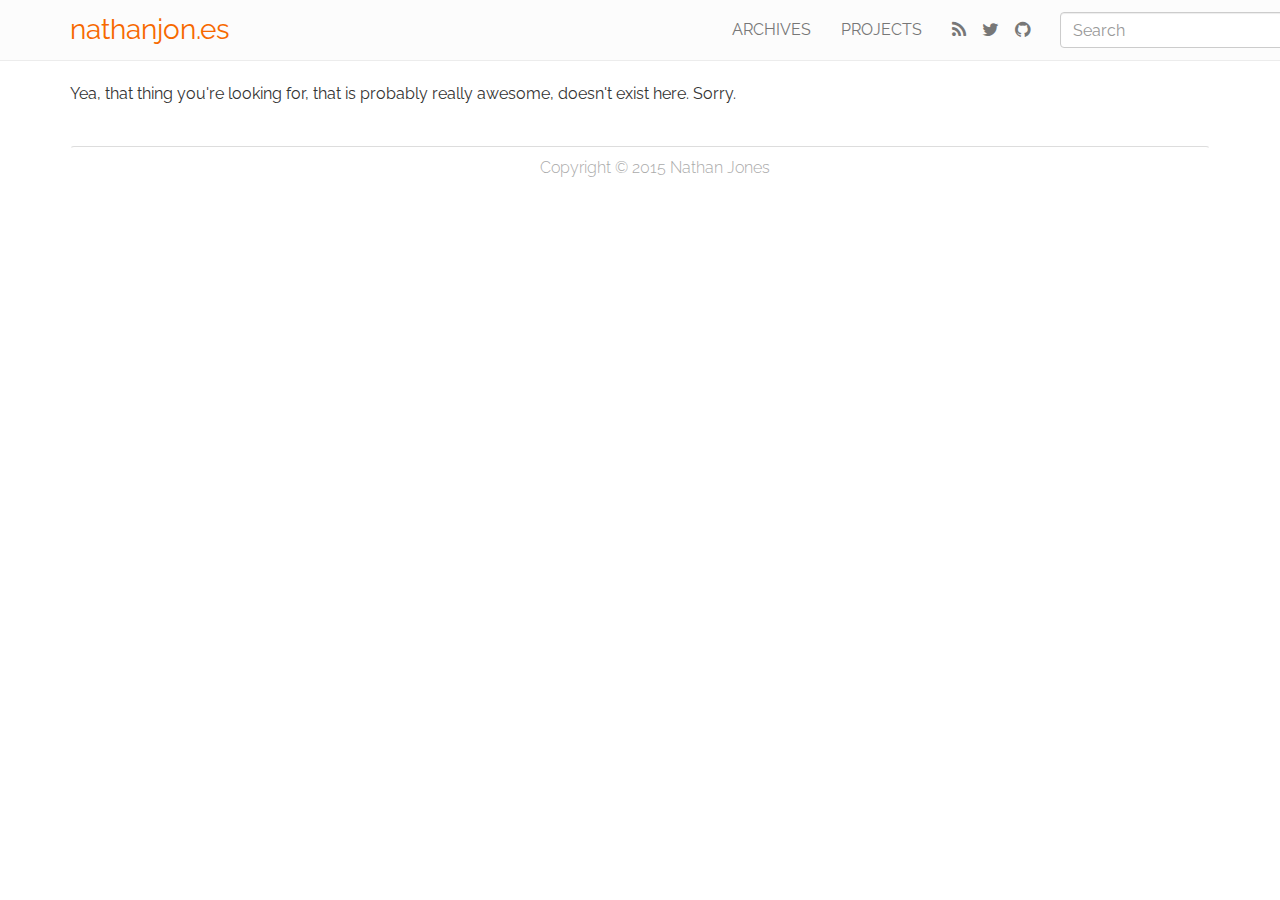
<file: 404/index.html>
<!DOCTYPE html>
<html>
<head>
    <title>Oops! What a bummer. | nathanjon.es</title>
    <meta name="author" content="Nathan Jones">
    <meta name="viewport" content="width=device-width, initial-scale=1.0">
    <meta name="generator" content="DocPad v6.69.1" />
    <link  rel="stylesheet" href="/styles/style.css" /><link  rel="stylesheet" href="/styles/github.css" /><link  rel="stylesheet" href="//cdnjs.cloudflare.com/ajax/libs/font-awesome/4.2.0/css/font-awesome.css" />
</head>
<body>
	<div class="navbar navbar-default navbar-static-top">
	    <div class="container">
	        <div class="navbar-header">
	            <button type="button" class="navbar-toggle" data-toggle="collapse" data-target=".navbar-collapse">
	                <span class="icon-bar"></span>
	                <span class="icon-bar"></span>
	                <span class="icon-bar"></span>
	            </button>
	            <a class="navbar-brand" href="/"><span class="text-primary">nathanjon.es</span></a>
	        </div>
	        <div class="collapse navbar-collapse navbar-right">
	            <ul class="nav navbar-nav">
	                <li><a href="/archives">Archives</a></li>
	                <li><a href="/projects">Projects</a></li>
	                <li class="hidden-xs">
	                	<a href="/feed.xml" class="rss"><i class="fa fa-rss"></i></a>
	                    <a href="http://twitter.com/nathanhjones" class="twitter"><i class="fa fa-twitter"></i></span></a>
	                    <a href="https://github.com/nathanhjones" class="github"><i class="fa fa-github"></i></a>
	                </li>
	            </ul>
	            <form class="navbar-form navbar-right hidden-xs" role="search" action="http://google.com/search"
	                  method="get">
	                <div class="form-group">
	                    <input type="search" name="q" class="form-control" placeholder="Search">
	                    <input type="hidden" name="q" value="site:www.nathanjon.es">
	                </div>
	            </form>
	        </div>
	    </div>
	</div>
    <div class="container">
    Yea, that thing you're looking for, that is probably really awesome, doesn't exist here. Sorry.
</div>
    <div class="container">
	    <div class="navbar navbar-footer">
	        <p class="navbar-center navbar-text">Copyright &copy; 2015 Nathan Jones</p>
	    </div>
	</div>
    <script defer="defer"  src="/scripts/script.js"></script><script defer="defer"  src="//cdnjs.cloudflare.com/ajax/libs/jquery/2.1.1/jquery.min.js"></script><script defer="defer"  src="//maxcdn.bootstrapcdn.com/bootstrap/3.2.0/js/bootstrap.min.js"></script>

    
	    <script>
	    	(function(i,s,o,g,r,a,m){i['GoogleAnalyticsObject']=r;i[r]=i[r]||function(){
			(i[r].q=i[r].q||[]).push(arguments)},i[r].l=1*new Date();a=s.createElement(o),
			m=s.getElementsByTagName(o)[0];a.async=1;a.src=g;m.parentNode.insertBefore(a,m)
			})(window,document,'script','//www.google-analytics.com/analytics.js','ga');
			ga('create', 'UA-56512003-1', 'auto');
			ga('send', 'pageview');
		</script>
	
</body>
</html>
</file>
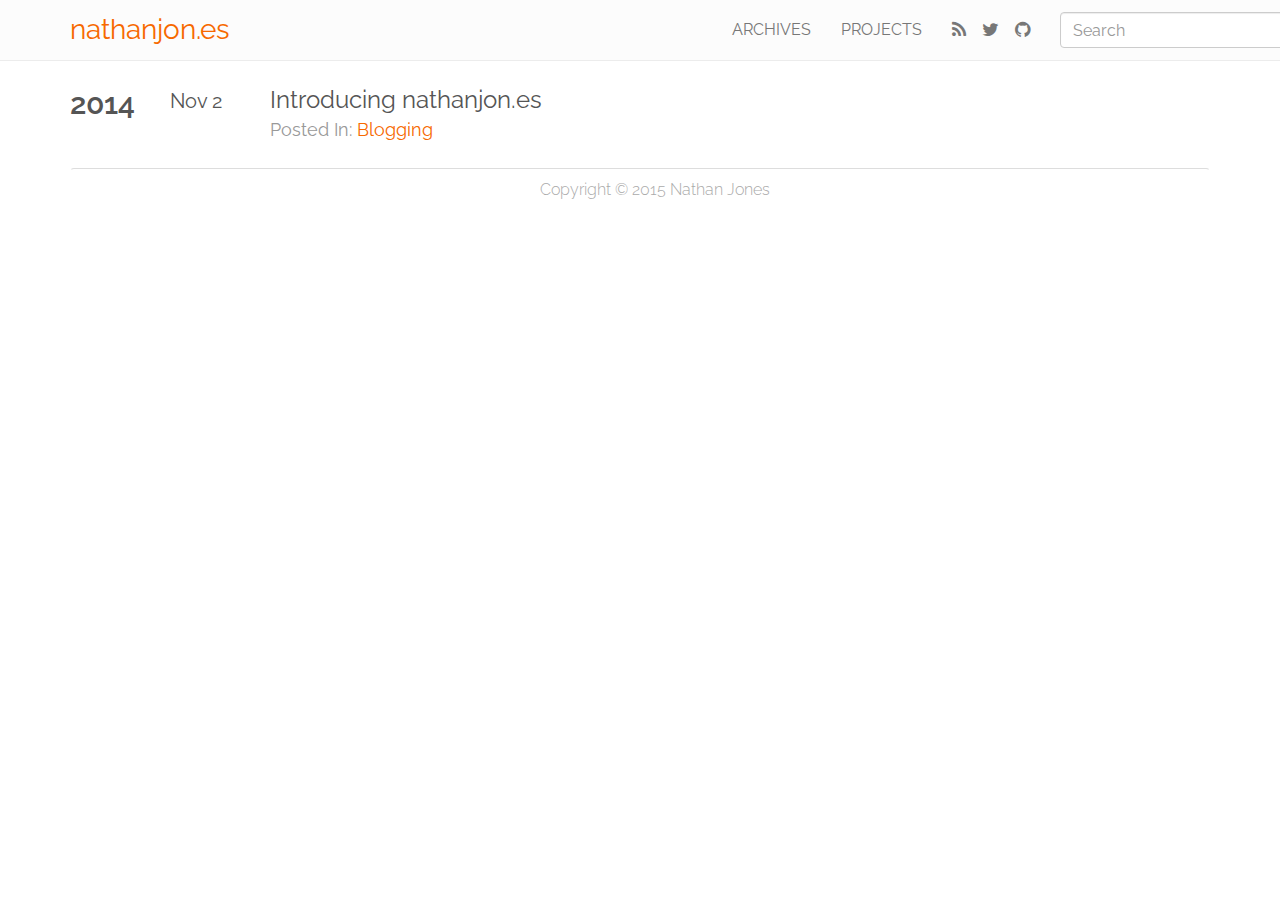
<file: archives/index.html>
<!DOCTYPE html>
<html>
<head>
    <title>Blog Archives | nathanjon.es</title>
    <meta name="author" content="Nathan Jones">
    <meta name="viewport" content="width=device-width, initial-scale=1.0">
    <meta name="generator" content="DocPad v6.69.1" />
    <link  rel="stylesheet" href="/styles/style.css" /><link  rel="stylesheet" href="/styles/github.css" /><link  rel="stylesheet" href="//cdnjs.cloudflare.com/ajax/libs/font-awesome/4.2.0/css/font-awesome.css" />
</head>
<body>
	<div class="navbar navbar-default navbar-static-top">
	    <div class="container">
	        <div class="navbar-header">
	            <button type="button" class="navbar-toggle" data-toggle="collapse" data-target=".navbar-collapse">
	                <span class="icon-bar"></span>
	                <span class="icon-bar"></span>
	                <span class="icon-bar"></span>
	            </button>
	            <a class="navbar-brand" href="/"><span class="text-primary">nathanjon.es</span></a>
	        </div>
	        <div class="collapse navbar-collapse navbar-right">
	            <ul class="nav navbar-nav">
	                <li><a href="/archives">Archives</a></li>
	                <li><a href="/projects">Projects</a></li>
	                <li class="hidden-xs">
	                	<a href="/feed.xml" class="rss"><i class="fa fa-rss"></i></a>
	                    <a href="http://twitter.com/nathanhjones" class="twitter"><i class="fa fa-twitter"></i></span></a>
	                    <a href="https://github.com/nathanhjones" class="github"><i class="fa fa-github"></i></a>
	                </li>
	            </ul>
	            <form class="navbar-form navbar-right hidden-xs" role="search" action="http://google.com/search"
	                  method="get">
	                <div class="form-group">
	                    <input type="search" name="q" class="form-control" placeholder="Search">
	                    <input type="hidden" name="q" value="site:www.nathanjon.es">
	                </div>
	            </form>
	        </div>
	    </div>
	</div>
    <div class="container">
    

    
    
    <div class="abstract">
        
        <div class="abstract-year">2014</div>
            
        
        <div class="abstract-date">Nov 2</div>
        <div class="abstract-title"><a href="/2014/11/02/introducing-the-new-nathanjones/">Introducing nathanjon.es</a></div>
        
        <div class="abstract-tags">
            Posted In: <a href='/tags/blogging'>Blogging</a>
        </div>
        
    </div>

</div>
    <div class="container">
	    <div class="navbar navbar-footer">
	        <p class="navbar-center navbar-text">Copyright &copy; 2015 Nathan Jones</p>
	    </div>
	</div>
    <script defer="defer"  src="/scripts/script.js"></script><script defer="defer"  src="//cdnjs.cloudflare.com/ajax/libs/jquery/2.1.1/jquery.min.js"></script><script defer="defer"  src="//maxcdn.bootstrapcdn.com/bootstrap/3.2.0/js/bootstrap.min.js"></script>

    
	    <script>
	    	(function(i,s,o,g,r,a,m){i['GoogleAnalyticsObject']=r;i[r]=i[r]||function(){
			(i[r].q=i[r].q||[]).push(arguments)},i[r].l=1*new Date();a=s.createElement(o),
			m=s.getElementsByTagName(o)[0];a.async=1;a.src=g;m.parentNode.insertBefore(a,m)
			})(window,document,'script','//www.google-analytics.com/analytics.js','ga');
			ga('create', 'UA-56512003-1', 'auto');
			ga('send', 'pageview');
		</script>
	
</body>
</html>
</file>
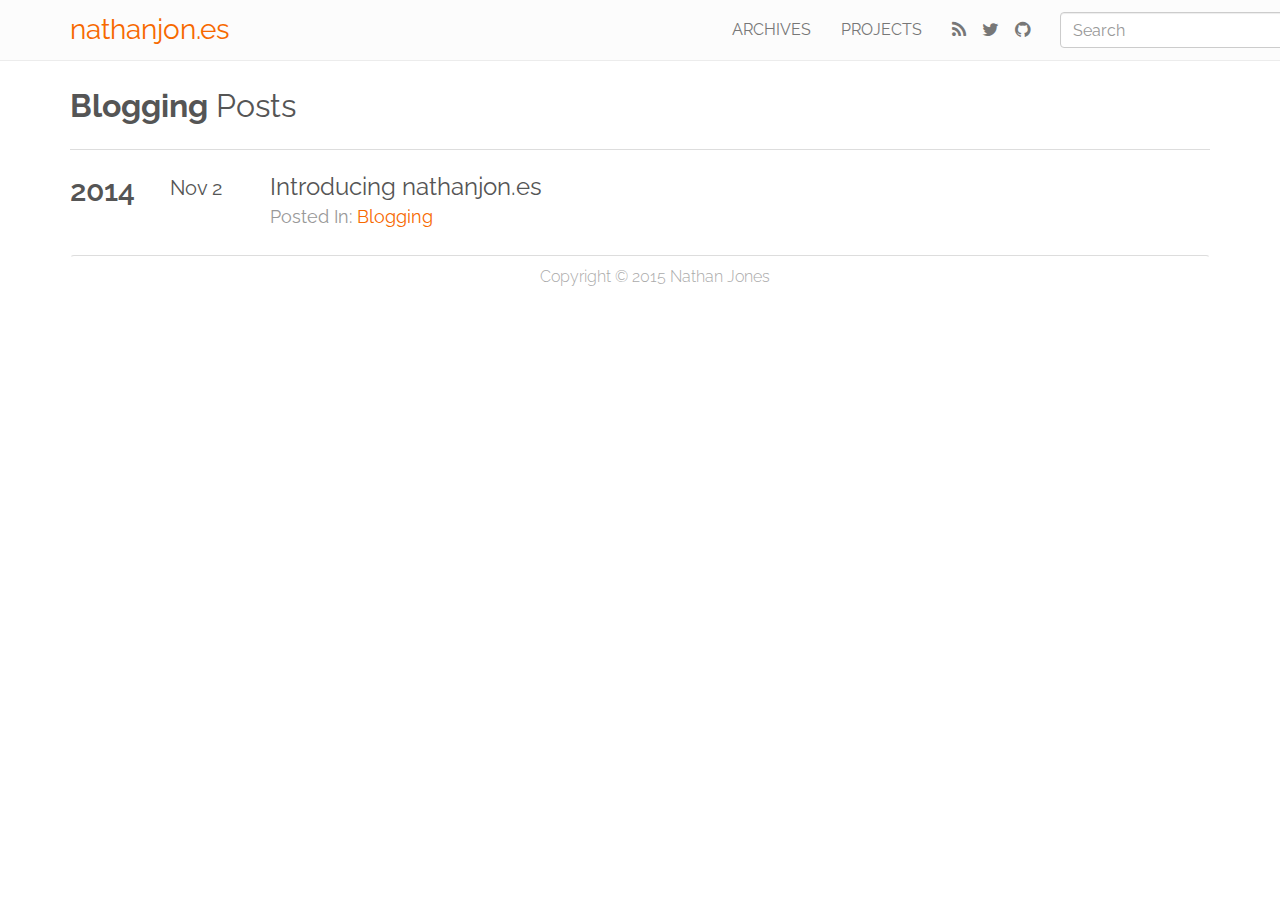
<file: tags/blogging/index.html>
<!DOCTYPE html>
<html>
<head>
    <title>Blogging | nathanjon.es</title>
    <meta name="author" content="Nathan Jones">
    <meta name="viewport" content="width=device-width, initial-scale=1.0">
    <meta name="generator" content="DocPad v6.69.1" />
    <link  rel="stylesheet" href="/styles/style.css" /><link  rel="stylesheet" href="/styles/github.css" /><link  rel="stylesheet" href="//cdnjs.cloudflare.com/ajax/libs/font-awesome/4.2.0/css/font-awesome.css" />
</head>
<body>
	<div class="navbar navbar-default navbar-static-top">
	    <div class="container">
	        <div class="navbar-header">
	            <button type="button" class="navbar-toggle" data-toggle="collapse" data-target=".navbar-collapse">
	                <span class="icon-bar"></span>
	                <span class="icon-bar"></span>
	                <span class="icon-bar"></span>
	            </button>
	            <a class="navbar-brand" href="/"><span class="text-primary">nathanjon.es</span></a>
	        </div>
	        <div class="collapse navbar-collapse navbar-right">
	            <ul class="nav navbar-nav">
	                <li><a href="/archives">Archives</a></li>
	                <li><a href="/projects">Projects</a></li>
	                <li class="hidden-xs">
	                	<a href="/feed.xml" class="rss"><i class="fa fa-rss"></i></a>
	                    <a href="http://twitter.com/nathanhjones" class="twitter"><i class="fa fa-twitter"></i></span></a>
	                    <a href="https://github.com/nathanhjones" class="github"><i class="fa fa-github"></i></a>
	                </li>
	            </ul>
	            <form class="navbar-form navbar-right hidden-xs" role="search" action="http://google.com/search"
	                  method="get">
	                <div class="form-group">
	                    <input type="search" name="q" class="form-control" placeholder="Search">
	                    <input type="hidden" name="q" value="site:www.nathanjon.es">
	                </div>
	            </form>
	        </div>
	    </div>
	</div>
    <div class="container">
    
<div class="tag-title"><span class="tag-tagname">Blogging</span> Posts</div>


    
    
    <div class="abstract">
        
        <div class="abstract-year">2014</div>
            
        
        <div class="abstract-date">Nov 2</div>
        <div class="abstract-title"><a href="/2014/11/02/introducing-the-new-nathanjones/">Introducing nathanjon.es</a></div>
        
        <div class="abstract-tags">
            Posted In: <a href='/tags/blogging'>Blogging</a>
        </div>
        
    </div>

</div>
    <div class="container">
	    <div class="navbar navbar-footer">
	        <p class="navbar-center navbar-text">Copyright &copy; 2015 Nathan Jones</p>
	    </div>
	</div>
    <script defer="defer"  src="/scripts/script.js"></script><script defer="defer"  src="//cdnjs.cloudflare.com/ajax/libs/jquery/2.1.1/jquery.min.js"></script><script defer="defer"  src="//maxcdn.bootstrapcdn.com/bootstrap/3.2.0/js/bootstrap.min.js"></script>

    
	    <script>
	    	(function(i,s,o,g,r,a,m){i['GoogleAnalyticsObject']=r;i[r]=i[r]||function(){
			(i[r].q=i[r].q||[]).push(arguments)},i[r].l=1*new Date();a=s.createElement(o),
			m=s.getElementsByTagName(o)[0];a.async=1;a.src=g;m.parentNode.insertBefore(a,m)
			})(window,document,'script','//www.google-analytics.com/analytics.js','ga');
			ga('create', 'UA-56512003-1', 'auto');
			ga('send', 'pageview');
		</script>
	
</body>
</html>
</file>
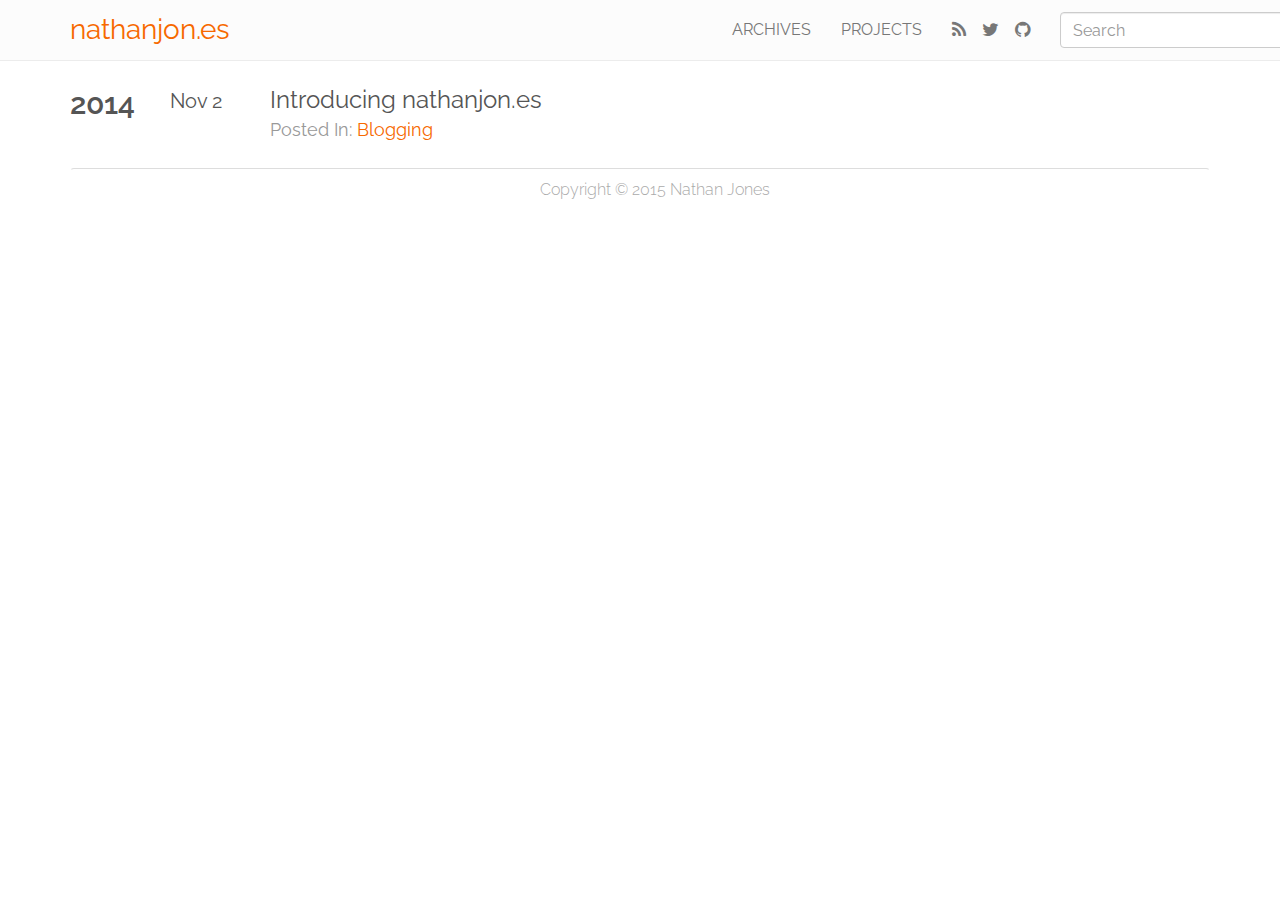
<file: archives.html>
<!DOCTYPE html>
<html>
	<head>
		<title>Blog Archives</title>
		<meta http-equiv="REFRESH" content="0;url=/archives/">
		<link rel="canonical" href="/archives/" />
	</head>
	<body>
		This page has moved. You will be automatically redirected to its new location. If you aren't forwarded to the new page, <a href="/archives/">click here</a>.
	</body>
</html>
</file>
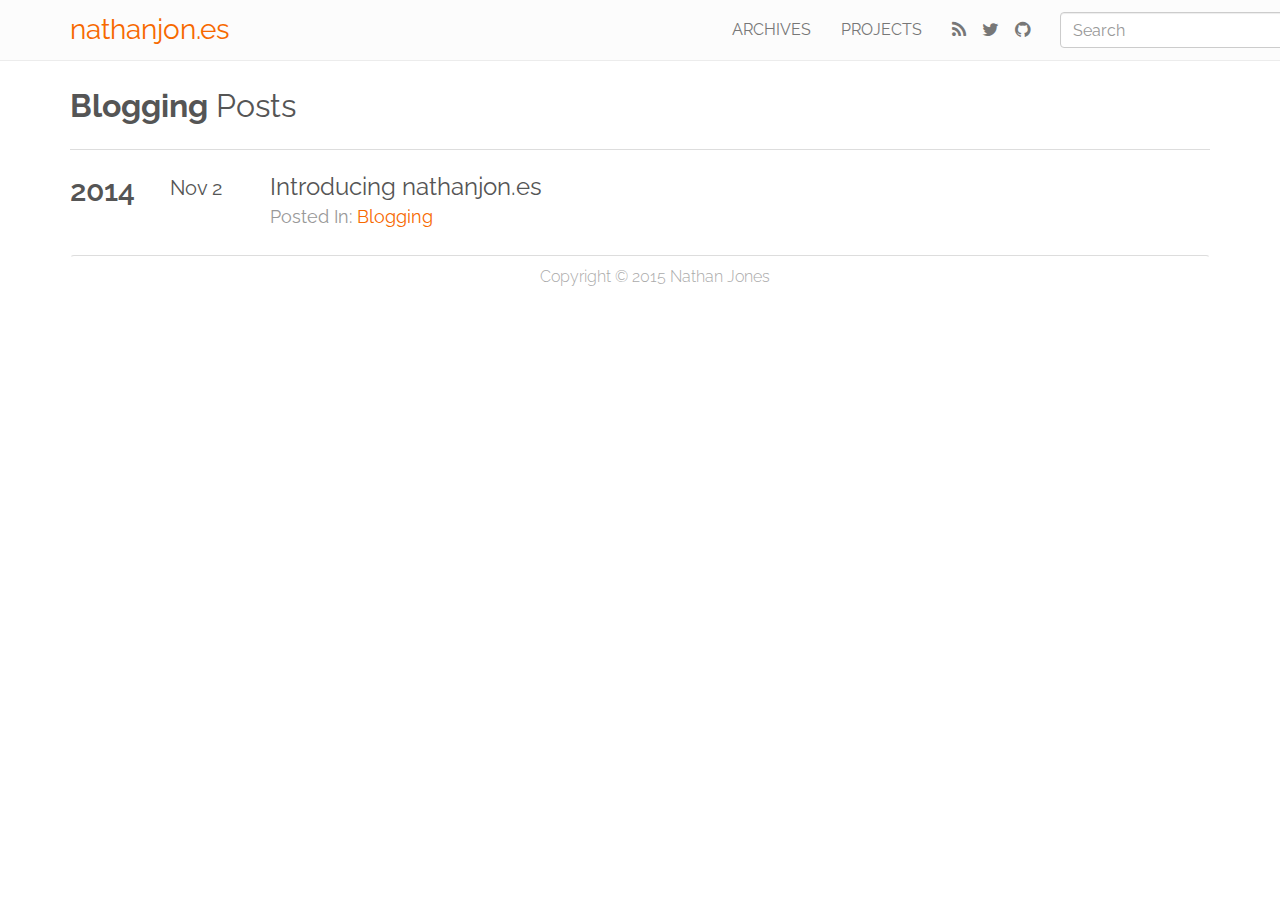
<file: tags/blogging.html>
<!DOCTYPE html>
<html>
	<head>
		<title>Tag: Blogging</title>
		<meta http-equiv="REFRESH" content="0;url=/tags/blogging/">
		<link rel="canonical" href="/tags/blogging/" />
	</head>
	<body>
		This page has moved. You will be automatically redirected to its new location. If you aren't forwarded to the new page, <a href="/tags/blogging/">click here</a>.
	</body>
</html>
</file>
<file: styles/github.css>
/*

github.com style (c) Vasily Polovnyov <vast@whiteants.net>

*/

.hljs {
  display: block; padding: 0.5em;
  color: #333;
  background: #f8f8f8
}

.hljs-comment,
.hljs-template_comment,
.diff .hljs-header,
.hljs-javadoc {
  color: #998;
  font-style: italic
}

.hljs-keyword,
.css .rule .hljs-keyword,
.hljs-winutils,
.javascript .hljs-title,
.nginx .hljs-title,
.hljs-subst,
.hljs-request,
.hljs-status {
  color: #333;
  font-weight: bold
}

.hljs-number,
.hljs-hexcolor,
.ruby .hljs-constant {
  color: #099;
}

.hljs-string,
.hljs-tag .hljs-value,
.hljs-phpdoc,
.tex .hljs-formula {
  color: #d14
}

.hljs-title,
.hljs-id,
.coffeescript .hljs-params,
.scss .hljs-preprocessor {
  color: #900;
  font-weight: bold
}

.javascript .hljs-title,
.lisp .hljs-title,
.clojure .hljs-title,
.hljs-subst {
  font-weight: normal
}

.hljs-class .hljs-title,
.haskell .hljs-type,
.vhdl .hljs-literal,
.tex .hljs-command {
  color: #458;
  font-weight: bold
}

.hljs-tag,
.hljs-tag .hljs-title,
.hljs-rules .hljs-property,
.django .hljs-tag .hljs-keyword {
  color: #000080;
  font-weight: normal
}

.hljs-attribute,
.hljs-variable,
.lisp .hljs-body {
  color: #008080
}

.hljs-regexp {
  color: #009926
}

.hljs-symbol,
.ruby .hljs-symbol .hljs-string,
.lisp .hljs-keyword,
.tex .hljs-special,
.hljs-prompt {
  color: #990073
}

.hljs-built_in,
.lisp .hljs-title,
.clojure .hljs-built_in {
  color: #0086b3
}

.hljs-preprocessor,
.hljs-pragma,
.hljs-pi,
.hljs-doctype,
.hljs-shebang,
.hljs-cdata {
  color: #999;
  font-weight: bold
}

.hljs-deletion {
  background: #fdd
}

.hljs-addition {
  background: #dfd
}

.diff .hljs-change {
  background: #0086b3
}

.hljs-chunk {
  color: #aaa
}
</file>
<file: styles/style.css>
@import url(http://fonts.googleapis.com/css?family=Raleway:300,500,700);@charset "UTF-8";/*!
Animate.css - http://daneden.me/animate
Licensed under the MIT license

Copyright (c) 2013 Daniel Eden

Permission is hereby granted, free of charge, to any person obtaining a copy of this software and associated documentation files (the "Software"), to deal in the Software without restriction, including without limitation the rights to use, copy, modify, merge, publish, distribute, sublicense, and/or sell copies of the Software, and to permit persons to whom the Software is furnished to do so, subject to the following conditions:

The above copyright notice and this permission notice shall be included in all copies or substantial portions of the Software.

THE SOFTWARE IS PROVIDED "AS IS", WITHOUT WARRANTY OF ANY KIND, EXPRESS OR IMPLIED, INCLUDING BUT NOT LIMITED TO THE WARRANTIES OF MERCHANTABILITY, FITNESS FOR A PARTICULAR PURPOSE AND NONINFRINGEMENT. IN NO EVENT SHALL THE AUTHORS OR COPYRIGHT HOLDERS BE LIABLE FOR ANY CLAIM, DAMAGES OR OTHER LIABILITY, WHETHER IN AN ACTION OF CONTRACT, TORT OR OTHERWISE, ARISING FROM, OUT OF OR IN CONNECTION WITH THE SOFTWARE OR THE USE OR OTHER DEALINGS IN THE SOFTWARE.
*/.animated{-webkit-animation-duration:1s;animation-duration:1s;-webkit-animation-fill-mode:both;animation-fill-mode:both}.animated.infinite{-webkit-animation-iteration-count:infinite;animation-iteration-count:infinite}.animated.hinge{-webkit-animation-duration:2s;animation-duration:2s}@-webkit-keyframes bounce{0%,20%,50%,80%,100%{-webkit-transform:translateY(0);transform:translateY(0)}40%{-webkit-transform:translateY(-30px);transform:translateY(-30px)}60%{-webkit-transform:translateY(-15px);transform:translateY(-15px)}}@keyframes bounce{0%,20%,50%,80%,100%{-webkit-transform:translateY(0);-ms-transform:translateY(0);transform:translateY(0)}40%{-webkit-transform:translateY(-30px);-ms-transform:translateY(-30px);transform:translateY(-30px)}60%{-webkit-transform:translateY(-15px);-ms-transform:translateY(-15px);transform:translateY(-15px)}}.bounce{-webkit-animation-name:bounce;animation-name:bounce}@-webkit-keyframes flash{0%,50%,100%{opacity:1}25%,75%{opacity:0}}@keyframes flash{0%,50%,100%{opacity:1}25%,75%{opacity:0}}.flash{-webkit-animation-name:flash;animation-name:flash}@-webkit-keyframes pulse{0%{-webkit-transform:scale(1);transform:scale(1)}50%{-webkit-transform:scale(1.1);transform:scale(1.1)}100%{-webkit-transform:scale(1);transform:scale(1)}}@keyframes pulse{0%{-webkit-transform:scale(1);-ms-transform:scale(1);transform:scale(1)}50%{-webkit-transform:scale(1.1);-ms-transform:scale(1.1);transform:scale(1.1)}100%{-webkit-transform:scale(1);-ms-transform:scale(1);transform:scale(1)}}.pulse{-webkit-animation-name:pulse;animation-name:pulse}@-webkit-keyframes rubberBand{0%{-webkit-transform:scale(1);transform:scale(1)}30%{-webkit-transform:scaleX(1.25) scaleY(.75);transform:scaleX(1.25) scaleY(.75)}40%{-webkit-transform:scaleX(.75) scaleY(1.25);transform:scaleX(.75) scaleY(1.25)}60%{-webkit-transform:scaleX(1.15) scaleY(.85);transform:scaleX(1.15) scaleY(.85)}100%{-webkit-transform:scale(1);transform:scale(1)}}@keyframes rubberBand{0%{-webkit-transform:scale(1);-ms-transform:scale(1);transform:scale(1)}30%{-webkit-transform:scaleX(1.25) scaleY(.75);-ms-transform:scaleX(1.25) scaleY(.75);transform:scaleX(1.25) scaleY(.75)}40%{-webkit-transform:scaleX(.75) scaleY(1.25);-ms-transform:scaleX(.75) scaleY(1.25);transform:scaleX(.75) scaleY(1.25)}60%{-webkit-transform:scaleX(1.15) scaleY(.85);-ms-transform:scaleX(1.15) scaleY(.85);transform:scaleX(1.15) scaleY(.85)}100%{-webkit-transform:scale(1);-ms-transform:scale(1);transform:scale(1)}}.rubberBand{-webkit-animation-name:rubberBand;animation-name:rubberBand}@-webkit-keyframes shake{0%,100%{-webkit-transform:translateX(0);transform:translateX(0)}10%,30%,50%,70%,90%{-webkit-transform:translateX(-10px);transform:translateX(-10px)}20%,40%,60%,80%{-webkit-transform:translateX(10px);transform:translateX(10px)}}@keyframes shake{0%,100%{-webkit-transform:translateX(0);-ms-transform:translateX(0);transform:translateX(0)}10%,30%,50%,70%,90%{-webkit-transform:translateX(-10px);-ms-transform:translateX(-10px);transform:translateX(-10px)}20%,40%,60%,80%{-webkit-transform:translateX(10px);-ms-transform:translateX(10px);transform:translateX(10px)}}.shake{-webkit-animation-name:shake;animation-name:shake}@-webkit-keyframes swing{20%{-webkit-transform:rotate(15deg);transform:rotate(15deg)}40%{-webkit-transform:rotate(-10deg);transform:rotate(-10deg)}60%{-webkit-transform:rotate(5deg);transform:rotate(5deg)}80%{-webkit-transform:rotate(-5deg);transform:rotate(-5deg)}100%{-webkit-transform:rotate(0deg);transform:rotate(0deg)}}@keyframes swing{20%{-webkit-transform:rotate(15deg);-ms-transform:rotate(15deg);transform:rotate(15deg)}40%{-webkit-transform:rotate(-10deg);-ms-transform:rotate(-10deg);transform:rotate(-10deg)}60%{-webkit-transform:rotate(5deg);-ms-transform:rotate(5deg);transform:rotate(5deg)}80%{-webkit-transform:rotate(-5deg);-ms-transform:rotate(-5deg);transform:rotate(-5deg)}100%{-webkit-transform:rotate(0deg);-ms-transform:rotate(0deg);transform:rotate(0deg)}}.swing{-webkit-transform-origin:top center;-ms-transform-origin:top center;transform-origin:top center;-webkit-animation-name:swing;animation-name:swing}@-webkit-keyframes tada{0%{-webkit-transform:scale(1);transform:scale(1)}10%,20%{-webkit-transform:scale(.9) rotate(-3deg);transform:scale(.9) rotate(-3deg)}30%,50%,70%,90%{-webkit-transform:scale(1.1) rotate(3deg);transform:scale(1.1) rotate(3deg)}40%,60%,80%{-webkit-transform:scale(1.1) rotate(-3deg);transform:scale(1.1) rotate(-3deg)}100%{-webkit-transform:scale(1) rotate(0);transform:scale(1) rotate(0)}}@keyframes tada{0%{-webkit-transform:scale(1);-ms-transform:scale(1);transform:scale(1)}10%,20%{-webkit-transform:scale(.9) rotate(-3deg);-ms-transform:scale(.9) rotate(-3deg);transform:scale(.9) rotate(-3deg)}30%,50%,70%,90%{-webkit-transform:scale(1.1) rotate(3deg);-ms-transform:scale(1.1) rotate(3deg);transform:scale(1.1) rotate(3deg)}40%,60%,80%{-webkit-transform:scale(1.1) rotate(-3deg);-ms-transform:scale(1.1) rotate(-3deg);transform:scale(1.1) rotate(-3deg)}100%{-webkit-transform:scale(1) rotate(0);-ms-transform:scale(1) rotate(0);transform:scale(1) rotate(0)}}.tada{-webkit-animation-name:tada;animation-name:tada}@-webkit-keyframes wobble{0%{-webkit-transform:translateX(0);transform:translateX(0)}15%{-webkit-transform:translateX(-25%) rotate(-5deg);transform:translateX(-25%) rotate(-5deg)}30%{-webkit-transform:translateX(20%) rotate(3deg);transform:translateX(20%) rotate(3deg)}45%{-webkit-transform:translateX(-15%) rotate(-3deg);transform:translateX(-15%) rotate(-3deg)}60%{-webkit-transform:translateX(10%) rotate(2deg);transform:translateX(10%) rotate(2deg)}75%{-webkit-transform:translateX(-5%) rotate(-1deg);transform:translateX(-5%) rotate(-1deg)}100%{-webkit-transform:translateX(0);transform:translateX(0)}}@keyframes wobble{0%{-webkit-transform:translateX(0);-ms-transform:translateX(0);transform:translateX(0)}15%{-webkit-transform:translateX(-25%) rotate(-5deg);-ms-transform:translateX(-25%) rotate(-5deg);transform:translateX(-25%) rotate(-5deg)}30%{-webkit-transform:translateX(20%) rotate(3deg);-ms-transform:translateX(20%) rotate(3deg);transform:translateX(20%) rotate(3deg)}45%{-webkit-transform:translateX(-15%) rotate(-3deg);-ms-transform:translateX(-15%) rotate(-3deg);transform:translateX(-15%) rotate(-3deg)}60%{-webkit-transform:translateX(10%) rotate(2deg);-ms-transform:translateX(10%) rotate(2deg);transform:translateX(10%) rotate(2deg)}75%{-webkit-transform:translateX(-5%) rotate(-1deg);-ms-transform:translateX(-5%) rotate(-1deg);transform:translateX(-5%) rotate(-1deg)}100%{-webkit-transform:translateX(0);-ms-transform:translateX(0);transform:translateX(0)}}.wobble{-webkit-animation-name:wobble;animation-name:wobble}@-webkit-keyframes bounceIn{0%{opacity:0;-webkit-transform:scale(.3);transform:scale(.3)}50%{opacity:1;-webkit-transform:scale(1.05);transform:scale(1.05)}70%{-webkit-transform:scale(.9);transform:scale(.9)}100%{opacity:1;-webkit-transform:scale(1);transform:scale(1)}}@keyframes bounceIn{0%{opacity:0;-webkit-transform:scale(.3);-ms-transform:scale(.3);transform:scale(.3)}50%{opacity:1;-webkit-transform:scale(1.05);-ms-transform:scale(1.05);transform:scale(1.05)}70%{-webkit-transform:scale(.9);-ms-transform:scale(.9);transform:scale(.9)}100%{opacity:1;-webkit-transform:scale(1);-ms-transform:scale(1);transform:scale(1)}}.bounceIn{-webkit-animation-name:bounceIn;animation-name:bounceIn}@-webkit-keyframes bounceInDown{0%{opacity:0;-webkit-transform:translateY(-2000px);transform:translateY(-2000px)}60%{opacity:1;-webkit-transform:translateY(30px);transform:translateY(30px)}80%{-webkit-transform:translateY(-10px);transform:translateY(-10px)}100%{-webkit-transform:translateY(0);transform:translateY(0)}}@keyframes bounceInDown{0%{opacity:0;-webkit-transform:translateY(-2000px);-ms-transform:translateY(-2000px);transform:translateY(-2000px)}60%{opacity:1;-webkit-transform:translateY(30px);-ms-transform:translateY(30px);transform:translateY(30px)}80%{-webkit-transform:translateY(-10px);-ms-transform:translateY(-10px);transform:translateY(-10px)}100%{-webkit-transform:translateY(0);-ms-transform:translateY(0);transform:translateY(0)}}.bounceInDown{-webkit-animation-name:bounceInDown;animation-name:bounceInDown}@-webkit-keyframes bounceInLeft{0%{opacity:0;-webkit-transform:translateX(-2000px);transform:translateX(-2000px)}60%{opacity:1;-webkit-transform:translateX(30px);transform:translateX(30px)}80%{-webkit-transform:translateX(-10px);transform:translateX(-10px)}100%{-webkit-transform:translateX(0);transform:translateX(0)}}@keyframes bounceInLeft{0%{opacity:0;-webkit-transform:translateX(-2000px);-ms-transform:translateX(-2000px);transform:translateX(-2000px)}60%{opacity:1;-webkit-transform:translateX(30px);-ms-transform:translateX(30px);transform:translateX(30px)}80%{-webkit-transform:translateX(-10px);-ms-transform:translateX(-10px);transform:translateX(-10px)}100%{-webkit-transform:translateX(0);-ms-transform:translateX(0);transform:translateX(0)}}.bounceInLeft{-webkit-animation-name:bounceInLeft;animation-name:bounceInLeft}@-webkit-keyframes bounceInRight{0%{opacity:0;-webkit-transform:translateX(2000px);transform:translateX(2000px)}60%{opacity:1;-webkit-transform:translateX(-30px);transform:translateX(-30px)}80%{-webkit-transform:translateX(10px);transform:translateX(10px)}100%{-webkit-transform:translateX(0);transform:translateX(0)}}@keyframes bounceInRight{0%{opacity:0;-webkit-transform:translateX(2000px);-ms-transform:translateX(2000px);transform:translateX(2000px)}60%{opacity:1;-webkit-transform:translateX(-30px);-ms-transform:translateX(-30px);transform:translateX(-30px)}80%{-webkit-transform:translateX(10px);-ms-transform:translateX(10px);transform:translateX(10px)}100%{-webkit-transform:translateX(0);-ms-transform:translateX(0);transform:translateX(0)}}.bounceInRight{-webkit-animation-name:bounceInRight;animation-name:bounceInRight}@-webkit-keyframes bounceInUp{0%{opacity:0;-webkit-transform:translateY(2000px);transform:translateY(2000px)}60%{opacity:1;-webkit-transform:translateY(-30px);transform:translateY(-30px)}80%{-webkit-transform:translateY(10px);transform:translateY(10px)}100%{-webkit-transform:translateY(0);transform:translateY(0)}}@keyframes bounceInUp{0%{opacity:0;-webkit-transform:translateY(2000px);-ms-transform:translateY(2000px);transform:translateY(2000px)}60%{opacity:1;-webkit-transform:translateY(-30px);-ms-transform:translateY(-30px);transform:translateY(-30px)}80%{-webkit-transform:translateY(10px);-ms-transform:translateY(10px);transform:translateY(10px)}100%{-webkit-transform:translateY(0);-ms-transform:translateY(0);transform:translateY(0)}}.bounceInUp{-webkit-animation-name:bounceInUp;animation-name:bounceInUp}@-webkit-keyframes bounceOut{0%{-webkit-transform:scale(1);transform:scale(1)}25%{-webkit-transform:scale(.95);transform:scale(.95)}50%{opacity:1;-webkit-transform:scale(1.1);transform:scale(1.1)}100%{opacity:0;-webkit-transform:scale(.3);transform:scale(.3)}}@keyframes bounceOut{0%{-webkit-transform:scale(1);-ms-transform:scale(1);transform:scale(1)}25%{-webkit-transform:scale(.95);-ms-transform:scale(.95);transform:scale(.95)}50%{opacity:1;-webkit-transform:scale(1.1);-ms-transform:scale(1.1);transform:scale(1.1)}100%{opacity:0;-webkit-transform:scale(.3);-ms-transform:scale(.3);transform:scale(.3)}}.bounceOut{-webkit-animation-name:bounceOut;animation-name:bounceOut}@-webkit-keyframes bounceOutDown{0%{-webkit-transform:translateY(0);transform:translateY(0)}20%{opacity:1;-webkit-transform:translateY(-20px);transform:translateY(-20px)}100%{opacity:0;-webkit-transform:translateY(2000px);transform:translateY(2000px)}}@keyframes bounceOutDown{0%{-webkit-transform:translateY(0);-ms-transform:translateY(0);transform:translateY(0)}20%{opacity:1;-webkit-transform:translateY(-20px);-ms-transform:translateY(-20px);transform:translateY(-20px)}100%{opacity:0;-webkit-transform:translateY(2000px);-ms-transform:translateY(2000px);transform:translateY(2000px)}}.bounceOutDown{-webkit-animation-name:bounceOutDown;animation-name:bounceOutDown}@-webkit-keyframes bounceOutLeft{0%{-webkit-transform:translateX(0);transform:translateX(0)}20%{opacity:1;-webkit-transform:translateX(20px);transform:translateX(20px)}100%{opacity:0;-webkit-transform:translateX(-2000px);transform:translateX(-2000px)}}@keyframes bounceOutLeft{0%{-webkit-transform:translateX(0);-ms-transform:translateX(0);transform:translateX(0)}20%{opacity:1;-webkit-transform:translateX(20px);-ms-transform:translateX(20px);transform:translateX(20px)}100%{opacity:0;-webkit-transform:translateX(-2000px);-ms-transform:translateX(-2000px);transform:translateX(-2000px)}}.bounceOutLeft{-webkit-animation-name:bounceOutLeft;animation-name:bounceOutLeft}@-webkit-keyframes bounceOutRight{0%{-webkit-transform:translateX(0);transform:translateX(0)}20%{opacity:1;-webkit-transform:translateX(-20px);transform:translateX(-20px)}100%{opacity:0;-webkit-transform:translateX(2000px);transform:translateX(2000px)}}@keyframes bounceOutRight{0%{-webkit-transform:translateX(0);-ms-transform:translateX(0);transform:translateX(0)}20%{opacity:1;-webkit-transform:translateX(-20px);-ms-transform:translateX(-20px);transform:translateX(-20px)}100%{opacity:0;-webkit-transform:translateX(2000px);-ms-transform:translateX(2000px);transform:translateX(2000px)}}.bounceOutRight{-webkit-animation-name:bounceOutRight;animation-name:bounceOutRight}@-webkit-keyframes bounceOutUp{0%{-webkit-transform:translateY(0);transform:translateY(0)}20%{opacity:1;-webkit-transform:translateY(20px);transform:translateY(20px)}100%{opacity:0;-webkit-transform:translateY(-2000px);transform:translateY(-2000px)}}@keyframes bounceOutUp{0%{-webkit-transform:translateY(0);-ms-transform:translateY(0);transform:translateY(0)}20%{opacity:1;-webkit-transform:translateY(20px);-ms-transform:translateY(20px);transform:translateY(20px)}100%{opacity:0;-webkit-transform:translateY(-2000px);-ms-transform:translateY(-2000px);transform:translateY(-2000px)}}.bounceOutUp{-webkit-animation-name:bounceOutUp;animation-name:bounceOutUp}@-webkit-keyframes fadeIn{0%{opacity:0}100%{opacity:1}}@keyframes fadeIn{0%{opacity:0}100%{opacity:1}}.fadeIn{-webkit-animation-name:fadeIn;animation-name:fadeIn}@-webkit-keyframes fadeInDown{0%{opacity:0;-webkit-transform:translateY(-20px);transform:translateY(-20px)}100%{opacity:1;-webkit-transform:translateY(0);transform:translateY(0)}}@keyframes fadeInDown{0%{opacity:0;-webkit-transform:translateY(-20px);-ms-transform:translateY(-20px);transform:translateY(-20px)}100%{opacity:1;-webkit-transform:translateY(0);-ms-transform:translateY(0);transform:translateY(0)}}.fadeInDown{-webkit-animation-name:fadeInDown;animation-name:fadeInDown}@-webkit-keyframes fadeInDownBig{0%{opacity:0;-webkit-transform:translateY(-2000px);transform:translateY(-2000px)}100%{opacity:1;-webkit-transform:translateY(0);transform:translateY(0)}}@keyframes fadeInDownBig{0%{opacity:0;-webkit-transform:translateY(-2000px);-ms-transform:translateY(-2000px);transform:translateY(-2000px)}100%{opacity:1;-webkit-transform:translateY(0);-ms-transform:translateY(0);transform:translateY(0)}}.fadeInDownBig{-webkit-animation-name:fadeInDownBig;animation-name:fadeInDownBig}@-webkit-keyframes fadeInLeft{0%{opacity:0;-webkit-transform:translateX(-20px);transform:translateX(-20px)}100%{opacity:1;-webkit-transform:translateX(0);transform:translateX(0)}}@keyframes fadeInLeft{0%{opacity:0;-webkit-transform:translateX(-20px);-ms-transform:translateX(-20px);transform:translateX(-20px)}100%{opacity:1;-webkit-transform:translateX(0);-ms-transform:translateX(0);transform:translateX(0)}}.fadeInLeft{-webkit-animation-name:fadeInLeft;animation-name:fadeInLeft}@-webkit-keyframes fadeInLeftBig{0%{opacity:0;-webkit-transform:translateX(-2000px);transform:translateX(-2000px)}100%{opacity:1;-webkit-transform:translateX(0);transform:translateX(0)}}@keyframes fadeInLeftBig{0%{opacity:0;-webkit-transform:translateX(-2000px);-ms-transform:translateX(-2000px);transform:translateX(-2000px)}100%{opacity:1;-webkit-transform:translateX(0);-ms-transform:translateX(0);transform:translateX(0)}}.fadeInLeftBig{-webkit-animation-name:fadeInLeftBig;animation-name:fadeInLeftBig}@-webkit-keyframes fadeInRight{0%{opacity:0;-webkit-transform:translateX(20px);transform:translateX(20px)}100%{opacity:1;-webkit-transform:translateX(0);transform:translateX(0)}}@keyframes fadeInRight{0%{opacity:0;-webkit-transform:translateX(20px);-ms-transform:translateX(20px);transform:translateX(20px)}100%{opacity:1;-webkit-transform:translateX(0);-ms-transform:translateX(0);transform:translateX(0)}}.fadeInRight{-webkit-animation-name:fadeInRight;animation-name:fadeInRight}@-webkit-keyframes fadeInRightBig{0%{opacity:0;-webkit-transform:translateX(2000px);transform:translateX(2000px)}100%{opacity:1;-webkit-transform:translateX(0);transform:translateX(0)}}@keyframes fadeInRightBig{0%{opacity:0;-webkit-transform:translateX(2000px);-ms-transform:translateX(2000px);transform:translateX(2000px)}100%{opacity:1;-webkit-transform:translateX(0);-ms-transform:translateX(0);transform:translateX(0)}}.fadeInRightBig{-webkit-animation-name:fadeInRightBig;animation-name:fadeInRightBig}@-webkit-keyframes fadeInUp{0%{opacity:0;-webkit-transform:translateY(20px);transform:translateY(20px)}100%{opacity:1;-webkit-transform:translateY(0);transform:translateY(0)}}@keyframes fadeInUp{0%{opacity:0;-webkit-transform:translateY(20px);-ms-transform:translateY(20px);transform:translateY(20px)}100%{opacity:1;-webkit-transform:translateY(0);-ms-transform:translateY(0);transform:translateY(0)}}.fadeInUp{-webkit-animation-name:fadeInUp;animation-name:fadeInUp}@-webkit-keyframes fadeInUpBig{0%{opacity:0;-webkit-transform:translateY(2000px);transform:translateY(2000px)}100%{opacity:1;-webkit-transform:translateY(0);transform:translateY(0)}}@keyframes fadeInUpBig{0%{opacity:0;-webkit-transform:translateY(2000px);-ms-transform:translateY(2000px);transform:translateY(2000px)}100%{opacity:1;-webkit-transform:translateY(0);-ms-transform:translateY(0);transform:translateY(0)}}.fadeInUpBig{-webkit-animation-name:fadeInUpBig;animation-name:fadeInUpBig}@-webkit-keyframes fadeOut{0%{opacity:1}100%{opacity:0}}@keyframes fadeOut{0%{opacity:1}100%{opacity:0}}.fadeOut{-webkit-animation-name:fadeOut;animation-name:fadeOut}@-webkit-keyframes fadeOutDown{0%{opacity:1;-webkit-transform:translateY(0);transform:translateY(0)}100%{opacity:0;-webkit-transform:translateY(20px);transform:translateY(20px)}}@keyframes fadeOutDown{0%{opacity:1;-webkit-transform:translateY(0);-ms-transform:translateY(0);transform:translateY(0)}100%{opacity:0;-webkit-transform:translateY(20px);-ms-transform:translateY(20px);transform:translateY(20px)}}.fadeOutDown{-webkit-animation-name:fadeOutDown;animation-name:fadeOutDown}@-webkit-keyframes fadeOutDownBig{0%{opacity:1;-webkit-transform:translateY(0);transform:translateY(0)}100%{opacity:0;-webkit-transform:translateY(2000px);transform:translateY(2000px)}}@keyframes fadeOutDownBig{0%{opacity:1;-webkit-transform:translateY(0);-ms-transform:translateY(0);transform:translateY(0)}100%{opacity:0;-webkit-transform:translateY(2000px);-ms-transform:translateY(2000px);transform:translateY(2000px)}}.fadeOutDownBig{-webkit-animation-name:fadeOutDownBig;animation-name:fadeOutDownBig}@-webkit-keyframes fadeOutLeft{0%{opacity:1;-webkit-transform:translateX(0);transform:translateX(0)}100%{opacity:0;-webkit-transform:translateX(-20px);transform:translateX(-20px)}}@keyframes fadeOutLeft{0%{opacity:1;-webkit-transform:translateX(0);-ms-transform:translateX(0);transform:translateX(0)}100%{opacity:0;-webkit-transform:translateX(-20px);-ms-transform:translateX(-20px);transform:translateX(-20px)}}.fadeOutLeft{-webkit-animation-name:fadeOutLeft;animation-name:fadeOutLeft}@-webkit-keyframes fadeOutLeftBig{0%{opacity:1;-webkit-transform:translateX(0);transform:translateX(0)}100%{opacity:0;-webkit-transform:translateX(-2000px);transform:translateX(-2000px)}}@keyframes fadeOutLeftBig{0%{opacity:1;-webkit-transform:translateX(0);-ms-transform:translateX(0);transform:translateX(0)}100%{opacity:0;-webkit-transform:translateX(-2000px);-ms-transform:translateX(-2000px);transform:translateX(-2000px)}}.fadeOutLeftBig{-webkit-animation-name:fadeOutLeftBig;animation-name:fadeOutLeftBig}@-webkit-keyframes fadeOutRight{0%{opacity:1;-webkit-transform:translateX(0);transform:translateX(0)}100%{opacity:0;-webkit-transform:translateX(20px);transform:translateX(20px)}}@keyframes fadeOutRight{0%{opacity:1;-webkit-transform:translateX(0);-ms-transform:translateX(0);transform:translateX(0)}100%{opacity:0;-webkit-transform:translateX(20px);-ms-transform:translateX(20px);transform:translateX(20px)}}.fadeOutRight{-webkit-animation-name:fadeOutRight;animation-name:fadeOutRight}@-webkit-keyframes fadeOutRightBig{0%{opacity:1;-webkit-transform:translateX(0);transform:translateX(0)}100%{opacity:0;-webkit-transform:translateX(2000px);transform:translateX(2000px)}}@keyframes fadeOutRightBig{0%{opacity:1;-webkit-transform:translateX(0);-ms-transform:translateX(0);transform:translateX(0)}100%{opacity:0;-webkit-transform:translateX(2000px);-ms-transform:translateX(2000px);transform:translateX(2000px)}}.fadeOutRightBig{-webkit-animation-name:fadeOutRightBig;animation-name:fadeOutRightBig}@-webkit-keyframes fadeOutUp{0%{opacity:1;-webkit-transform:translateY(0);transform:translateY(0)}100%{opacity:0;-webkit-transform:translateY(-20px);transform:translateY(-20px)}}@keyframes fadeOutUp{0%{opacity:1;-webkit-transform:translateY(0);-ms-transform:translateY(0);transform:translateY(0)}100%{opacity:0;-webkit-transform:translateY(-20px);-ms-transform:translateY(-20px);transform:translateY(-20px)}}.fadeOutUp{-webkit-animation-name:fadeOutUp;animation-name:fadeOutUp}@-webkit-keyframes fadeOutUpBig{0%{opacity:1;-webkit-transform:translateY(0);transform:translateY(0)}100%{opacity:0;-webkit-transform:translateY(-2000px);transform:translateY(-2000px)}}@keyframes fadeOutUpBig{0%{opacity:1;-webkit-transform:translateY(0);-ms-transform:translateY(0);transform:translateY(0)}100%{opacity:0;-webkit-transform:translateY(-2000px);-ms-transform:translateY(-2000px);transform:translateY(-2000px)}}.fadeOutUpBig{-webkit-animation-name:fadeOutUpBig;animation-name:fadeOutUpBig}@-webkit-keyframes flip{0%{-webkit-transform:perspective(400px) translateZ(0) rotateY(0) scale(1);transform:perspective(400px) translateZ(0) rotateY(0) scale(1);-webkit-animation-timing-function:ease-out;animation-timing-function:ease-out}40%{-webkit-transform:perspective(400px) translateZ(150px) rotateY(170deg) scale(1);transform:perspective(400px) translateZ(150px) rotateY(170deg) scale(1);-webkit-animation-timing-function:ease-out;animation-timing-function:ease-out}50%{-webkit-transform:perspective(400px) translateZ(150px) rotateY(190deg) scale(1);transform:perspective(400px) translateZ(150px) rotateY(190deg) scale(1);-webkit-animation-timing-function:ease-in;animation-timing-function:ease-in}80%{-webkit-transform:perspective(400px) translateZ(0) rotateY(360deg) scale(.95);transform:perspective(400px) translateZ(0) rotateY(360deg) scale(.95);-webkit-animation-timing-function:ease-in;animation-timing-function:ease-in}100%{-webkit-transform:perspective(400px) translateZ(0) rotateY(360deg) scale(1);transform:perspective(400px) translateZ(0) rotateY(360deg) scale(1);-webkit-animation-timing-function:ease-in;animation-timing-function:ease-in}}@keyframes flip{0%{-webkit-transform:perspective(400px) translateZ(0) rotateY(0) scale(1);-ms-transform:perspective(400px) translateZ(0) rotateY(0) scale(1);transform:perspective(400px) translateZ(0) rotateY(0) scale(1);-webkit-animation-timing-function:ease-out;animation-timing-function:ease-out}40%{-webkit-transform:perspective(400px) translateZ(150px) rotateY(170deg) scale(1);-ms-transform:perspective(400px) translateZ(150px) rotateY(170deg) scale(1);transform:perspective(400px) translateZ(150px) rotateY(170deg) scale(1);-webkit-animation-timing-function:ease-out;animation-timing-function:ease-out}50%{-webkit-transform:perspective(400px) translateZ(150px) rotateY(190deg) scale(1);-ms-transform:perspective(400px) translateZ(150px) rotateY(190deg) scale(1);transform:perspective(400px) translateZ(150px) rotateY(190deg) scale(1);-webkit-animation-timing-function:ease-in;animation-timing-function:ease-in}80%{-webkit-transform:perspective(400px) translateZ(0) rotateY(360deg) scale(.95);-ms-transform:perspective(400px) translateZ(0) rotateY(360deg) scale(.95);transform:perspective(400px) translateZ(0) rotateY(360deg) scale(.95);-webkit-animation-timing-function:ease-in;animation-timing-function:ease-in}100%{-webkit-transform:perspective(400px) translateZ(0) rotateY(360deg) scale(1);-ms-transform:perspective(400px) translateZ(0) rotateY(360deg) scale(1);transform:perspective(400px) translateZ(0) rotateY(360deg) scale(1);-webkit-animation-timing-function:ease-in;animation-timing-function:ease-in}}.animated.flip{-webkit-backface-visibility:visible;-ms-backface-visibility:visible;backface-visibility:visible;-webkit-animation-name:flip;animation-name:flip}@-webkit-keyframes flipInX{0%{-webkit-transform:perspective(400px) rotateX(90deg);transform:perspective(400px) rotateX(90deg);opacity:0}40%{-webkit-transform:perspective(400px) rotateX(-10deg);transform:perspective(400px) rotateX(-10deg)}70%{-webkit-transform:perspective(400px) rotateX(10deg);transform:perspective(400px) rotateX(10deg)}100%{-webkit-transform:perspective(400px) rotateX(0deg);transform:perspective(400px) rotateX(0deg);opacity:1}}@keyframes flipInX{0%{-webkit-transform:perspective(400px) rotateX(90deg);-ms-transform:perspective(400px) rotateX(90deg);transform:perspective(400px) rotateX(90deg);opacity:0}40%{-webkit-transform:perspective(400px) rotateX(-10deg);-ms-transform:perspective(400px) rotateX(-10deg);transform:perspective(400px) rotateX(-10deg)}70%{-webkit-transform:perspective(400px) rotateX(10deg);-ms-transform:perspective(400px) rotateX(10deg);transform:perspective(400px) rotateX(10deg)}100%{-webkit-transform:perspective(400px) rotateX(0deg);-ms-transform:perspective(400px) rotateX(0deg);transform:perspective(400px) rotateX(0deg);opacity:1}}.flipInX{-webkit-backface-visibility:visible !important;-ms-backface-visibility:visible !important;backface-visibility:visible !important;-webkit-animation-name:flipInX;animation-name:flipInX}@-webkit-keyframes flipInY{0%{-webkit-transform:perspective(400px) rotateY(90deg);transform:perspective(400px) rotateY(90deg);opacity:0}40%{-webkit-transform:perspective(400px) rotateY(-10deg);transform:perspective(400px) rotateY(-10deg)}70%{-webkit-transform:perspective(400px) rotateY(10deg);transform:perspective(400px) rotateY(10deg)}100%{-webkit-transform:perspective(400px) rotateY(0deg);transform:perspective(400px) rotateY(0deg);opacity:1}}@keyframes flipInY{0%{-webkit-transform:perspective(400px) rotateY(90deg);-ms-transform:perspective(400px) rotateY(90deg);transform:perspective(400px) rotateY(90deg);opacity:0}40%{-webkit-transform:perspective(400px) rotateY(-10deg);-ms-transform:perspective(400px) rotateY(-10deg);transform:perspective(400px) rotateY(-10deg)}70%{-webkit-transform:perspective(400px) rotateY(10deg);-ms-transform:perspective(400px) rotateY(10deg);transform:perspective(400px) rotateY(10deg)}100%{-webkit-transform:perspective(400px) rotateY(0deg);-ms-transform:perspective(400px) rotateY(0deg);transform:perspective(400px) rotateY(0deg);opacity:1}}.flipInY{-webkit-backface-visibility:visible !important;-ms-backface-visibility:visible !important;backface-visibility:visible !important;-webkit-animation-name:flipInY;animation-name:flipInY}@-webkit-keyframes flipOutX{0%{-webkit-transform:perspective(400px) rotateX(0deg);transform:perspective(400px) rotateX(0deg);opacity:1}100%{-webkit-transform:perspective(400px) rotateX(90deg);transform:perspective(400px) rotateX(90deg);opacity:0}}@keyframes flipOutX{0%{-webkit-transform:perspective(400px) rotateX(0deg);-ms-transform:perspective(400px) rotateX(0deg);transform:perspective(400px) rotateX(0deg);opacity:1}100%{-webkit-transform:perspective(400px) rotateX(90deg);-ms-transform:perspective(400px) rotateX(90deg);transform:perspective(400px) rotateX(90deg);opacity:0}}.flipOutX{-webkit-animation-name:flipOutX;animation-name:flipOutX;-webkit-backface-visibility:visible !important;-ms-backface-visibility:visible !important;backface-visibility:visible !important}@-webkit-keyframes flipOutY{0%{-webkit-transform:perspective(400px) rotateY(0deg);transform:perspective(400px) rotateY(0deg);opacity:1}100%{-webkit-transform:perspective(400px) rotateY(90deg);transform:perspective(400px) rotateY(90deg);opacity:0}}@keyframes flipOutY{0%{-webkit-transform:perspective(400px) rotateY(0deg);-ms-transform:perspective(400px) rotateY(0deg);transform:perspective(400px) rotateY(0deg);opacity:1}100%{-webkit-transform:perspective(400px) rotateY(90deg);-ms-transform:perspective(400px) rotateY(90deg);transform:perspective(400px) rotateY(90deg);opacity:0}}.flipOutY{-webkit-backface-visibility:visible !important;-ms-backface-visibility:visible !important;backface-visibility:visible !important;-webkit-animation-name:flipOutY;animation-name:flipOutY}@-webkit-keyframes lightSpeedIn{0%{-webkit-transform:translateX(100%) skewX(-30deg);transform:translateX(100%) skewX(-30deg);opacity:0}60%{-webkit-transform:translateX(-20%) skewX(30deg);transform:translateX(-20%) skewX(30deg);opacity:1}80%{-webkit-transform:translateX(0) skewX(-15deg);transform:translateX(0) skewX(-15deg);opacity:1}100%{-webkit-transform:translateX(0) skewX(0deg);transform:translateX(0) skewX(0deg);opacity:1}}@keyframes lightSpeedIn{0%{-webkit-transform:translateX(100%) skewX(-30deg);-ms-transform:translateX(100%) skewX(-30deg);transform:translateX(100%) skewX(-30deg);opacity:0}60%{-webkit-transform:translateX(-20%) skewX(30deg);-ms-transform:translateX(-20%) skewX(30deg);transform:translateX(-20%) skewX(30deg);opacity:1}80%{-webkit-transform:translateX(0) skewX(-15deg);-ms-transform:translateX(0) skewX(-15deg);transform:translateX(0) skewX(-15deg);opacity:1}100%{-webkit-transform:translateX(0) skewX(0deg);-ms-transform:translateX(0) skewX(0deg);transform:translateX(0) skewX(0deg);opacity:1}}.lightSpeedIn{-webkit-animation-name:lightSpeedIn;animation-name:lightSpeedIn;-webkit-animation-timing-function:ease-out;animation-timing-function:ease-out}@-webkit-keyframes lightSpeedOut{0%{-webkit-transform:translateX(0) skewX(0deg);transform:translateX(0) skewX(0deg);opacity:1}100%{-webkit-transform:translateX(100%) skewX(-30deg);transform:translateX(100%) skewX(-30deg);opacity:0}}@keyframes lightSpeedOut{0%{-webkit-transform:translateX(0) skewX(0deg);-ms-transform:translateX(0) skewX(0deg);transform:translateX(0) skewX(0deg);opacity:1}100%{-webkit-transform:translateX(100%) skewX(-30deg);-ms-transform:translateX(100%) skewX(-30deg);transform:translateX(100%) skewX(-30deg);opacity:0}}.lightSpeedOut{-webkit-animation-name:lightSpeedOut;animation-name:lightSpeedOut;-webkit-animation-timing-function:ease-in;animation-timing-function:ease-in}@-webkit-keyframes rotateIn{0%{-webkit-transform-origin:center center;transform-origin:center center;-webkit-transform:rotate(-200deg);transform:rotate(-200deg);opacity:0}100%{-webkit-transform-origin:center center;transform-origin:center center;-webkit-transform:rotate(0);transform:rotate(0);opacity:1}}@keyframes rotateIn{0%{-webkit-transform-origin:center center;-ms-transform-origin:center center;transform-origin:center center;-webkit-transform:rotate(-200deg);-ms-transform:rotate(-200deg);transform:rotate(-200deg);opacity:0}100%{-webkit-transform-origin:center center;-ms-transform-origin:center center;transform-origin:center center;-webkit-transform:rotate(0);-ms-transform:rotate(0);transform:rotate(0);opacity:1}}.rotateIn{-webkit-animation-name:rotateIn;animation-name:rotateIn}@-webkit-keyframes rotateInDownLeft{0%{-webkit-transform-origin:left bottom;transform-origin:left bottom;-webkit-transform:rotate(-90deg);transform:rotate(-90deg);opacity:0}100%{-webkit-transform-origin:left bottom;transform-origin:left bottom;-webkit-transform:rotate(0);transform:rotate(0);opacity:1}}@keyframes rotateInDownLeft{0%{-webkit-transform-origin:left bottom;-ms-transform-origin:left bottom;transform-origin:left bottom;-webkit-transform:rotate(-90deg);-ms-transform:rotate(-90deg);transform:rotate(-90deg);opacity:0}100%{-webkit-transform-origin:left bottom;-ms-transform-origin:left bottom;transform-origin:left bottom;-webkit-transform:rotate(0);-ms-transform:rotate(0);transform:rotate(0);opacity:1}}.rotateInDownLeft{-webkit-animation-name:rotateInDownLeft;animation-name:rotateInDownLeft}@-webkit-keyframes rotateInDownRight{0%{-webkit-transform-origin:right bottom;transform-origin:right bottom;-webkit-transform:rotate(90deg);transform:rotate(90deg);opacity:0}100%{-webkit-transform-origin:right bottom;transform-origin:right bottom;-webkit-transform:rotate(0);transform:rotate(0);opacity:1}}@keyframes rotateInDownRight{0%{-webkit-transform-origin:right bottom;-ms-transform-origin:right bottom;transform-origin:right bottom;-webkit-transform:rotate(90deg);-ms-transform:rotate(90deg);transform:rotate(90deg);opacity:0}100%{-webkit-transform-origin:right bottom;-ms-transform-origin:right bottom;transform-origin:right bottom;-webkit-transform:rotate(0);-ms-transform:rotate(0);transform:rotate(0);opacity:1}}.rotateInDownRight{-webkit-animation-name:rotateInDownRight;animation-name:rotateInDownRight}@-webkit-keyframes rotateInUpLeft{0%{-webkit-transform-origin:left bottom;transform-origin:left bottom;-webkit-transform:rotate(90deg);transform:rotate(90deg);opacity:0}100%{-webkit-transform-origin:left bottom;transform-origin:left bottom;-webkit-transform:rotate(0);transform:rotate(0);opacity:1}}@keyframes rotateInUpLeft{0%{-webkit-transform-origin:left bottom;-ms-transform-origin:left bottom;transform-origin:left bottom;-webkit-transform:rotate(90deg);-ms-transform:rotate(90deg);transform:rotate(90deg);opacity:0}100%{-webkit-transform-origin:left bottom;-ms-transform-origin:left bottom;transform-origin:left bottom;-webkit-transform:rotate(0);-ms-transform:rotate(0);transform:rotate(0);opacity:1}}.rotateInUpLeft{-webkit-animation-name:rotateInUpLeft;animation-name:rotateInUpLeft}@-webkit-keyframes rotateInUpRight{0%{-webkit-transform-origin:right bottom;transform-origin:right bottom;-webkit-transform:rotate(-90deg);transform:rotate(-90deg);opacity:0}100%{-webkit-transform-origin:right bottom;transform-origin:right bottom;-webkit-transform:rotate(0);transform:rotate(0);opacity:1}}@keyframes rotateInUpRight{0%{-webkit-transform-origin:right bottom;-ms-transform-origin:right bottom;transform-origin:right bottom;-webkit-transform:rotate(-90deg);-ms-transform:rotate(-90deg);transform:rotate(-90deg);opacity:0}100%{-webkit-transform-origin:right bottom;-ms-transform-origin:right bottom;transform-origin:right bottom;-webkit-transform:rotate(0);-ms-transform:rotate(0);transform:rotate(0);opacity:1}}.rotateInUpRight{-webkit-animation-name:rotateInUpRight;animation-name:rotateInUpRight}@-webkit-keyframes rotateOut{0%{-webkit-transform-origin:center center;transform-origin:center center;-webkit-transform:rotate(0);transform:rotate(0);opacity:1}100%{-webkit-transform-origin:center center;transform-origin:center center;-webkit-transform:rotate(200deg);transform:rotate(200deg);opacity:0}}@keyframes rotateOut{0%{-webkit-transform-origin:center center;-ms-transform-origin:center center;transform-origin:center center;-webkit-transform:rotate(0);-ms-transform:rotate(0);transform:rotate(0);opacity:1}100%{-webkit-transform-origin:center center;-ms-transform-origin:center center;transform-origin:center center;-webkit-transform:rotate(200deg);-ms-transform:rotate(200deg);transform:rotate(200deg);opacity:0}}.rotateOut{-webkit-animation-name:rotateOut;animation-name:rotateOut}@-webkit-keyframes rotateOutDownLeft{0%{-webkit-transform-origin:left bottom;transform-origin:left bottom;-webkit-transform:rotate(0);transform:rotate(0);opacity:1}100%{-webkit-transform-origin:left bottom;transform-origin:left bottom;-webkit-transform:rotate(90deg);transform:rotate(90deg);opacity:0}}@keyframes rotateOutDownLeft{0%{-webkit-transform-origin:left bottom;-ms-transform-origin:left bottom;transform-origin:left bottom;-webkit-transform:rotate(0);-ms-transform:rotate(0);transform:rotate(0);opacity:1}100%{-webkit-transform-origin:left bottom;-ms-transform-origin:left bottom;transform-origin:left bottom;-webkit-transform:rotate(90deg);-ms-transform:rotate(90deg);transform:rotate(90deg);opacity:0}}.rotateOutDownLeft{-webkit-animation-name:rotateOutDownLeft;animation-name:rotateOutDownLeft}@-webkit-keyframes rotateOutDownRight{0%{-webkit-transform-origin:right bottom;transform-origin:right bottom;-webkit-transform:rotate(0);transform:rotate(0);opacity:1}100%{-webkit-transform-origin:right bottom;transform-origin:right bottom;-webkit-transform:rotate(-90deg);transform:rotate(-90deg);opacity:0}}@keyframes rotateOutDownRight{0%{-webkit-transform-origin:right bottom;-ms-transform-origin:right bottom;transform-origin:right bottom;-webkit-transform:rotate(0);-ms-transform:rotate(0);transform:rotate(0);opacity:1}100%{-webkit-transform-origin:right bottom;-ms-transform-origin:right bottom;transform-origin:right bottom;-webkit-transform:rotate(-90deg);-ms-transform:rotate(-90deg);transform:rotate(-90deg);opacity:0}}.rotateOutDownRight{-webkit-animation-name:rotateOutDownRight;animation-name:rotateOutDownRight}@-webkit-keyframes rotateOutUpLeft{0%{-webkit-transform-origin:left bottom;transform-origin:left bottom;-webkit-transform:rotate(0);transform:rotate(0);opacity:1}100%{-webkit-transform-origin:left bottom;transform-origin:left bottom;-webkit-transform:rotate(-90deg);transform:rotate(-90deg);opacity:0}}@keyframes rotateOutUpLeft{0%{-webkit-transform-origin:left bottom;-ms-transform-origin:left bottom;transform-origin:left bottom;-webkit-transform:rotate(0);-ms-transform:rotate(0);transform:rotate(0);opacity:1}100%{-webkit-transform-origin:left bottom;-ms-transform-origin:left bottom;transform-origin:left bottom;-webkit-transform:rotate(-90deg);-ms-transform:rotate(-90deg);transform:rotate(-90deg);opacity:0}}.rotateOutUpLeft{-webkit-animation-name:rotateOutUpLeft;animation-name:rotateOutUpLeft}@-webkit-keyframes rotateOutUpRight{0%{-webkit-transform-origin:right bottom;transform-origin:right bottom;-webkit-transform:rotate(0);transform:rotate(0);opacity:1}100%{-webkit-transform-origin:right bottom;transform-origin:right bottom;-webkit-transform:rotate(90deg);transform:rotate(90deg);opacity:0}}@keyframes rotateOutUpRight{0%{-webkit-transform-origin:right bottom;-ms-transform-origin:right bottom;transform-origin:right bottom;-webkit-transform:rotate(0);-ms-transform:rotate(0);transform:rotate(0);opacity:1}100%{-webkit-transform-origin:right bottom;-ms-transform-origin:right bottom;transform-origin:right bottom;-webkit-transform:rotate(90deg);-ms-transform:rotate(90deg);transform:rotate(90deg);opacity:0}}.rotateOutUpRight{-webkit-animation-name:rotateOutUpRight;animation-name:rotateOutUpRight}@-webkit-keyframes slideInDown{0%{opacity:0;-webkit-transform:translateY(-2000px);transform:translateY(-2000px)}100%{-webkit-transform:translateY(0);transform:translateY(0)}}@keyframes slideInDown{0%{opacity:0;-webkit-transform:translateY(-2000px);-ms-transform:translateY(-2000px);transform:translateY(-2000px)}100%{-webkit-transform:translateY(0);-ms-transform:translateY(0);transform:translateY(0)}}.slideInDown{-webkit-animation-name:slideInDown;animation-name:slideInDown}@-webkit-keyframes slideInLeft{0%{opacity:0;-webkit-transform:translateX(-2000px);transform:translateX(-2000px)}100%{-webkit-transform:translateX(0);transform:translateX(0)}}@keyframes slideInLeft{0%{opacity:0;-webkit-transform:translateX(-2000px);-ms-transform:translateX(-2000px);transform:translateX(-2000px)}100%{-webkit-transform:translateX(0);-ms-transform:translateX(0);transform:translateX(0)}}.slideInLeft{-webkit-animation-name:slideInLeft;animation-name:slideInLeft}@-webkit-keyframes slideInRight{0%{opacity:0;-webkit-transform:translateX(2000px);transform:translateX(2000px)}100%{-webkit-transform:translateX(0);transform:translateX(0)}}@keyframes slideInRight{0%{opacity:0;-webkit-transform:translateX(2000px);-ms-transform:translateX(2000px);transform:translateX(2000px)}100%{-webkit-transform:translateX(0);-ms-transform:translateX(0);transform:translateX(0)}}.slideInRight{-webkit-animation-name:slideInRight;animation-name:slideInRight}@-webkit-keyframes slideOutLeft{0%{-webkit-transform:translateX(0);transform:translateX(0)}100%{opacity:0;-webkit-transform:translateX(-2000px);transform:translateX(-2000px)}}@keyframes slideOutLeft{0%{-webkit-transform:translateX(0);-ms-transform:translateX(0);transform:translateX(0)}100%{opacity:0;-webkit-transform:translateX(-2000px);-ms-transform:translateX(-2000px);transform:translateX(-2000px)}}.slideOutLeft{-webkit-animation-name:slideOutLeft;animation-name:slideOutLeft}@-webkit-keyframes slideOutRight{0%{-webkit-transform:translateX(0);transform:translateX(0)}100%{opacity:0;-webkit-transform:translateX(2000px);transform:translateX(2000px)}}@keyframes slideOutRight{0%{-webkit-transform:translateX(0);-ms-transform:translateX(0);transform:translateX(0)}100%{opacity:0;-webkit-transform:translateX(2000px);-ms-transform:translateX(2000px);transform:translateX(2000px)}}.slideOutRight{-webkit-animation-name:slideOutRight;animation-name:slideOutRight}@-webkit-keyframes slideOutUp{0%{-webkit-transform:translateY(0);transform:translateY(0)}100%{opacity:0;-webkit-transform:translateY(-2000px);transform:translateY(-2000px)}}@keyframes slideOutUp{0%{-webkit-transform:translateY(0);-ms-transform:translateY(0);transform:translateY(0)}100%{opacity:0;-webkit-transform:translateY(-2000px);-ms-transform:translateY(-2000px);transform:translateY(-2000px)}}.slideOutUp{-webkit-animation-name:slideOutUp;animation-name:slideOutUp}@-webkit-keyframes slideOutDown{0%{-webkit-transform:translateY(0);transform:translateY(0)}100%{opacity:0;-webkit-transform:translateY(2000px);transform:translateY(2000px)}}@keyframes slideOutDown{0%{-webkit-transform:translateY(0);-ms-transform:translateY(0);transform:translateY(0)}100%{opacity:0;-webkit-transform:translateY(2000px);-ms-transform:translateY(2000px);transform:translateY(2000px)}}.slideOutDown{-webkit-animation-name:slideOutDown;animation-name:slideOutDown}@-webkit-keyframes hinge{0%{-webkit-transform:rotate(0);transform:rotate(0);-webkit-transform-origin:top left;transform-origin:top left;-webkit-animation-timing-function:ease-in-out;animation-timing-function:ease-in-out}20%,60%{-webkit-transform:rotate(80deg);transform:rotate(80deg);-webkit-transform-origin:top left;transform-origin:top left;-webkit-animation-timing-function:ease-in-out;animation-timing-function:ease-in-out}40%{-webkit-transform:rotate(60deg);transform:rotate(60deg);-webkit-transform-origin:top left;transform-origin:top left;-webkit-animation-timing-function:ease-in-out;animation-timing-function:ease-in-out}80%{-webkit-transform:rotate(60deg) translateY(0);transform:rotate(60deg) translateY(0);-webkit-transform-origin:top left;transform-origin:top left;-webkit-animation-timing-function:ease-in-out;animation-timing-function:ease-in-out;opacity:1}100%{-webkit-transform:translateY(700px);transform:translateY(700px);opacity:0}}@keyframes hinge{0%{-webkit-transform:rotate(0);-ms-transform:rotate(0);transform:rotate(0);-webkit-transform-origin:top left;-ms-transform-origin:top left;transform-origin:top left;-webkit-animation-timing-function:ease-in-out;animation-timing-function:ease-in-out}20%,60%{-webkit-transform:rotate(80deg);-ms-transform:rotate(80deg);transform:rotate(80deg);-webkit-transform-origin:top left;-ms-transform-origin:top left;transform-origin:top left;-webkit-animation-timing-function:ease-in-out;animation-timing-function:ease-in-out}40%{-webkit-transform:rotate(60deg);-ms-transform:rotate(60deg);transform:rotate(60deg);-webkit-transform-origin:top left;-ms-transform-origin:top left;transform-origin:top left;-webkit-animation-timing-function:ease-in-out;animation-timing-function:ease-in-out}80%{-webkit-transform:rotate(60deg) translateY(0);-ms-transform:rotate(60deg) translateY(0);transform:rotate(60deg) translateY(0);-webkit-transform-origin:top left;-ms-transform-origin:top left;transform-origin:top left;-webkit-animation-timing-function:ease-in-out;animation-timing-function:ease-in-out;opacity:1}100%{-webkit-transform:translateY(700px);-ms-transform:translateY(700px);transform:translateY(700px);opacity:0}}.hinge{-webkit-animation-name:hinge;animation-name:hinge}@-webkit-keyframes rollIn{0%{opacity:0;-webkit-transform:translateX(-100%) rotate(-120deg);transform:translateX(-100%) rotate(-120deg)}100%{opacity:1;-webkit-transform:translateX(0) rotate(0deg);transform:translateX(0) rotate(0deg)}}@keyframes rollIn{0%{opacity:0;-webkit-transform:translateX(-100%) rotate(-120deg);-ms-transform:translateX(-100%) rotate(-120deg);transform:translateX(-100%) rotate(-120deg)}100%{opacity:1;-webkit-transform:translateX(0) rotate(0deg);-ms-transform:translateX(0) rotate(0deg);transform:translateX(0) rotate(0deg)}}.rollIn{-webkit-animation-name:rollIn;animation-name:rollIn}@-webkit-keyframes rollOut{0%{opacity:1;-webkit-transform:translateX(0) rotate(0deg);transform:translateX(0) rotate(0deg)}100%{opacity:0;-webkit-transform:translateX(100%) rotate(120deg);transform:translateX(100%) rotate(120deg)}}@keyframes rollOut{0%{opacity:1;-webkit-transform:translateX(0) rotate(0deg);-ms-transform:translateX(0) rotate(0deg);transform:translateX(0) rotate(0deg)}100%{opacity:0;-webkit-transform:translateX(100%) rotate(120deg);-ms-transform:translateX(100%) rotate(120deg);transform:translateX(100%) rotate(120deg)}}.rollOut{-webkit-animation-name:rollOut;animation-name:rollOut}/*! normalize.css v3.0.2 | MIT License | git.io/normalize */html{font-family:sans-serif;-ms-text-size-adjust:100%;-webkit-text-size-adjust:100%}body{margin:0}article,aside,details,figcaption,figure,footer,header,hgroup,main,menu,nav,section,summary{display:block}audio,canvas,progress,video{display:inline-block;vertical-align:baseline}audio:not([controls]){display:none;height:0}[hidden],template{display:none}a{background-color:transparent}a:active,a:hover{outline:0}abbr[title]{border-bottom:1px dotted}b,strong{font-weight:bold}dfn{font-style:italic}h1{font-size:2em;margin:0.67em 0}mark{background:#ff0;color:#000}small{font-size:80%}sub,sup{font-size:75%;line-height:0;position:relative;vertical-align:baseline}sup{top:-0.5em}sub{bottom:-0.25em}img{border:0}svg:not(:root){overflow:hidden}figure{margin:1em 40px}hr{-moz-box-sizing:content-box;box-sizing:content-box;height:0}pre{overflow:auto}code,kbd,pre,samp{font-family:monospace, monospace;font-size:1em}button,input,optgroup,select,textarea{color:inherit;font:inherit;margin:0}button{overflow:visible}button,select{text-transform:none}button,html input[type="button"],input[type="reset"],input[type="submit"]{-webkit-appearance:button;cursor:pointer}button[disabled],html input[disabled]{cursor:default}button::-moz-focus-inner,input::-moz-focus-inner{border:0;padding:0}input{line-height:normal}input[type="checkbox"],input[type="radio"]{box-sizing:border-box;padding:0}input[type="number"]::-webkit-inner-spin-button,input[type="number"]::-webkit-outer-spin-button{height:auto}input[type="search"]{-webkit-appearance:textfield;-moz-box-sizing:content-box;-webkit-box-sizing:content-box;box-sizing:content-box}input[type="search"]::-webkit-search-cancel-button,input[type="search"]::-webkit-search-decoration{-webkit-appearance:none}fieldset{border:1px solid #c0c0c0;margin:0 2px;padding:0.35em 0.625em 0.75em}legend{border:0;padding:0}textarea{overflow:auto}optgroup{font-weight:bold}table{border-collapse:collapse;border-spacing:0}td,th{padding:0}/*! Source: https://github.com/h5bp/html5-boilerplate/blob/master/src/css/main.css */@media print{*,*:before,*:after{background:transparent !important;color:#000 !important;box-shadow:none !important;text-shadow:none !important}a,a:visited{text-decoration:underline}a[href]:after{content:" (" attr(href) ")"}abbr[title]:after{content:" (" attr(title) ")"}a[href^="#"]:after,a[href^="javascript:"]:after{content:""}pre,blockquote{border:1px solid #999;page-break-inside:avoid}thead{display:table-header-group}tr,img{page-break-inside:avoid}img{max-width:100% !important}p,h2,h3{orphans:3;widows:3}h2,h3{page-break-after:avoid}select{background:#fff !important}.navbar{display:none}.btn>.caret,.dropup>.btn>.caret{border-top-color:#000 !important}.label{border:1px solid #000}.table{border-collapse:collapse !important}.table td,.table th{background-color:#fff !important}.table-bordered th,.table-bordered td{border:1px solid #ddd !important}}@font-face{font-family:'Glyphicons Halflings';src:url('/fonts/glyphicons-halflings-regular.eot');src:url('/fonts/glyphicons-halflings-regular.eot?#iefix') format('embedded-opentype'),url('/fonts/glyphicons-halflings-regular.woff') format('woff'),url('/fonts/glyphicons-halflings-regular.ttf') format('truetype'),url('/fonts/glyphicons-halflings-regular.svg#glyphicons_halflingsregular') format('svg')}.glyphicon{position:relative;top:1px;display:inline-block;font-family:'Glyphicons Halflings';font-style:normal;font-weight:normal;line-height:1;-webkit-font-smoothing:antialiased;-moz-osx-font-smoothing:grayscale}.glyphicon-asterisk:before{content:"\2a"}.glyphicon-plus:before{content:"\2b"}.glyphicon-euro:before{content:"\20ac"}.glyphicon-minus:before{content:"\2212"}.glyphicon-cloud:before{content:"\2601"}.glyphicon-envelope:before{content:"\2709"}.glyphicon-pencil:before{content:"\270f"}.glyphicon-glass:before{content:"\e001"}.glyphicon-music:before{content:"\e002"}.glyphicon-search:before{content:"\e003"}.glyphicon-heart:before{content:"\e005"}.glyphicon-star:before{content:"\e006"}.glyphicon-star-empty:before{content:"\e007"}.glyphicon-user:before{content:"\e008"}.glyphicon-film:before{content:"\e009"}.glyphicon-th-large:before{content:"\e010"}.glyphicon-th:before{content:"\e011"}.glyphicon-th-list:before{content:"\e012"}.glyphicon-ok:before{content:"\e013"}.glyphicon-remove:before{content:"\e014"}.glyphicon-zoom-in:before{content:"\e015"}.glyphicon-zoom-out:before{content:"\e016"}.glyphicon-off:before{content:"\e017"}.glyphicon-signal:before{content:"\e018"}.glyphicon-cog:before{content:"\e019"}.glyphicon-trash:before{content:"\e020"}.glyphicon-home:before{content:"\e021"}.glyphicon-file:before{content:"\e022"}.glyphicon-time:before{content:"\e023"}.glyphicon-road:before{content:"\e024"}.glyphicon-download-alt:before{content:"\e025"}.glyphicon-download:before{content:"\e026"}.glyphicon-upload:before{content:"\e027"}.glyphicon-inbox:before{content:"\e028"}.glyphicon-play-circle:before{content:"\e029"}.glyphicon-repeat:before{content:"\e030"}.glyphicon-refresh:before{content:"\e031"}.glyphicon-list-alt:before{content:"\e032"}.glyphicon-lock:before{content:"\e033"}.glyphicon-flag:before{content:"\e034"}.glyphicon-headphones:before{content:"\e035"}.glyphicon-volume-off:before{content:"\e036"}.glyphicon-volume-down:before{content:"\e037"}.glyphicon-volume-up:before{content:"\e038"}.glyphicon-qrcode:before{content:"\e039"}.glyphicon-barcode:before{content:"\e040"}.glyphicon-tag:before{content:"\e041"}.glyphicon-tags:before{content:"\e042"}.glyphicon-book:before{content:"\e043"}.glyphicon-bookmark:before{content:"\e044"}.glyphicon-print:before{content:"\e045"}.glyphicon-camera:before{content:"\e046"}.glyphicon-font:before{content:"\e047"}.glyphicon-bold:before{content:"\e048"}.glyphicon-italic:before{content:"\e049"}.glyphicon-text-height:before{content:"\e050"}.glyphicon-text-width:before{content:"\e051"}.glyphicon-align-left:before{content:"\e052"}.glyphicon-align-center:before{content:"\e053"}.glyphicon-align-right:before{content:"\e054"}.glyphicon-align-justify:before{content:"\e055"}.glyphicon-list:before{content:"\e056"}.glyphicon-indent-left:before{content:"\e057"}.glyphicon-indent-right:before{content:"\e058"}.glyphicon-facetime-video:before{content:"\e059"}.glyphicon-picture:before{content:"\e060"}.glyphicon-map-marker:before{content:"\e062"}.glyphicon-adjust:before{content:"\e063"}.glyphicon-tint:before{content:"\e064"}.glyphicon-edit:before{content:"\e065"}.glyphicon-share:before{content:"\e066"}.glyphicon-check:before{content:"\e067"}.glyphicon-move:before{content:"\e068"}.glyphicon-step-backward:before{content:"\e069"}.glyphicon-fast-backward:before{content:"\e070"}.glyphicon-backward:before{content:"\e071"}.glyphicon-play:before{content:"\e072"}.glyphicon-pause:before{content:"\e073"}.glyphicon-stop:before{content:"\e074"}.glyphicon-forward:before{content:"\e075"}.glyphicon-fast-forward:before{content:"\e076"}.glyphicon-step-forward:before{content:"\e077"}.glyphicon-eject:before{content:"\e078"}.glyphicon-chevron-left:before{content:"\e079"}.glyphicon-chevron-right:before{content:"\e080"}.glyphicon-plus-sign:before{content:"\e081"}.glyphicon-minus-sign:before{content:"\e082"}.glyphicon-remove-sign:before{content:"\e083"}.glyphicon-ok-sign:before{content:"\e084"}.glyphicon-question-sign:before{content:"\e085"}.glyphicon-info-sign:before{content:"\e086"}.glyphicon-screenshot:before{content:"\e087"}.glyphicon-remove-circle:before{content:"\e088"}.glyphicon-ok-circle:before{content:"\e089"}.glyphicon-ban-circle:before{content:"\e090"}.glyphicon-arrow-left:before{content:"\e091"}.glyphicon-arrow-right:before{content:"\e092"}.glyphicon-arrow-up:before{content:"\e093"}.glyphicon-arrow-down:before{content:"\e094"}.glyphicon-share-alt:before{content:"\e095"}.glyphicon-resize-full:before{content:"\e096"}.glyphicon-resize-small:before{content:"\e097"}.glyphicon-exclamation-sign:before{content:"\e101"}.glyphicon-gift:before{content:"\e102"}.glyphicon-leaf:before{content:"\e103"}.glyphicon-fire:before{content:"\e104"}.glyphicon-eye-open:before{content:"\e105"}.glyphicon-eye-close:before{content:"\e106"}.glyphicon-warning-sign:before{content:"\e107"}.glyphicon-plane:before{content:"\e108"}.glyphicon-calendar:before{content:"\e109"}.glyphicon-random:before{content:"\e110"}.glyphicon-comment:before{content:"\e111"}.glyphicon-magnet:before{content:"\e112"}.glyphicon-chevron-up:before{content:"\e113"}.glyphicon-chevron-down:before{content:"\e114"}.glyphicon-retweet:before{content:"\e115"}.glyphicon-shopping-cart:before{content:"\e116"}.glyphicon-folder-close:before{content:"\e117"}.glyphicon-folder-open:before{content:"\e118"}.glyphicon-resize-vertical:before{content:"\e119"}.glyphicon-resize-horizontal:before{content:"\e120"}.glyphicon-hdd:before{content:"\e121"}.glyphicon-bullhorn:before{content:"\e122"}.glyphicon-bell:before{content:"\e123"}.glyphicon-certificate:before{content:"\e124"}.glyphicon-thumbs-up:before{content:"\e125"}.glyphicon-thumbs-down:before{content:"\e126"}.glyphicon-hand-right:before{content:"\e127"}.glyphicon-hand-left:before{content:"\e128"}.glyphicon-hand-up:before{content:"\e129"}.glyphicon-hand-down:before{content:"\e130"}.glyphicon-circle-arrow-right:before{content:"\e131"}.glyphicon-circle-arrow-left:before{content:"\e132"}.glyphicon-circle-arrow-up:before{content:"\e133"}.glyphicon-circle-arrow-down:before{content:"\e134"}.glyphicon-globe:before{content:"\e135"}.glyphicon-wrench:before{content:"\e136"}.glyphicon-tasks:before{content:"\e137"}.glyphicon-filter:before{content:"\e138"}.glyphicon-briefcase:before{content:"\e139"}.glyphicon-fullscreen:before{content:"\e140"}.glyphicon-dashboard:before{content:"\e141"}.glyphicon-paperclip:before{content:"\e142"}.glyphicon-heart-empty:before{content:"\e143"}.glyphicon-link:before{content:"\e144"}.glyphicon-phone:before{content:"\e145"}.glyphicon-pushpin:before{content:"\e146"}.glyphicon-usd:before{content:"\e148"}.glyphicon-gbp:before{content:"\e149"}.glyphicon-sort:before{content:"\e150"}.glyphicon-sort-by-alphabet:before{content:"\e151"}.glyphicon-sort-by-alphabet-alt:before{content:"\e152"}.glyphicon-sort-by-order:before{content:"\e153"}.glyphicon-sort-by-order-alt:before{content:"\e154"}.glyphicon-sort-by-attributes:before{content:"\e155"}.glyphicon-sort-by-attributes-alt:before{content:"\e156"}.glyphicon-unchecked:before{content:"\e157"}.glyphicon-expand:before{content:"\e158"}.glyphicon-collapse-down:before{content:"\e159"}.glyphicon-collapse-up:before{content:"\e160"}.glyphicon-log-in:before{content:"\e161"}.glyphicon-flash:before{content:"\e162"}.glyphicon-log-out:before{content:"\e163"}.glyphicon-new-window:before{content:"\e164"}.glyphicon-record:before{content:"\e165"}.glyphicon-save:before{content:"\e166"}.glyphicon-open:before{content:"\e167"}.glyphicon-saved:before{content:"\e168"}.glyphicon-import:before{content:"\e169"}.glyphicon-export:before{content:"\e170"}.glyphicon-send:before{content:"\e171"}.glyphicon-floppy-disk:before{content:"\e172"}.glyphicon-floppy-saved:before{content:"\e173"}.glyphicon-floppy-remove:before{content:"\e174"}.glyphicon-floppy-save:before{content:"\e175"}.glyphicon-floppy-open:before{content:"\e176"}.glyphicon-credit-card:before{content:"\e177"}.glyphicon-transfer:before{content:"\e178"}.glyphicon-cutlery:before{content:"\e179"}.glyphicon-header:before{content:"\e180"}.glyphicon-compressed:before{content:"\e181"}.glyphicon-earphone:before{content:"\e182"}.glyphicon-phone-alt:before{content:"\e183"}.glyphicon-tower:before{content:"\e184"}.glyphicon-stats:before{content:"\e185"}.glyphicon-sd-video:before{content:"\e186"}.glyphicon-hd-video:before{content:"\e187"}.glyphicon-subtitles:before{content:"\e188"}.glyphicon-sound-stereo:before{content:"\e189"}.glyphicon-sound-dolby:before{content:"\e190"}.glyphicon-sound-5-1:before{content:"\e191"}.glyphicon-sound-6-1:before{content:"\e192"}.glyphicon-sound-7-1:before{content:"\e193"}.glyphicon-copyright-mark:before{content:"\e194"}.glyphicon-registration-mark:before{content:"\e195"}.glyphicon-cloud-download:before{content:"\e197"}.glyphicon-cloud-upload:before{content:"\e198"}.glyphicon-tree-conifer:before{content:"\e199"}.glyphicon-tree-deciduous:before{content:"\e200"}*{-webkit-box-sizing:border-box;-moz-box-sizing:border-box;box-sizing:border-box}*:before,*:after{-webkit-box-sizing:border-box;-moz-box-sizing:border-box;box-sizing:border-box}html{font-size:10px;-webkit-tap-highlight-color:rgba(0,0,0,0)}body{font-family:'Raleway',sans-serif;font-size:16px;line-height:1.42857143;color:#333;background-color:#fff}input,button,select,textarea{font-family:inherit;font-size:inherit;line-height:inherit}a{color:#f76900;text-decoration:none}a:hover,a:focus{color:#ab4800;text-decoration:underline}a:focus{outline:thin dotted;outline:5px auto -webkit-focus-ring-color;outline-offset:-2px}figure{margin:0}img{vertical-align:middle}.img-responsive,.thumbnail>img,.thumbnail a>img,.carousel-inner>.item>img,.carousel-inner>.item>a>img{display:block;max-width:100%;height:auto}.img-rounded{border-radius:6px}.img-thumbnail{padding:4px;line-height:1.42857143;background-color:#fff;border:1px solid #ddd;border-radius:4px;-webkit-transition:all .2s ease-in-out;-o-transition:all .2s ease-in-out;transition:all .2s ease-in-out;display:inline-block;max-width:100%;height:auto}.img-circle{border-radius:50%}hr{margin-top:22px;margin-bottom:22px;border:0;border-top:1px solid #eee}.sr-only{position:absolute;width:1px;height:1px;margin:-1px;padding:0;overflow:hidden;clip:rect(0, 0, 0, 0);border:0}.sr-only-focusable:active,.sr-only-focusable:focus{position:static;width:auto;height:auto;margin:0;overflow:visible;clip:auto}h1,h2,h3,h4,h5,h6,.h1,.h2,.h3,.h4,.h5,.h6{font-family:'Raleway',sans-serif;font-weight:500;line-height:1.1;color:inherit}h1 small,h2 small,h3 small,h4 small,h5 small,h6 small,.h1 small,.h2 small,.h3 small,.h4 small,.h5 small,.h6 small,h1 .small,h2 .small,h3 .small,h4 .small,h5 .small,h6 .small,.h1 .small,.h2 .small,.h3 .small,.h4 .small,.h5 .small,.h6 .small{font-weight:normal;line-height:1;color:#999}h1,.h1,h2,.h2,h3,.h3{margin-top:22px;margin-bottom:11px}h1 small,.h1 small,h2 small,.h2 small,h3 small,.h3 small,h1 .small,.h1 .small,h2 .small,.h2 .small,h3 .small,.h3 .small{font-size:65%}h4,.h4,h5,.h5,h6,.h6{margin-top:11px;margin-bottom:11px}h4 small,.h4 small,h5 small,.h5 small,h6 small,.h6 small,h4 .small,.h4 .small,h5 .small,.h5 .small,h6 .small,.h6 .small{font-size:75%}h1,.h1{font-size:41px}h2,.h2{font-size:34px}h3,.h3{font-size:28px}h4,.h4{font-size:20px}h5,.h5{font-size:16px}h6,.h6{font-size:14px}p{margin:0 0 11px}.lead{margin-bottom:22px;font-size:18px;font-weight:300;line-height:1.4}@media (min-width:768px){.lead{font-size:24px}}small,.small{font-size:87%}mark,.mark{background-color:#fcf8e3;padding:.2em}.text-left{text-align:left}.text-right{text-align:right}.text-center{text-align:center}.text-justify{text-align:justify}.text-nowrap{white-space:nowrap}.text-lowercase{text-transform:lowercase}.text-uppercase{text-transform:uppercase}.text-capitalize{text-transform:capitalize}.text-muted{color:#999}.text-primary{color:#f76900}a.text-primary:hover{color:#c45300}.text-success{color:#468847}a.text-success:hover{color:#356635}.text-info{color:#3a87ad}a.text-info:hover{color:#2d6987}.text-warning{color:#c09853}a.text-warning:hover{color:#a47e3c}.text-danger{color:#b94a48}a.text-danger:hover{color:#953b39}.bg-primary{color:#fff;background-color:#f76900}a.bg-primary:hover{background-color:#c45300}.bg-success{background-color:#dff0d8}a.bg-success:hover{background-color:#c1e2b3}.bg-info{background-color:#d9edf7}a.bg-info:hover{background-color:#afd9ee}.bg-warning{background-color:#fcf8e3}a.bg-warning:hover{background-color:#f7ecb5}.bg-danger{background-color:#f2dede}a.bg-danger:hover{background-color:#e4b9b9}.page-header{padding-bottom:10px;margin:44px 0 22px;border-bottom:1px solid #eee}ul,ol{margin-top:0;margin-bottom:11px}ul ul,ol ul,ul ol,ol ol{margin-bottom:0}.list-unstyled{padding-left:0;list-style:none}.list-inline{padding-left:0;list-style:none;margin-left:-5px}.list-inline>li{display:inline-block;padding-left:5px;padding-right:5px}dl{margin-top:0;margin-bottom:22px}dt,dd{line-height:1.42857143}dt{font-weight:bold}dd{margin-left:0}@media (min-width:768px){.dl-horizontal dt{float:left;width:160px;clear:left;text-align:right;overflow:hidden;text-overflow:ellipsis;white-space:nowrap}.dl-horizontal dd{margin-left:180px}}abbr[title],abbr[data-original-title]{cursor:help;border-bottom:1px dotted #999}.initialism{font-size:90%;text-transform:uppercase}blockquote{padding:11px 22px;margin:0 0 22px;font-size:20px;border-left:5px solid #eee}blockquote p:last-child,blockquote ul:last-child,blockquote ol:last-child{margin-bottom:0}blockquote footer,blockquote small,blockquote .small{display:block;font-size:80%;line-height:1.42857143;color:#999}blockquote footer:before,blockquote small:before,blockquote .small:before{content:'\2014 \00A0'}.blockquote-reverse,blockquote.pull-right{padding-right:15px;padding-left:0;border-right:5px solid #eee;border-left:0;text-align:right}.blockquote-reverse footer:before,blockquote.pull-right footer:before,.blockquote-reverse small:before,blockquote.pull-right small:before,.blockquote-reverse .small:before,blockquote.pull-right .small:before{content:''}.blockquote-reverse footer:after,blockquote.pull-right footer:after,.blockquote-reverse small:after,blockquote.pull-right small:after,.blockquote-reverse .small:after,blockquote.pull-right .small:after{content:'\00A0 \2014'}address{margin-bottom:22px;font-style:normal;line-height:1.42857143}code,kbd,pre,samp{font-family:Monaco,Menlo,Consolas,"Courier New",monospace}code{padding:2px 4px;font-size:90%;color:#000;background-color:#eee;border-radius:4px}kbd{padding:2px 4px;font-size:90%;color:#fff;background-color:#333;border-radius:3px;box-shadow:inset 0 -1px 0 rgba(0,0,0,0.25)}kbd kbd{padding:0;font-size:100%;font-weight:bold;box-shadow:none}pre{display:block;padding:10.5px;margin:0 0 11px;font-size:15px;line-height:1.42857143;word-break:break-all;word-wrap:break-word;color:#333;background-color:#f5f5f5;border:1px solid #ddd;border-radius:4px}pre code{padding:0;font-size:inherit;color:inherit;white-space:pre-wrap;background-color:transparent;border-radius:0}.pre-scrollable{max-height:340px;overflow-y:scroll}.container{margin-right:auto;margin-left:auto;padding-left:15px;padding-right:15px}@media (min-width:768px){.container{width:750px}}@media (min-width:992px){.container{width:970px}}@media (min-width:1200px){.container{width:1170px}}.container-fluid{margin-right:auto;margin-left:auto;padding-left:15px;padding-right:15px}.row{margin-left:-15px;margin-right:-15px}.col-xs-1, .col-sm-1, .col-md-1, .col-lg-1, .col-xs-2, .col-sm-2, .col-md-2, .col-lg-2, .col-xs-3, .col-sm-3, .col-md-3, .col-lg-3, .col-xs-4, .col-sm-4, .col-md-4, .col-lg-4, .col-xs-5, .col-sm-5, .col-md-5, .col-lg-5, .col-xs-6, .col-sm-6, .col-md-6, .col-lg-6, .col-xs-7, .col-sm-7, .col-md-7, .col-lg-7, .col-xs-8, .col-sm-8, .col-md-8, .col-lg-8, .col-xs-9, .col-sm-9, .col-md-9, .col-lg-9, .col-xs-10, .col-sm-10, .col-md-10, .col-lg-10, .col-xs-11, .col-sm-11, .col-md-11, .col-lg-11, .col-xs-12, .col-sm-12, .col-md-12, .col-lg-12{position:relative;min-height:1px;padding-left:15px;padding-right:15px}.col-xs-1, .col-xs-2, .col-xs-3, .col-xs-4, .col-xs-5, .col-xs-6, .col-xs-7, .col-xs-8, .col-xs-9, .col-xs-10, .col-xs-11, .col-xs-12{float:left}.col-xs-12{width:100%}.col-xs-11{width:91.66666667%}.col-xs-10{width:83.33333333%}.col-xs-9{width:75%}.col-xs-8{width:66.66666667%}.col-xs-7{width:58.33333333%}.col-xs-6{width:50%}.col-xs-5{width:41.66666667%}.col-xs-4{width:33.33333333%}.col-xs-3{width:25%}.col-xs-2{width:16.66666667%}.col-xs-1{width:8.33333333%}.col-xs-pull-12{right:100%}.col-xs-pull-11{right:91.66666667%}.col-xs-pull-10{right:83.33333333%}.col-xs-pull-9{right:75%}.col-xs-pull-8{right:66.66666667%}.col-xs-pull-7{right:58.33333333%}.col-xs-pull-6{right:50%}.col-xs-pull-5{right:41.66666667%}.col-xs-pull-4{right:33.33333333%}.col-xs-pull-3{right:25%}.col-xs-pull-2{right:16.66666667%}.col-xs-pull-1{right:8.33333333%}.col-xs-pull-0{right:auto}.col-xs-push-12{left:100%}.col-xs-push-11{left:91.66666667%}.col-xs-push-10{left:83.33333333%}.col-xs-push-9{left:75%}.col-xs-push-8{left:66.66666667%}.col-xs-push-7{left:58.33333333%}.col-xs-push-6{left:50%}.col-xs-push-5{left:41.66666667%}.col-xs-push-4{left:33.33333333%}.col-xs-push-3{left:25%}.col-xs-push-2{left:16.66666667%}.col-xs-push-1{left:8.33333333%}.col-xs-push-0{left:auto}.col-xs-offset-12{margin-left:100%}.col-xs-offset-11{margin-left:91.66666667%}.col-xs-offset-10{margin-left:83.33333333%}.col-xs-offset-9{margin-left:75%}.col-xs-offset-8{margin-left:66.66666667%}.col-xs-offset-7{margin-left:58.33333333%}.col-xs-offset-6{margin-left:50%}.col-xs-offset-5{margin-left:41.66666667%}.col-xs-offset-4{margin-left:33.33333333%}.col-xs-offset-3{margin-left:25%}.col-xs-offset-2{margin-left:16.66666667%}.col-xs-offset-1{margin-left:8.33333333%}.col-xs-offset-0{margin-left:0}@media (min-width:768px){.col-sm-1, .col-sm-2, .col-sm-3, .col-sm-4, .col-sm-5, .col-sm-6, .col-sm-7, .col-sm-8, .col-sm-9, .col-sm-10, .col-sm-11, .col-sm-12{float:left}.col-sm-12{width:100%}.col-sm-11{width:91.66666667%}.col-sm-10{width:83.33333333%}.col-sm-9{width:75%}.col-sm-8{width:66.66666667%}.col-sm-7{width:58.33333333%}.col-sm-6{width:50%}.col-sm-5{width:41.66666667%}.col-sm-4{width:33.33333333%}.col-sm-3{width:25%}.col-sm-2{width:16.66666667%}.col-sm-1{width:8.33333333%}.col-sm-pull-12{right:100%}.col-sm-pull-11{right:91.66666667%}.col-sm-pull-10{right:83.33333333%}.col-sm-pull-9{right:75%}.col-sm-pull-8{right:66.66666667%}.col-sm-pull-7{right:58.33333333%}.col-sm-pull-6{right:50%}.col-sm-pull-5{right:41.66666667%}.col-sm-pull-4{right:33.33333333%}.col-sm-pull-3{right:25%}.col-sm-pull-2{right:16.66666667%}.col-sm-pull-1{right:8.33333333%}.col-sm-pull-0{right:auto}.col-sm-push-12{left:100%}.col-sm-push-11{left:91.66666667%}.col-sm-push-10{left:83.33333333%}.col-sm-push-9{left:75%}.col-sm-push-8{left:66.66666667%}.col-sm-push-7{left:58.33333333%}.col-sm-push-6{left:50%}.col-sm-push-5{left:41.66666667%}.col-sm-push-4{left:33.33333333%}.col-sm-push-3{left:25%}.col-sm-push-2{left:16.66666667%}.col-sm-push-1{left:8.33333333%}.col-sm-push-0{left:auto}.col-sm-offset-12{margin-left:100%}.col-sm-offset-11{margin-left:91.66666667%}.col-sm-offset-10{margin-left:83.33333333%}.col-sm-offset-9{margin-left:75%}.col-sm-offset-8{margin-left:66.66666667%}.col-sm-offset-7{margin-left:58.33333333%}.col-sm-offset-6{margin-left:50%}.col-sm-offset-5{margin-left:41.66666667%}.col-sm-offset-4{margin-left:33.33333333%}.col-sm-offset-3{margin-left:25%}.col-sm-offset-2{margin-left:16.66666667%}.col-sm-offset-1{margin-left:8.33333333%}.col-sm-offset-0{margin-left:0}}@media (min-width:992px){.col-md-1, .col-md-2, .col-md-3, .col-md-4, .col-md-5, .col-md-6, .col-md-7, .col-md-8, .col-md-9, .col-md-10, .col-md-11, .col-md-12{float:left}.col-md-12{width:100%}.col-md-11{width:91.66666667%}.col-md-10{width:83.33333333%}.col-md-9{width:75%}.col-md-8{width:66.66666667%}.col-md-7{width:58.33333333%}.col-md-6{width:50%}.col-md-5{width:41.66666667%}.col-md-4{width:33.33333333%}.col-md-3{width:25%}.col-md-2{width:16.66666667%}.col-md-1{width:8.33333333%}.col-md-pull-12{right:100%}.col-md-pull-11{right:91.66666667%}.col-md-pull-10{right:83.33333333%}.col-md-pull-9{right:75%}.col-md-pull-8{right:66.66666667%}.col-md-pull-7{right:58.33333333%}.col-md-pull-6{right:50%}.col-md-pull-5{right:41.66666667%}.col-md-pull-4{right:33.33333333%}.col-md-pull-3{right:25%}.col-md-pull-2{right:16.66666667%}.col-md-pull-1{right:8.33333333%}.col-md-pull-0{right:auto}.col-md-push-12{left:100%}.col-md-push-11{left:91.66666667%}.col-md-push-10{left:83.33333333%}.col-md-push-9{left:75%}.col-md-push-8{left:66.66666667%}.col-md-push-7{left:58.33333333%}.col-md-push-6{left:50%}.col-md-push-5{left:41.66666667%}.col-md-push-4{left:33.33333333%}.col-md-push-3{left:25%}.col-md-push-2{left:16.66666667%}.col-md-push-1{left:8.33333333%}.col-md-push-0{left:auto}.col-md-offset-12{margin-left:100%}.col-md-offset-11{margin-left:91.66666667%}.col-md-offset-10{margin-left:83.33333333%}.col-md-offset-9{margin-left:75%}.col-md-offset-8{margin-left:66.66666667%}.col-md-offset-7{margin-left:58.33333333%}.col-md-offset-6{margin-left:50%}.col-md-offset-5{margin-left:41.66666667%}.col-md-offset-4{margin-left:33.33333333%}.col-md-offset-3{margin-left:25%}.col-md-offset-2{margin-left:16.66666667%}.col-md-offset-1{margin-left:8.33333333%}.col-md-offset-0{margin-left:0}}@media (min-width:1200px){.col-lg-1, .col-lg-2, .col-lg-3, .col-lg-4, .col-lg-5, .col-lg-6, .col-lg-7, .col-lg-8, .col-lg-9, .col-lg-10, .col-lg-11, .col-lg-12{float:left}.col-lg-12{width:100%}.col-lg-11{width:91.66666667%}.col-lg-10{width:83.33333333%}.col-lg-9{width:75%}.col-lg-8{width:66.66666667%}.col-lg-7{width:58.33333333%}.col-lg-6{width:50%}.col-lg-5{width:41.66666667%}.col-lg-4{width:33.33333333%}.col-lg-3{width:25%}.col-lg-2{width:16.66666667%}.col-lg-1{width:8.33333333%}.col-lg-pull-12{right:100%}.col-lg-pull-11{right:91.66666667%}.col-lg-pull-10{right:83.33333333%}.col-lg-pull-9{right:75%}.col-lg-pull-8{right:66.66666667%}.col-lg-pull-7{right:58.33333333%}.col-lg-pull-6{right:50%}.col-lg-pull-5{right:41.66666667%}.col-lg-pull-4{right:33.33333333%}.col-lg-pull-3{right:25%}.col-lg-pull-2{right:16.66666667%}.col-lg-pull-1{right:8.33333333%}.col-lg-pull-0{right:auto}.col-lg-push-12{left:100%}.col-lg-push-11{left:91.66666667%}.col-lg-push-10{left:83.33333333%}.col-lg-push-9{left:75%}.col-lg-push-8{left:66.66666667%}.col-lg-push-7{left:58.33333333%}.col-lg-push-6{left:50%}.col-lg-push-5{left:41.66666667%}.col-lg-push-4{left:33.33333333%}.col-lg-push-3{left:25%}.col-lg-push-2{left:16.66666667%}.col-lg-push-1{left:8.33333333%}.col-lg-push-0{left:auto}.col-lg-offset-12{margin-left:100%}.col-lg-offset-11{margin-left:91.66666667%}.col-lg-offset-10{margin-left:83.33333333%}.col-lg-offset-9{margin-left:75%}.col-lg-offset-8{margin-left:66.66666667%}.col-lg-offset-7{margin-left:58.33333333%}.col-lg-offset-6{margin-left:50%}.col-lg-offset-5{margin-left:41.66666667%}.col-lg-offset-4{margin-left:33.33333333%}.col-lg-offset-3{margin-left:25%}.col-lg-offset-2{margin-left:16.66666667%}.col-lg-offset-1{margin-left:8.33333333%}.col-lg-offset-0{margin-left:0}}table{background-color:transparent}caption{padding-top:8px;padding-bottom:8px;color:#999;text-align:left}th{text-align:left}.table{width:100%;max-width:100%;margin-bottom:22px}.table>thead>tr>th,.table>tbody>tr>th,.table>tfoot>tr>th,.table>thead>tr>td,.table>tbody>tr>td,.table>tfoot>tr>td{padding:8px;line-height:1.42857143;vertical-align:top;border-top:1px solid #ddd}.table>thead>tr>th{vertical-align:bottom;border-bottom:2px solid #ddd}.table>caption+thead>tr:first-child>th,.table>colgroup+thead>tr:first-child>th,.table>thead:first-child>tr:first-child>th,.table>caption+thead>tr:first-child>td,.table>colgroup+thead>tr:first-child>td,.table>thead:first-child>tr:first-child>td{border-top:0}.table>tbody+tbody{border-top:2px solid #ddd}.table .table{background-color:#fff}.table-condensed>thead>tr>th,.table-condensed>tbody>tr>th,.table-condensed>tfoot>tr>th,.table-condensed>thead>tr>td,.table-condensed>tbody>tr>td,.table-condensed>tfoot>tr>td{padding:5px}.table-bordered{border:1px solid #ddd}.table-bordered>thead>tr>th,.table-bordered>tbody>tr>th,.table-bordered>tfoot>tr>th,.table-bordered>thead>tr>td,.table-bordered>tbody>tr>td,.table-bordered>tfoot>tr>td{border:1px solid #ddd}.table-bordered>thead>tr>th,.table-bordered>thead>tr>td{border-bottom-width:2px}.table-striped>tbody>tr:nth-child(odd){background-color:#f9f9f9}.table-hover>tbody>tr:hover{background-color:#f5f5f5}table col[class*="col-"]{position:static;float:none;display:table-column}table td[class*="col-"],table th[class*="col-"]{position:static;float:none;display:table-cell}.table>thead>tr>td.active,.table>tbody>tr>td.active,.table>tfoot>tr>td.active,.table>thead>tr>th.active,.table>tbody>tr>th.active,.table>tfoot>tr>th.active,.table>thead>tr.active>td,.table>tbody>tr.active>td,.table>tfoot>tr.active>td,.table>thead>tr.active>th,.table>tbody>tr.active>th,.table>tfoot>tr.active>th{background-color:#f5f5f5}.table-hover>tbody>tr>td.active:hover,.table-hover>tbody>tr>th.active:hover,.table-hover>tbody>tr.active:hover>td,.table-hover>tbody>tr:hover>.active,.table-hover>tbody>tr.active:hover>th{background-color:#e8e8e8}.table>thead>tr>td.success,.table>tbody>tr>td.success,.table>tfoot>tr>td.success,.table>thead>tr>th.success,.table>tbody>tr>th.success,.table>tfoot>tr>th.success,.table>thead>tr.success>td,.table>tbody>tr.success>td,.table>tfoot>tr.success>td,.table>thead>tr.success>th,.table>tbody>tr.success>th,.table>tfoot>tr.success>th{background-color:#dff0d8}.table-hover>tbody>tr>td.success:hover,.table-hover>tbody>tr>th.success:hover,.table-hover>tbody>tr.success:hover>td,.table-hover>tbody>tr:hover>.success,.table-hover>tbody>tr.success:hover>th{background-color:#d0e9c6}.table>thead>tr>td.info,.table>tbody>tr>td.info,.table>tfoot>tr>td.info,.table>thead>tr>th.info,.table>tbody>tr>th.info,.table>tfoot>tr>th.info,.table>thead>tr.info>td,.table>tbody>tr.info>td,.table>tfoot>tr.info>td,.table>thead>tr.info>th,.table>tbody>tr.info>th,.table>tfoot>tr.info>th{background-color:#d9edf7}.table-hover>tbody>tr>td.info:hover,.table-hover>tbody>tr>th.info:hover,.table-hover>tbody>tr.info:hover>td,.table-hover>tbody>tr:hover>.info,.table-hover>tbody>tr.info:hover>th{background-color:#c4e3f3}.table>thead>tr>td.warning,.table>tbody>tr>td.warning,.table>tfoot>tr>td.warning,.table>thead>tr>th.warning,.table>tbody>tr>th.warning,.table>tfoot>tr>th.warning,.table>thead>tr.warning>td,.table>tbody>tr.warning>td,.table>tfoot>tr.warning>td,.table>thead>tr.warning>th,.table>tbody>tr.warning>th,.table>tfoot>tr.warning>th{background-color:#fcf8e3}.table-hover>tbody>tr>td.warning:hover,.table-hover>tbody>tr>th.warning:hover,.table-hover>tbody>tr.warning:hover>td,.table-hover>tbody>tr:hover>.warning,.table-hover>tbody>tr.warning:hover>th{background-color:#faf2cc}.table>thead>tr>td.danger,.table>tbody>tr>td.danger,.table>tfoot>tr>td.danger,.table>thead>tr>th.danger,.table>tbody>tr>th.danger,.table>tfoot>tr>th.danger,.table>thead>tr.danger>td,.table>tbody>tr.danger>td,.table>tfoot>tr.danger>td,.table>thead>tr.danger>th,.table>tbody>tr.danger>th,.table>tfoot>tr.danger>th{background-color:#f2dede}.table-hover>tbody>tr>td.danger:hover,.table-hover>tbody>tr>th.danger:hover,.table-hover>tbody>tr.danger:hover>td,.table-hover>tbody>tr:hover>.danger,.table-hover>tbody>tr.danger:hover>th{background-color:#ebcccc}.table-responsive{overflow-x:auto}@media screen and (max-width:767px){.table-responsive{width:100%;margin-bottom:16.5px;overflow-y:hidden;-ms-overflow-style:-ms-autohiding-scrollbar;border:1px solid #ddd}.table-responsive>.table{margin-bottom:0}.table-responsive>.table>thead>tr>th,.table-responsive>.table>tbody>tr>th,.table-responsive>.table>tfoot>tr>th,.table-responsive>.table>thead>tr>td,.table-responsive>.table>tbody>tr>td,.table-responsive>.table>tfoot>tr>td{white-space:nowrap}.table-responsive>.table-bordered{border:0}.table-responsive>.table-bordered>thead>tr>th:first-child,.table-responsive>.table-bordered>tbody>tr>th:first-child,.table-responsive>.table-bordered>tfoot>tr>th:first-child,.table-responsive>.table-bordered>thead>tr>td:first-child,.table-responsive>.table-bordered>tbody>tr>td:first-child,.table-responsive>.table-bordered>tfoot>tr>td:first-child{border-left:0}.table-responsive>.table-bordered>thead>tr>th:last-child,.table-responsive>.table-bordered>tbody>tr>th:last-child,.table-responsive>.table-bordered>tfoot>tr>th:last-child,.table-responsive>.table-bordered>thead>tr>td:last-child,.table-responsive>.table-bordered>tbody>tr>td:last-child,.table-responsive>.table-bordered>tfoot>tr>td:last-child{border-right:0}.table-responsive>.table-bordered>tbody>tr:last-child>th,.table-responsive>.table-bordered>tfoot>tr:last-child>th,.table-responsive>.table-bordered>tbody>tr:last-child>td,.table-responsive>.table-bordered>tfoot>tr:last-child>td{border-bottom:0}}fieldset{padding:0;margin:0;border:0;min-width:0}legend{display:block;width:100%;padding:0;margin-bottom:22px;font-size:24px;line-height:inherit;color:#333;border:0;border-bottom:1px solid #e5e5e5}label{display:inline-block;max-width:100%;margin-bottom:5px;font-weight:bold}input[type="search"]{-webkit-box-sizing:border-box;-moz-box-sizing:border-box;box-sizing:border-box}input[type="radio"],input[type="checkbox"]{margin:4px 0 0;margin-top:1px \9;line-height:normal}input[type="file"]{display:block}input[type="range"]{display:block;width:100%}select[multiple],select[size]{height:auto}input[type="file"]:focus,input[type="radio"]:focus,input[type="checkbox"]:focus{outline:thin dotted;outline:5px auto -webkit-focus-ring-color;outline-offset:-2px}output{display:block;padding-top:7px;font-size:16px;line-height:1.42857143;color:#555}.form-control{display:block;width:100%;height:36px;padding:6px 12px;font-size:16px;line-height:1.42857143;color:#555;background-color:#fff;background-image:none;border:1px solid #ccc;border-radius:4px;-webkit-box-shadow:inset 0 1px 1px rgba(0,0,0,0.075);box-shadow:inset 0 1px 1px rgba(0,0,0,0.075);-webkit-transition:border-color ease-in-out .15s, box-shadow ease-in-out .15s;-o-transition:border-color ease-in-out .15s, box-shadow ease-in-out .15s;transition:border-color ease-in-out .15s, box-shadow ease-in-out .15s}.form-control:focus{border-color:#66afe9;outline:0;-webkit-box-shadow:inset 0 1px 1px rgba(0,0,0,.075), 0 0 8px rgba(102, 175, 233, 0.6);box-shadow:inset 0 1px 1px rgba(0,0,0,.075), 0 0 8px rgba(102, 175, 233, 0.6)}.form-control::-moz-placeholder{color:#999;opacity:1}.form-control:-ms-input-placeholder{color:#999}.form-control::-webkit-input-placeholder{color:#999}.form-control[disabled],.form-control[readonly],fieldset[disabled] .form-control{cursor:not-allowed;background-color:#eee;opacity:1}textarea.form-control{height:auto}input[type="search"]{-webkit-appearance:none}input[type="date"],input[type="time"],input[type="datetime-local"],input[type="month"]{line-height:36px;line-height:1.42857143 \0}input[type="date"].input-sm,input[type="time"].input-sm,input[type="datetime-local"].input-sm,input[type="month"].input-sm{line-height:33px;line-height:1.5 \0}input[type="date"].input-lg,input[type="time"].input-lg,input[type="datetime-local"].input-lg,input[type="month"].input-lg{line-height:48px;line-height:1.33 \0}_:-ms-fullscreen,:root input[type="date"],_:-ms-fullscreen,:root input[type="time"],_:-ms-fullscreen,:root input[type="datetime-local"],_:-ms-fullscreen,:root input[type="month"]{line-height:1.42857143}_:-ms-fullscreen.input-sm,:root input[type="date"].input-sm,_:-ms-fullscreen.input-sm,:root input[type="time"].input-sm,_:-ms-fullscreen.input-sm,:root input[type="datetime-local"].input-sm,_:-ms-fullscreen.input-sm,:root input[type="month"].input-sm{line-height:1.5}_:-ms-fullscreen.input-lg,:root input[type="date"].input-lg,_:-ms-fullscreen.input-lg,:root input[type="time"].input-lg,_:-ms-fullscreen.input-lg,:root input[type="datetime-local"].input-lg,_:-ms-fullscreen.input-lg,:root input[type="month"].input-lg{line-height:1.33}.form-group{margin-bottom:15px}.radio,.checkbox{position:relative;display:block;margin-top:10px;margin-bottom:10px}.radio label,.checkbox label{min-height:22px;padding-left:20px;margin-bottom:0;font-weight:normal;cursor:pointer}.radio input[type="radio"],.radio-inline input[type="radio"],.checkbox input[type="checkbox"],.checkbox-inline input[type="checkbox"]{position:absolute;margin-left:-20px;margin-top:4px \9}.radio+.radio,.checkbox+.checkbox{margin-top:-5px}.radio-inline,.checkbox-inline{display:inline-block;padding-left:20px;margin-bottom:0;vertical-align:middle;font-weight:normal;cursor:pointer}.radio-inline+.radio-inline,.checkbox-inline+.checkbox-inline{margin-top:0;margin-left:10px}input[type="radio"][disabled],input[type="checkbox"][disabled],input[type="radio"].disabled,input[type="checkbox"].disabled,fieldset[disabled] input[type="radio"],fieldset[disabled] input[type="checkbox"]{cursor:not-allowed}.radio-inline.disabled,.checkbox-inline.disabled,fieldset[disabled] .radio-inline,fieldset[disabled] .checkbox-inline{cursor:not-allowed}.radio.disabled label,.checkbox.disabled label,fieldset[disabled] .radio label,fieldset[disabled] .checkbox label{cursor:not-allowed}.form-control-static{padding-top:7px;padding-bottom:7px;margin-bottom:0}.form-control-static.input-lg,.form-control-static.input-sm{padding-left:0;padding-right:0}.input-sm,.form-group-sm .form-control{height:33px;padding:5px 10px;font-size:14px;line-height:1.5;border-radius:3px}select.input-sm,select.form-group-sm .form-control{height:33px;line-height:33px}textarea.input-sm,textarea.form-group-sm .form-control,select[multiple].input-sm,select[multiple].form-group-sm .form-control{height:auto}.input-lg,.form-group-lg .form-control{height:48px;padding:10px 16px;font-size:20px;line-height:1.33;border-radius:6px}select.input-lg,select.form-group-lg .form-control{height:48px;line-height:48px}textarea.input-lg,textarea.form-group-lg .form-control,select[multiple].input-lg,select[multiple].form-group-lg .form-control{height:auto}.has-feedback{position:relative}.has-feedback .form-control{padding-right:45px}.form-control-feedback{position:absolute;top:0;right:0;z-index:2;display:block;width:36px;height:36px;line-height:36px;text-align:center;pointer-events:none}.input-lg+.form-control-feedback{width:48px;height:48px;line-height:48px}.input-sm+.form-control-feedback{width:33px;height:33px;line-height:33px}.has-success .help-block,.has-success .control-label,.has-success .radio,.has-success .checkbox,.has-success .radio-inline,.has-success .checkbox-inline,.has-success.radio label,.has-success.checkbox label,.has-success.radio-inline label,.has-success.checkbox-inline label{color:#468847}.has-success .form-control{border-color:#468847;-webkit-box-shadow:inset 0 1px 1px rgba(0,0,0,0.075);box-shadow:inset 0 1px 1px rgba(0,0,0,0.075)}.has-success .form-control:focus{border-color:#356635;-webkit-box-shadow:inset 0 1px 1px rgba(0,0,0,0.075),0 0 6px #7aba7b;box-shadow:inset 0 1px 1px rgba(0,0,0,0.075),0 0 6px #7aba7b}.has-success .input-group-addon{color:#468847;border-color:#468847;background-color:#dff0d8}.has-success .form-control-feedback{color:#468847}.has-warning .help-block,.has-warning .control-label,.has-warning .radio,.has-warning .checkbox,.has-warning .radio-inline,.has-warning .checkbox-inline,.has-warning.radio label,.has-warning.checkbox label,.has-warning.radio-inline label,.has-warning.checkbox-inline label{color:#c09853}.has-warning .form-control{border-color:#c09853;-webkit-box-shadow:inset 0 1px 1px rgba(0,0,0,0.075);box-shadow:inset 0 1px 1px rgba(0,0,0,0.075)}.has-warning .form-control:focus{border-color:#a47e3c;-webkit-box-shadow:inset 0 1px 1px rgba(0,0,0,0.075),0 0 6px #dbc59e;box-shadow:inset 0 1px 1px rgba(0,0,0,0.075),0 0 6px #dbc59e}.has-warning .input-group-addon{color:#c09853;border-color:#c09853;background-color:#fcf8e3}.has-warning .form-control-feedback{color:#c09853}.has-error .help-block,.has-error .control-label,.has-error .radio,.has-error .checkbox,.has-error .radio-inline,.has-error .checkbox-inline,.has-error.radio label,.has-error.checkbox label,.has-error.radio-inline label,.has-error.checkbox-inline label{color:#b94a48}.has-error .form-control{border-color:#b94a48;-webkit-box-shadow:inset 0 1px 1px rgba(0,0,0,0.075);box-shadow:inset 0 1px 1px rgba(0,0,0,0.075)}.has-error .form-control:focus{border-color:#953b39;-webkit-box-shadow:inset 0 1px 1px rgba(0,0,0,0.075),0 0 6px #d59392;box-shadow:inset 0 1px 1px rgba(0,0,0,0.075),0 0 6px #d59392}.has-error .input-group-addon{color:#b94a48;border-color:#b94a48;background-color:#f2dede}.has-error .form-control-feedback{color:#b94a48}.has-feedback label~.form-control-feedback{top:27px}.has-feedback label.sr-only~.form-control-feedback{top:0}.help-block{display:block;margin-top:5px;margin-bottom:10px;color:#737373}@media (min-width:768px){.form-inline .form-group{display:inline-block;margin-bottom:0;vertical-align:middle}.form-inline .form-control{display:inline-block;width:auto;vertical-align:middle}.form-inline .form-control-static{display:inline-block}.form-inline .input-group{display:inline-table;vertical-align:middle}.form-inline .input-group .input-group-addon,.form-inline .input-group .input-group-btn,.form-inline .input-group .form-control{width:auto}.form-inline .input-group>.form-control{width:100%}.form-inline .control-label{margin-bottom:0;vertical-align:middle}.form-inline .radio,.form-inline .checkbox{display:inline-block;margin-top:0;margin-bottom:0;vertical-align:middle}.form-inline .radio label,.form-inline .checkbox label{padding-left:0}.form-inline .radio input[type="radio"],.form-inline .checkbox input[type="checkbox"]{position:relative;margin-left:0}.form-inline .has-feedback .form-control-feedback{top:0}}.form-horizontal .radio,.form-horizontal .checkbox,.form-horizontal .radio-inline,.form-horizontal .checkbox-inline{margin-top:0;margin-bottom:0;padding-top:7px}.form-horizontal .radio,.form-horizontal .checkbox{min-height:29px}.form-horizontal .form-group{margin-left:-15px;margin-right:-15px}@media (min-width:768px){.form-horizontal .control-label{text-align:right;margin-bottom:0;padding-top:7px}}.form-horizontal .has-feedback .form-control-feedback{right:15px}@media (min-width:768px){.form-horizontal .form-group-lg .control-label{padding-top:14.3px}}@media (min-width:768px){.form-horizontal .form-group-sm .control-label{padding-top:6px}}.btn{display:inline-block;margin-bottom:0;font-weight:normal;text-align:center;vertical-align:middle;touch-action:manipulation;cursor:pointer;background-image:none;border:1px solid transparent;white-space:nowrap;padding:6px 12px;font-size:16px;line-height:1.42857143;border-radius:4px;-webkit-user-select:none;-moz-user-select:none;-ms-user-select:none;user-select:none}.btn:focus,.btn:active:focus,.btn.active:focus,.btn.focus,.btn:active.focus,.btn.active.focus{outline:thin dotted;outline:5px auto -webkit-focus-ring-color;outline-offset:-2px}.btn:hover,.btn:focus,.btn.focus{color:#333;text-decoration:none}.btn:active,.btn.active{outline:0;background-image:none;-webkit-box-shadow:inset 0 3px 5px rgba(0,0,0,0.125);box-shadow:inset 0 3px 5px rgba(0,0,0,0.125)}.btn.disabled,.btn[disabled],fieldset[disabled] .btn{cursor:not-allowed;pointer-events:none;opacity:.65;filter:alpha(opacity=65);-webkit-box-shadow:none;box-shadow:none}.btn-default{color:#333;background-color:#fff;border-color:#ccc}.btn-default:hover,.btn-default:focus,.btn-default.focus,.btn-default:active,.btn-default.active,.open>.dropdown-toggle.btn-default{color:#333;background-color:#e6e6e6;border-color:#adadad}.btn-default:active,.btn-default.active,.open>.dropdown-toggle.btn-default{background-image:none}.btn-default.disabled,.btn-default[disabled],fieldset[disabled] .btn-default,.btn-default.disabled:hover,.btn-default[disabled]:hover,fieldset[disabled] .btn-default:hover,.btn-default.disabled:focus,.btn-default[disabled]:focus,fieldset[disabled] .btn-default:focus,.btn-default.disabled.focus,.btn-default[disabled].focus,fieldset[disabled] .btn-default.focus,.btn-default.disabled:active,.btn-default[disabled]:active,fieldset[disabled] .btn-default:active,.btn-default.disabled.active,.btn-default[disabled].active,fieldset[disabled] .btn-default.active{background-color:#fff;border-color:#ccc}.btn-default .badge{color:#fff;background-color:#333}.btn-primary{color:#fff;background-color:#f76900;border-color:#de5e00}.btn-primary:hover,.btn-primary:focus,.btn-primary.focus,.btn-primary:active,.btn-primary.active,.open>.dropdown-toggle.btn-primary{color:#fff;background-color:#c45300;border-color:#a04400}.btn-primary:active,.btn-primary.active,.open>.dropdown-toggle.btn-primary{background-image:none}.btn-primary.disabled,.btn-primary[disabled],fieldset[disabled] .btn-primary,.btn-primary.disabled:hover,.btn-primary[disabled]:hover,fieldset[disabled] .btn-primary:hover,.btn-primary.disabled:focus,.btn-primary[disabled]:focus,fieldset[disabled] .btn-primary:focus,.btn-primary.disabled.focus,.btn-primary[disabled].focus,fieldset[disabled] .btn-primary.focus,.btn-primary.disabled:active,.btn-primary[disabled]:active,fieldset[disabled] .btn-primary:active,.btn-primary.disabled.active,.btn-primary[disabled].active,fieldset[disabled] .btn-primary.active{background-color:#f76900;border-color:#de5e00}.btn-primary .badge{color:#f76900;background-color:#fff}.btn-success{color:#fff;background-color:#5cb85c;border-color:#4cae4c}.btn-success:hover,.btn-success:focus,.btn-success.focus,.btn-success:active,.btn-success.active,.open>.dropdown-toggle.btn-success{color:#fff;background-color:#449d44;border-color:#398439}.btn-success:active,.btn-success.active,.open>.dropdown-toggle.btn-success{background-image:none}.btn-success.disabled,.btn-success[disabled],fieldset[disabled] .btn-success,.btn-success.disabled:hover,.btn-success[disabled]:hover,fieldset[disabled] .btn-success:hover,.btn-success.disabled:focus,.btn-success[disabled]:focus,fieldset[disabled] .btn-success:focus,.btn-success.disabled.focus,.btn-success[disabled].focus,fieldset[disabled] .btn-success.focus,.btn-success.disabled:active,.btn-success[disabled]:active,fieldset[disabled] .btn-success:active,.btn-success.disabled.active,.btn-success[disabled].active,fieldset[disabled] .btn-success.active{background-color:#5cb85c;border-color:#4cae4c}.btn-success .badge{color:#5cb85c;background-color:#fff}.btn-info{color:#fff;background-color:#5bc0de;border-color:#46b8da}.btn-info:hover,.btn-info:focus,.btn-info.focus,.btn-info:active,.btn-info.active,.open>.dropdown-toggle.btn-info{color:#fff;background-color:#31b0d5;border-color:#269abc}.btn-info:active,.btn-info.active,.open>.dropdown-toggle.btn-info{background-image:none}.btn-info.disabled,.btn-info[disabled],fieldset[disabled] .btn-info,.btn-info.disabled:hover,.btn-info[disabled]:hover,fieldset[disabled] .btn-info:hover,.btn-info.disabled:focus,.btn-info[disabled]:focus,fieldset[disabled] .btn-info:focus,.btn-info.disabled.focus,.btn-info[disabled].focus,fieldset[disabled] .btn-info.focus,.btn-info.disabled:active,.btn-info[disabled]:active,fieldset[disabled] .btn-info:active,.btn-info.disabled.active,.btn-info[disabled].active,fieldset[disabled] .btn-info.active{background-color:#5bc0de;border-color:#46b8da}.btn-info .badge{color:#5bc0de;background-color:#fff}.btn-warning{color:#fff;background-color:#f0ad4e;border-color:#eea236}.btn-warning:hover,.btn-warning:focus,.btn-warning.focus,.btn-warning:active,.btn-warning.active,.open>.dropdown-toggle.btn-warning{color:#fff;background-color:#ec971f;border-color:#d58512}.btn-warning:active,.btn-warning.active,.open>.dropdown-toggle.btn-warning{background-image:none}.btn-warning.disabled,.btn-warning[disabled],fieldset[disabled] .btn-warning,.btn-warning.disabled:hover,.btn-warning[disabled]:hover,fieldset[disabled] .btn-warning:hover,.btn-warning.disabled:focus,.btn-warning[disabled]:focus,fieldset[disabled] .btn-warning:focus,.btn-warning.disabled.focus,.btn-warning[disabled].focus,fieldset[disabled] .btn-warning.focus,.btn-warning.disabled:active,.btn-warning[disabled]:active,fieldset[disabled] .btn-warning:active,.btn-warning.disabled.active,.btn-warning[disabled].active,fieldset[disabled] .btn-warning.active{background-color:#f0ad4e;border-color:#eea236}.btn-warning .badge{color:#f0ad4e;background-color:#fff}.btn-danger{color:#fff;background-color:#d9534f;border-color:#d43f3a}.btn-danger:hover,.btn-danger:focus,.btn-danger.focus,.btn-danger:active,.btn-danger.active,.open>.dropdown-toggle.btn-danger{color:#fff;background-color:#c9302c;border-color:#ac2925}.btn-danger:active,.btn-danger.active,.open>.dropdown-toggle.btn-danger{background-image:none}.btn-danger.disabled,.btn-danger[disabled],fieldset[disabled] .btn-danger,.btn-danger.disabled:hover,.btn-danger[disabled]:hover,fieldset[disabled] .btn-danger:hover,.btn-danger.disabled:focus,.btn-danger[disabled]:focus,fieldset[disabled] .btn-danger:focus,.btn-danger.disabled.focus,.btn-danger[disabled].focus,fieldset[disabled] .btn-danger.focus,.btn-danger.disabled:active,.btn-danger[disabled]:active,fieldset[disabled] .btn-danger:active,.btn-danger.disabled.active,.btn-danger[disabled].active,fieldset[disabled] .btn-danger.active{background-color:#d9534f;border-color:#d43f3a}.btn-danger .badge{color:#d9534f;background-color:#fff}.btn-link{color:#f76900;font-weight:normal;border-radius:0}.btn-link,.btn-link:active,.btn-link.active,.btn-link[disabled],fieldset[disabled] .btn-link{background-color:transparent;-webkit-box-shadow:none;box-shadow:none}.btn-link,.btn-link:hover,.btn-link:focus,.btn-link:active{border-color:transparent}.btn-link:hover,.btn-link:focus{color:#ab4800;text-decoration:underline;background-color:transparent}.btn-link[disabled]:hover,fieldset[disabled] .btn-link:hover,.btn-link[disabled]:focus,fieldset[disabled] .btn-link:focus{color:#999;text-decoration:none}.btn-lg,.btn-group-lg>.btn{padding:10px 16px;font-size:20px;line-height:1.33;border-radius:6px}.btn-sm,.btn-group-sm>.btn{padding:5px 10px;font-size:14px;line-height:1.5;border-radius:3px}.btn-xs,.btn-group-xs>.btn{padding:1px 5px;font-size:14px;line-height:1.5;border-radius:3px}.btn-block{display:block;width:100%}.btn-block+.btn-block{margin-top:5px}input[type="submit"].btn-block,input[type="reset"].btn-block,input[type="button"].btn-block{width:100%}.fade{opacity:0;-webkit-transition:opacity .15s linear;-o-transition:opacity .15s linear;transition:opacity .15s linear}.fade.in{opacity:1}.collapse{display:none;visibility:hidden}.collapse.in{display:block;visibility:visible}tr.collapse.in{display:table-row}tbody.collapse.in{display:table-row-group}.collapsing{position:relative;height:0;overflow:hidden;-webkit-transition-property:height, visibility;transition-property:height, visibility;-webkit-transition-duration:.35s;transition-duration:.35s;-webkit-transition-timing-function:ease;transition-timing-function:ease}.caret{display:inline-block;width:0;height:0;margin-left:2px;vertical-align:middle;border-top:4px solid;border-right:4px solid transparent;border-left:4px solid transparent}.dropdown{position:relative}.dropdown-toggle:focus{outline:0}.dropdown-menu{position:absolute;top:100%;left:0;z-index:1000;display:none;float:left;min-width:160px;padding:5px 0;margin:2px 0 0;list-style:none;font-size:16px;text-align:left;background-color:#fff;border:1px solid #ccc;border:1px solid rgba(0,0,0,0.15);border-radius:4px;-webkit-box-shadow:0 6px 12px rgba(0,0,0,0.175);box-shadow:0 6px 12px rgba(0,0,0,0.175);background-clip:padding-box}.dropdown-menu.pull-right{right:0;left:auto}.dropdown-menu .divider{height:1px;margin:10px 0;overflow:hidden;background-color:#e5e5e5}.dropdown-menu>li>a{display:block;padding:3px 20px;clear:both;font-weight:normal;line-height:1.42857143;color:#333;white-space:nowrap}.dropdown-menu>li>a:hover,.dropdown-menu>li>a:focus{text-decoration:none;color:#fff;background-color:#f76900}.dropdown-menu>.active>a,.dropdown-menu>.active>a:hover,.dropdown-menu>.active>a:focus{color:#fff;text-decoration:none;outline:0;background-color:#f76900}.dropdown-menu>.disabled>a,.dropdown-menu>.disabled>a:hover,.dropdown-menu>.disabled>a:focus{color:#999}.dropdown-menu>.disabled>a:hover,.dropdown-menu>.disabled>a:focus{text-decoration:none;background-color:transparent;background-image:none;filter:progid:DXImageTransform.Microsoft.gradient(enabled = false);cursor:not-allowed}.open>.dropdown-menu{display:block}.open>a{outline:0}.dropdown-menu-right{left:auto;right:0}.dropdown-menu-left{left:0;right:auto}.dropdown-header{display:block;padding:3px 20px;font-size:14px;line-height:1.42857143;color:#999;white-space:nowrap}.dropdown-backdrop{position:fixed;left:0;right:0;bottom:0;top:0;z-index:990}.pull-right>.dropdown-menu{right:0;left:auto}.dropup .caret,.navbar-fixed-bottom .dropdown .caret{border-top:0;border-bottom:4px solid;content:""}.dropup .dropdown-menu,.navbar-fixed-bottom .dropdown .dropdown-menu{top:auto;bottom:100%;margin-bottom:1px}@media (min-width:768px){.navbar-right .dropdown-menu{left:auto;right:0}.navbar-right .dropdown-menu-left{left:0;right:auto}}.btn-group,.btn-group-vertical{position:relative;display:inline-block;vertical-align:middle}.btn-group>.btn,.btn-group-vertical>.btn{position:relative;float:left}.btn-group>.btn:hover,.btn-group-vertical>.btn:hover,.btn-group>.btn:focus,.btn-group-vertical>.btn:focus,.btn-group>.btn:active,.btn-group-vertical>.btn:active,.btn-group>.btn.active,.btn-group-vertical>.btn.active{z-index:2}.btn-group>.btn:focus,.btn-group-vertical>.btn:focus{outline:0}.btn-group .btn+.btn,.btn-group .btn+.btn-group,.btn-group .btn-group+.btn,.btn-group .btn-group+.btn-group{margin-left:-1px}.btn-toolbar{margin-left:-5px}.btn-toolbar .btn-group,.btn-toolbar .input-group{float:left}.btn-toolbar>.btn,.btn-toolbar>.btn-group,.btn-toolbar>.input-group{margin-left:5px}.btn-group>.btn:not(:first-child):not(:last-child):not(.dropdown-toggle){border-radius:0}.btn-group>.btn:first-child{margin-left:0}.btn-group>.btn:first-child:not(:last-child):not(.dropdown-toggle){border-bottom-right-radius:0;border-top-right-radius:0}.btn-group>.btn:last-child:not(:first-child),.btn-group>.dropdown-toggle:not(:first-child){border-bottom-left-radius:0;border-top-left-radius:0}.btn-group>.btn-group{float:left}.btn-group>.btn-group:not(:first-child):not(:last-child)>.btn{border-radius:0}.btn-group>.btn-group:first-child>.btn:last-child,.btn-group>.btn-group:first-child>.dropdown-toggle{border-bottom-right-radius:0;border-top-right-radius:0}.btn-group>.btn-group:last-child>.btn:first-child{border-bottom-left-radius:0;border-top-left-radius:0}.btn-group .dropdown-toggle:active,.btn-group.open .dropdown-toggle{outline:0}.btn-group>.btn+.dropdown-toggle{padding-left:8px;padding-right:8px}.btn-group>.btn-lg+.dropdown-toggle{padding-left:12px;padding-right:12px}.btn-group.open .dropdown-toggle{-webkit-box-shadow:inset 0 3px 5px rgba(0,0,0,0.125);box-shadow:inset 0 3px 5px rgba(0,0,0,0.125)}.btn-group.open .dropdown-toggle.btn-link{-webkit-box-shadow:none;box-shadow:none}.btn .caret{margin-left:0}.btn-lg .caret{border-width:5px 5px 0;border-bottom-width:0}.dropup .btn-lg .caret{border-width:0 5px 5px}.btn-group-vertical>.btn,.btn-group-vertical>.btn-group,.btn-group-vertical>.btn-group>.btn{display:block;float:none;width:100%;max-width:100%}.btn-group-vertical>.btn-group>.btn{float:none}.btn-group-vertical>.btn+.btn,.btn-group-vertical>.btn+.btn-group,.btn-group-vertical>.btn-group+.btn,.btn-group-vertical>.btn-group+.btn-group{margin-top:-1px;margin-left:0}.btn-group-vertical>.btn:not(:first-child):not(:last-child){border-radius:0}.btn-group-vertical>.btn:first-child:not(:last-child){border-top-right-radius:4px;border-bottom-right-radius:0;border-bottom-left-radius:0}.btn-group-vertical>.btn:last-child:not(:first-child){border-bottom-left-radius:4px;border-top-right-radius:0;border-top-left-radius:0}.btn-group-vertical>.btn-group:not(:first-child):not(:last-child)>.btn{border-radius:0}.btn-group-vertical>.btn-group:first-child:not(:last-child)>.btn:last-child,.btn-group-vertical>.btn-group:first-child:not(:last-child)>.dropdown-toggle{border-bottom-right-radius:0;border-bottom-left-radius:0}.btn-group-vertical>.btn-group:last-child:not(:first-child)>.btn:first-child{border-top-right-radius:0;border-top-left-radius:0}.btn-group-justified{display:table;width:100%;table-layout:fixed;border-collapse:separate}.btn-group-justified>.btn,.btn-group-justified>.btn-group{float:none;display:table-cell;width:1%}.btn-group-justified>.btn-group .btn{width:100%}.btn-group-justified>.btn-group .dropdown-menu{left:auto}[data-toggle="buttons"]>.btn input[type="radio"],[data-toggle="buttons"]>.btn-group>.btn input[type="radio"],[data-toggle="buttons"]>.btn input[type="checkbox"],[data-toggle="buttons"]>.btn-group>.btn input[type="checkbox"]{position:absolute;clip:rect(0, 0, 0, 0);pointer-events:none}.input-group{position:relative;display:table;border-collapse:separate}.input-group[class*="col-"]{float:none;padding-left:0;padding-right:0}.input-group .form-control{position:relative;z-index:2;float:left;width:100%;margin-bottom:0}.input-group-lg>.form-control,.input-group-lg>.input-group-addon,.input-group-lg>.input-group-btn>.btn{height:48px;padding:10px 16px;font-size:20px;line-height:1.33;border-radius:6px}select.input-group-lg>.form-control,select.input-group-lg>.input-group-addon,select.input-group-lg>.input-group-btn>.btn{height:48px;line-height:48px}textarea.input-group-lg>.form-control,textarea.input-group-lg>.input-group-addon,textarea.input-group-lg>.input-group-btn>.btn,select[multiple].input-group-lg>.form-control,select[multiple].input-group-lg>.input-group-addon,select[multiple].input-group-lg>.input-group-btn>.btn{height:auto}.input-group-sm>.form-control,.input-group-sm>.input-group-addon,.input-group-sm>.input-group-btn>.btn{height:33px;padding:5px 10px;font-size:14px;line-height:1.5;border-radius:3px}select.input-group-sm>.form-control,select.input-group-sm>.input-group-addon,select.input-group-sm>.input-group-btn>.btn{height:33px;line-height:33px}textarea.input-group-sm>.form-control,textarea.input-group-sm>.input-group-addon,textarea.input-group-sm>.input-group-btn>.btn,select[multiple].input-group-sm>.form-control,select[multiple].input-group-sm>.input-group-addon,select[multiple].input-group-sm>.input-group-btn>.btn{height:auto}.input-group-addon,.input-group-btn,.input-group .form-control{display:table-cell}.input-group-addon:not(:first-child):not(:last-child),.input-group-btn:not(:first-child):not(:last-child),.input-group .form-control:not(:first-child):not(:last-child){border-radius:0}.input-group-addon,.input-group-btn{width:1%;white-space:nowrap;vertical-align:middle}.input-group-addon{padding:6px 12px;font-size:16px;font-weight:normal;line-height:1;color:#555;text-align:center;background-color:#eee;border:1px solid #ccc;border-radius:4px}.input-group-addon.input-sm{padding:5px 10px;font-size:14px;border-radius:3px}.input-group-addon.input-lg{padding:10px 16px;font-size:20px;border-radius:6px}.input-group-addon input[type="radio"],.input-group-addon input[type="checkbox"]{margin-top:0}.input-group .form-control:first-child,.input-group-addon:first-child,.input-group-btn:first-child>.btn,.input-group-btn:first-child>.btn-group>.btn,.input-group-btn:first-child>.dropdown-toggle,.input-group-btn:last-child>.btn:not(:last-child):not(.dropdown-toggle),.input-group-btn:last-child>.btn-group:not(:last-child)>.btn{border-bottom-right-radius:0;border-top-right-radius:0}.input-group-addon:first-child{border-right:0}.input-group .form-control:last-child,.input-group-addon:last-child,.input-group-btn:last-child>.btn,.input-group-btn:last-child>.btn-group>.btn,.input-group-btn:last-child>.dropdown-toggle,.input-group-btn:first-child>.btn:not(:first-child),.input-group-btn:first-child>.btn-group:not(:first-child)>.btn{border-bottom-left-radius:0;border-top-left-radius:0}.input-group-addon:last-child{border-left:0}.input-group-btn{position:relative;font-size:0;white-space:nowrap}.input-group-btn>.btn{position:relative}.input-group-btn>.btn+.btn{margin-left:-1px}.input-group-btn>.btn:hover,.input-group-btn>.btn:focus,.input-group-btn>.btn:active{z-index:2}.input-group-btn:first-child>.btn,.input-group-btn:first-child>.btn-group{margin-right:-1px}.input-group-btn:last-child>.btn,.input-group-btn:last-child>.btn-group{margin-left:-1px}.nav{margin-bottom:0;padding-left:0;list-style:none}.nav>li{position:relative;display:block}.nav>li>a{position:relative;display:block;padding:10px 15px}.nav>li>a:hover,.nav>li>a:focus{text-decoration:none;background-color:#eee}.nav>li.disabled>a{color:#999}.nav>li.disabled>a:hover,.nav>li.disabled>a:focus{color:#999;text-decoration:none;background-color:transparent;cursor:not-allowed}.nav .open>a,.nav .open>a:hover,.nav .open>a:focus{background-color:#eee;border-color:#f76900}.nav .nav-divider{height:1px;margin:10px 0;overflow:hidden;background-color:#e5e5e5}.nav>li>a>img{max-width:none}.nav-tabs{border-bottom:1px solid #ddd}.nav-tabs>li{float:left;margin-bottom:-1px}.nav-tabs>li>a{margin-right:2px;line-height:1.42857143;border:1px solid transparent;border-radius:4px 4px 0 0}.nav-tabs>li>a:hover{border-color:#eee #eee #ddd}.nav-tabs>li.active>a,.nav-tabs>li.active>a:hover,.nav-tabs>li.active>a:focus{color:#555;background-color:#fff;border:1px solid #ddd;border-bottom-color:transparent;cursor:default}.nav-tabs.nav-justified{width:100%;border-bottom:0}.nav-tabs.nav-justified>li{float:none}.nav-tabs.nav-justified>li>a{text-align:center;margin-bottom:5px}.nav-tabs.nav-justified>.dropdown .dropdown-menu{top:auto;left:auto}@media (min-width:768px){.nav-tabs.nav-justified>li{display:table-cell;width:1%}.nav-tabs.nav-justified>li>a{margin-bottom:0}}.nav-tabs.nav-justified>li>a{margin-right:0;border-radius:4px}.nav-tabs.nav-justified>.active>a,.nav-tabs.nav-justified>.active>a:hover,.nav-tabs.nav-justified>.active>a:focus{border:1px solid #ddd}@media (min-width:768px){.nav-tabs.nav-justified>li>a{border-bottom:1px solid #ddd;border-radius:4px 4px 0 0}.nav-tabs.nav-justified>.active>a,.nav-tabs.nav-justified>.active>a:hover,.nav-tabs.nav-justified>.active>a:focus{border-bottom-color:#fff}}.nav-pills>li{float:left}.nav-pills>li>a{border-radius:4px}.nav-pills>li+li{margin-left:2px}.nav-pills>li.active>a,.nav-pills>li.active>a:hover,.nav-pills>li.active>a:focus{color:#fff;background-color:#f76900}.nav-stacked>li{float:none}.nav-stacked>li+li{margin-top:2px;margin-left:0}.nav-justified{width:100%}.nav-justified>li{float:none}.nav-justified>li>a{text-align:center;margin-bottom:5px}.nav-justified>.dropdown .dropdown-menu{top:auto;left:auto}@media (min-width:768px){.nav-justified>li{display:table-cell;width:1%}.nav-justified>li>a{margin-bottom:0}}.nav-tabs-justified{border-bottom:0}.nav-tabs-justified>li>a{margin-right:0;border-radius:4px}.nav-tabs-justified>.active>a,.nav-tabs-justified>.active>a:hover,.nav-tabs-justified>.active>a:focus{border:1px solid #ddd}@media (min-width:768px){.nav-tabs-justified>li>a{border-bottom:1px solid #ddd;border-radius:4px 4px 0 0}.nav-tabs-justified>.active>a,.nav-tabs-justified>.active>a:hover,.nav-tabs-justified>.active>a:focus{border-bottom-color:#fff}}.tab-content>.tab-pane{display:none;visibility:hidden}.tab-content>.active{display:block;visibility:visible}.nav-tabs .dropdown-menu{margin-top:-1px;border-top-right-radius:0;border-top-left-radius:0}.navbar{position:relative;min-height:60px;margin-bottom:22px;border:1px solid transparent}@media (min-width:768px){.navbar{border-radius:4px}}@media (min-width:768px){.navbar-header{float:left}}.navbar-collapse{overflow-x:visible;padding-right:15px;padding-left:15px;border-top:1px solid transparent;box-shadow:inset 0 1px 0 rgba(255,255,255,0.1);-webkit-overflow-scrolling:touch}.navbar-collapse.in{overflow-y:auto}@media (min-width:768px){.navbar-collapse{width:auto;border-top:0;box-shadow:none}.navbar-collapse.collapse{display:block !important;visibility:visible !important;height:auto !important;padding-bottom:0;overflow:visible !important}.navbar-collapse.in{overflow-y:visible}.navbar-fixed-top .navbar-collapse,.navbar-static-top .navbar-collapse,.navbar-fixed-bottom .navbar-collapse{padding-left:0;padding-right:0}}.navbar-fixed-top .navbar-collapse,.navbar-fixed-bottom .navbar-collapse{max-height:340px}@media (max-device-width:480px) and (orientation:landscape){.navbar-fixed-top .navbar-collapse,.navbar-fixed-bottom .navbar-collapse{max-height:200px}}.container>.navbar-header,.container-fluid>.navbar-header,.container>.navbar-collapse,.container-fluid>.navbar-collapse{margin-right:-15px;margin-left:-15px}@media (min-width:768px){.container>.navbar-header,.container-fluid>.navbar-header,.container>.navbar-collapse,.container-fluid>.navbar-collapse{margin-right:0;margin-left:0}}.navbar-static-top{z-index:1000;border-width:0 0 1px}@media (min-width:768px){.navbar-static-top{border-radius:0}}.navbar-fixed-top,.navbar-fixed-bottom{position:fixed;right:0;left:0;z-index:1030}@media (min-width:768px){.navbar-fixed-top,.navbar-fixed-bottom{border-radius:0}}.navbar-fixed-top{top:0;border-width:0 0 1px}.navbar-fixed-bottom{bottom:0;margin-bottom:0;border-width:1px 0 0}.navbar-brand{float:left;padding:19px 15px;font-size:20px;line-height:22px;height:60px}.navbar-brand:hover,.navbar-brand:focus{text-decoration:none}.navbar-brand>img{display:block}@media (min-width:768px){.navbar>.container .navbar-brand,.navbar>.container-fluid .navbar-brand{margin-left:-15px}}.navbar-toggle{position:relative;float:right;margin-right:15px;padding:9px 10px;margin-top:13px;margin-bottom:13px;background-color:transparent;background-image:none;border:1px solid transparent;border-radius:4px}.navbar-toggle:focus{outline:0}.navbar-toggle .icon-bar{display:block;width:22px;height:2px;border-radius:1px}.navbar-toggle .icon-bar+.icon-bar{margin-top:4px}@media (min-width:768px){.navbar-toggle{display:none}}.navbar-nav{margin:9.5px -15px}.navbar-nav>li>a{padding-top:10px;padding-bottom:10px;line-height:22px}@media (max-width:767px){.navbar-nav .open .dropdown-menu{position:static;float:none;width:auto;margin-top:0;background-color:transparent;border:0;box-shadow:none}.navbar-nav .open .dropdown-menu>li>a,.navbar-nav .open .dropdown-menu .dropdown-header{padding:5px 15px 5px 25px}.navbar-nav .open .dropdown-menu>li>a{line-height:22px}.navbar-nav .open .dropdown-menu>li>a:hover,.navbar-nav .open .dropdown-menu>li>a:focus{background-image:none}}@media (min-width:768px){.navbar-nav{float:left;margin:0}.navbar-nav>li{float:left}.navbar-nav>li>a{padding-top:19px;padding-bottom:19px}}.navbar-form{margin-left:-15px;margin-right:-15px;padding:10px 15px;border-top:1px solid transparent;border-bottom:1px solid transparent;-webkit-box-shadow:inset 0 1px 0 rgba(255,255,255,0.1),0 1px 0 rgba(255,255,255,0.1);box-shadow:inset 0 1px 0 rgba(255,255,255,0.1),0 1px 0 rgba(255,255,255,0.1);margin-top:12px;margin-bottom:12px}@media (min-width:768px){.navbar-form .form-group{display:inline-block;margin-bottom:0;vertical-align:middle}.navbar-form .form-control{display:inline-block;width:auto;vertical-align:middle}.navbar-form .form-control-static{display:inline-block}.navbar-form .input-group{display:inline-table;vertical-align:middle}.navbar-form .input-group .input-group-addon,.navbar-form .input-group .input-group-btn,.navbar-form .input-group .form-control{width:auto}.navbar-form .input-group>.form-control{width:100%}.navbar-form .control-label{margin-bottom:0;vertical-align:middle}.navbar-form .radio,.navbar-form .checkbox{display:inline-block;margin-top:0;margin-bottom:0;vertical-align:middle}.navbar-form .radio label,.navbar-form .checkbox label{padding-left:0}.navbar-form .radio input[type="radio"],.navbar-form .checkbox input[type="checkbox"]{position:relative;margin-left:0}.navbar-form .has-feedback .form-control-feedback{top:0}}@media (max-width:767px){.navbar-form .form-group{margin-bottom:5px}.navbar-form .form-group:last-child{margin-bottom:0}}@media (min-width:768px){.navbar-form{width:auto;border:0;margin-left:0;margin-right:0;padding-top:0;padding-bottom:0;-webkit-box-shadow:none;box-shadow:none}}.navbar-nav>li>.dropdown-menu{margin-top:0;border-top-right-radius:0;border-top-left-radius:0}.navbar-fixed-bottom .navbar-nav>li>.dropdown-menu{border-bottom-right-radius:0;border-bottom-left-radius:0}.navbar-btn{margin-top:12px;margin-bottom:12px}.navbar-btn.btn-sm{margin-top:13.5px;margin-bottom:13.5px}.navbar-btn.btn-xs{margin-top:19px;margin-bottom:19px}.navbar-text{margin-top:19px;margin-bottom:19px}@media (min-width:768px){.navbar-text{float:left;margin-left:15px;margin-right:15px}}@media (min-width:768px){.navbar-left{float:left !important}.navbar-right{float:right !important;margin-right:-15px}.navbar-right~.navbar-right{margin-right:0}}.navbar-default{background-color:#fcfcfc;border-color:#ececec}.navbar-default .navbar-brand{color:#777}.navbar-default .navbar-brand:hover,.navbar-default .navbar-brand:focus{color:#5e5e5e;background-color:transparent}.navbar-default .navbar-text{color:#777}.navbar-default .navbar-nav>li>a{color:#777}.navbar-default .navbar-nav>li>a:hover,.navbar-default .navbar-nav>li>a:focus{color:#333;background-color:transparent}.navbar-default .navbar-nav>.active>a,.navbar-default .navbar-nav>.active>a:hover,.navbar-default .navbar-nav>.active>a:focus{color:#555;background-color:#ececec}.navbar-default .navbar-nav>.disabled>a,.navbar-default .navbar-nav>.disabled>a:hover,.navbar-default .navbar-nav>.disabled>a:focus{color:#ccc;background-color:transparent}.navbar-default .navbar-toggle{border-color:#ddd}.navbar-default .navbar-toggle:hover,.navbar-default .navbar-toggle:focus{background-color:#ddd}.navbar-default .navbar-toggle .icon-bar{background-color:#ccc}.navbar-default .navbar-collapse,.navbar-default .navbar-form{border-color:#ececec}.navbar-default .navbar-nav>.open>a,.navbar-default .navbar-nav>.open>a:hover,.navbar-default .navbar-nav>.open>a:focus{background-color:#ececec;color:#555}@media (max-width:767px){.navbar-default .navbar-nav .open .dropdown-menu>li>a{color:#777}.navbar-default .navbar-nav .open .dropdown-menu>li>a:hover,.navbar-default .navbar-nav .open .dropdown-menu>li>a:focus{color:#333;background-color:transparent}.navbar-default .navbar-nav .open .dropdown-menu>.active>a,.navbar-default .navbar-nav .open .dropdown-menu>.active>a:hover,.navbar-default .navbar-nav .open .dropdown-menu>.active>a:focus{color:#555;background-color:#ececec}.navbar-default .navbar-nav .open .dropdown-menu>.disabled>a,.navbar-default .navbar-nav .open .dropdown-menu>.disabled>a:hover,.navbar-default .navbar-nav .open .dropdown-menu>.disabled>a:focus{color:#ccc;background-color:transparent}}.navbar-default .navbar-link{color:#777}.navbar-default .navbar-link:hover{color:#333}.navbar-default .btn-link{color:#777}.navbar-default .btn-link:hover,.navbar-default .btn-link:focus{color:#333}.navbar-default .btn-link[disabled]:hover,fieldset[disabled] .navbar-default .btn-link:hover,.navbar-default .btn-link[disabled]:focus,fieldset[disabled] .navbar-default .btn-link:focus{color:#ccc}.navbar-inverse{background-color:#222;border-color:#080808}.navbar-inverse .navbar-brand{color:#999}.navbar-inverse .navbar-brand:hover,.navbar-inverse .navbar-brand:focus{color:#fff;background-color:transparent}.navbar-inverse .navbar-text{color:#999}.navbar-inverse .navbar-nav>li>a{color:#999}.navbar-inverse .navbar-nav>li>a:hover,.navbar-inverse .navbar-nav>li>a:focus{color:#fff;background-color:transparent}.navbar-inverse .navbar-nav>.active>a,.navbar-inverse .navbar-nav>.active>a:hover,.navbar-inverse .navbar-nav>.active>a:focus{color:#fff;background-color:#080808}.navbar-inverse .navbar-nav>.disabled>a,.navbar-inverse .navbar-nav>.disabled>a:hover,.navbar-inverse .navbar-nav>.disabled>a:focus{color:#444;background-color:transparent}.navbar-inverse .navbar-toggle{border-color:#333}.navbar-inverse .navbar-toggle:hover,.navbar-inverse .navbar-toggle:focus{background-color:#333}.navbar-inverse .navbar-toggle .icon-bar{background-color:#fff}.navbar-inverse .navbar-collapse,.navbar-inverse .navbar-form{border-color:#101010}.navbar-inverse .navbar-nav>.open>a,.navbar-inverse .navbar-nav>.open>a:hover,.navbar-inverse .navbar-nav>.open>a:focus{background-color:#080808;color:#fff}@media (max-width:767px){.navbar-inverse .navbar-nav .open .dropdown-menu>.dropdown-header{border-color:#080808}.navbar-inverse .navbar-nav .open .dropdown-menu .divider{background-color:#080808}.navbar-inverse .navbar-nav .open .dropdown-menu>li>a{color:#999}.navbar-inverse .navbar-nav .open .dropdown-menu>li>a:hover,.navbar-inverse .navbar-nav .open .dropdown-menu>li>a:focus{color:#fff;background-color:transparent}.navbar-inverse .navbar-nav .open .dropdown-menu>.active>a,.navbar-inverse .navbar-nav .open .dropdown-menu>.active>a:hover,.navbar-inverse .navbar-nav .open .dropdown-menu>.active>a:focus{color:#fff;background-color:#080808}.navbar-inverse .navbar-nav .open .dropdown-menu>.disabled>a,.navbar-inverse .navbar-nav .open .dropdown-menu>.disabled>a:hover,.navbar-inverse .navbar-nav .open .dropdown-menu>.disabled>a:focus{color:#444;background-color:transparent}}.navbar-inverse .navbar-link{color:#999}.navbar-inverse .navbar-link:hover{color:#fff}.navbar-inverse .btn-link{color:#999}.navbar-inverse .btn-link:hover,.navbar-inverse .btn-link:focus{color:#fff}.navbar-inverse .btn-link[disabled]:hover,fieldset[disabled] .navbar-inverse .btn-link:hover,.navbar-inverse .btn-link[disabled]:focus,fieldset[disabled] .navbar-inverse .btn-link:focus{color:#444}.breadcrumb{padding:8px 15px;margin-bottom:22px;list-style:none;background-color:#f5f5f5;border-radius:4px}.breadcrumb>li{display:inline-block}.breadcrumb>li+li:before{content:"/\00a0";padding:0 5px;color:#ccc}.breadcrumb>.active{color:#999}.pagination{display:inline-block;padding-left:0;margin:22px 0;border-radius:4px}.pagination>li{display:inline}.pagination>li>a,.pagination>li>span{position:relative;float:left;padding:6px 12px;line-height:1.42857143;text-decoration:none;color:#f76900;background-color:#fff;border:1px solid #ddd;margin-left:-1px}.pagination>li:first-child>a,.pagination>li:first-child>span{margin-left:0;border-bottom-left-radius:4px;border-top-left-radius:4px}.pagination>li:last-child>a,.pagination>li:last-child>span{border-bottom-right-radius:4px;border-top-right-radius:4px}.pagination>li>a:hover,.pagination>li>span:hover,.pagination>li>a:focus,.pagination>li>span:focus{color:#ab4800;background-color:#eee;border-color:#ddd}.pagination>.active>a,.pagination>.active>span,.pagination>.active>a:hover,.pagination>.active>span:hover,.pagination>.active>a:focus,.pagination>.active>span:focus{z-index:2;color:#fff;background-color:#f76900;border-color:#f76900;cursor:default}.pagination>.disabled>span,.pagination>.disabled>span:hover,.pagination>.disabled>span:focus,.pagination>.disabled>a,.pagination>.disabled>a:hover,.pagination>.disabled>a:focus{color:#999;background-color:#fff;border-color:#ddd;cursor:not-allowed}.pagination-lg>li>a,.pagination-lg>li>span{padding:10px 16px;font-size:20px}.pagination-lg>li:first-child>a,.pagination-lg>li:first-child>span{border-bottom-left-radius:6px;border-top-left-radius:6px}.pagination-lg>li:last-child>a,.pagination-lg>li:last-child>span{border-bottom-right-radius:6px;border-top-right-radius:6px}.pagination-sm>li>a,.pagination-sm>li>span{padding:5px 10px;font-size:14px}.pagination-sm>li:first-child>a,.pagination-sm>li:first-child>span{border-bottom-left-radius:3px;border-top-left-radius:3px}.pagination-sm>li:last-child>a,.pagination-sm>li:last-child>span{border-bottom-right-radius:3px;border-top-right-radius:3px}.pager{padding-left:0;margin:22px 0;list-style:none;text-align:center}.pager li{display:inline}.pager li>a,.pager li>span{display:inline-block;padding:5px 14px;background-color:#fff;border:1px solid #ddd;border-radius:15px}.pager li>a:hover,.pager li>a:focus{text-decoration:none;background-color:#eee}.pager .next>a,.pager .next>span{float:right}.pager .previous>a,.pager .previous>span{float:left}.pager .disabled>a,.pager .disabled>a:hover,.pager .disabled>a:focus,.pager .disabled>span{color:#999;background-color:#fff;cursor:not-allowed}.label{display:inline;padding:.2em .6em .3em;font-size:75%;font-weight:bold;line-height:1;color:#fff;text-align:center;white-space:nowrap;vertical-align:baseline;border-radius:.25em}a.label:hover,a.label:focus{color:#fff;text-decoration:none;cursor:pointer}.label:empty{display:none}.btn .label{position:relative;top:-1px}.label-default{background-color:#999}.label-default[href]:hover,.label-default[href]:focus{background-color:#808080}.label-primary{background-color:#f76900}.label-primary[href]:hover,.label-primary[href]:focus{background-color:#c45300}.label-success{background-color:#5cb85c}.label-success[href]:hover,.label-success[href]:focus{background-color:#449d44}.label-info{background-color:#5bc0de}.label-info[href]:hover,.label-info[href]:focus{background-color:#31b0d5}.label-warning{background-color:#f0ad4e}.label-warning[href]:hover,.label-warning[href]:focus{background-color:#ec971f}.label-danger{background-color:#d9534f}.label-danger[href]:hover,.label-danger[href]:focus{background-color:#c9302c}.badge{display:inline-block;min-width:10px;padding:3px 7px;font-size:14px;font-weight:bold;color:#fff;line-height:1;vertical-align:baseline;white-space:nowrap;text-align:center;background-color:#999;border-radius:10px}.badge:empty{display:none}.btn .badge{position:relative;top:-1px}.btn-xs .badge{top:0;padding:1px 5px}a.badge:hover,a.badge:focus{color:#fff;text-decoration:none;cursor:pointer}a.list-group-item.active>.badge,.nav-pills>.active>a>.badge{color:#f76900;background-color:#fff}.nav-pills>li>a>.badge{margin-left:3px}.jumbotron{padding:30px 15px;margin-bottom:30px;color:inherit;background-color:#eee}.jumbotron h1,.jumbotron .h1{color:inherit}.jumbotron p{margin-bottom:15px;font-size:24px;font-weight:200}.jumbotron>hr{border-top-color:#d5d5d5}.container .jumbotron,.container-fluid .jumbotron{border-radius:6px}.jumbotron .container{max-width:100%}@media screen and (min-width:768px){.jumbotron{padding:48px 0}.container .jumbotron{padding-left:60px;padding-right:60px}.jumbotron h1,.jumbotron .h1{font-size:72px}}.thumbnail{display:block;padding:4px;margin-bottom:22px;line-height:1.42857143;background-color:#fff;border:1px solid #ddd;border-radius:4px;-webkit-transition:border .2s ease-in-out;-o-transition:border .2s ease-in-out;transition:border .2s ease-in-out}.thumbnail>img,.thumbnail a>img{margin-left:auto;margin-right:auto}a.thumbnail:hover,a.thumbnail:focus,a.thumbnail.active{border-color:#f76900}.thumbnail .caption{padding:9px;color:#333}.alert{padding:15px;margin-bottom:22px;border:1px solid transparent;border-radius:4px}.alert h4{margin-top:0;color:inherit}.alert .alert-link{font-weight:bold}.alert>p,.alert>ul{margin-bottom:0}.alert>p+p{margin-top:5px}.alert-dismissable,.alert-dismissible{padding-right:35px}.alert-dismissable .close,.alert-dismissible .close{position:relative;top:-2px;right:-21px;color:inherit}.alert-success{background-color:#dff0d8;border-color:#d6e9c6;color:#468847}.alert-success hr{border-top-color:#c9e2b3}.alert-success .alert-link{color:#356635}.alert-info{background-color:#d9edf7;border-color:#bce8f1;color:#3a87ad}.alert-info hr{border-top-color:#a6e1ec}.alert-info .alert-link{color:#2d6987}.alert-warning{background-color:#fcf8e3;border-color:#fbeed5;color:#c09853}.alert-warning hr{border-top-color:#f8e5be}.alert-warning .alert-link{color:#a47e3c}.alert-danger{background-color:#f2dede;border-color:#eed3d7;color:#b94a48}.alert-danger hr{border-top-color:#e6c1c7}.alert-danger .alert-link{color:#953b39}@-webkit-keyframes progress-bar-stripes{from{background-position:40px 0}to{background-position:0 0}}@keyframes progress-bar-stripes{from{background-position:40px 0}to{background-position:0 0}}.progress{overflow:hidden;height:22px;margin-bottom:22px;background-color:#f5f5f5;border-radius:4px;-webkit-box-shadow:inset 0 1px 2px rgba(0,0,0,0.1);box-shadow:inset 0 1px 2px rgba(0,0,0,0.1)}.progress-bar{float:left;width:0%;height:100%;font-size:14px;line-height:22px;color:#fff;text-align:center;background-color:#f76900;-webkit-box-shadow:inset 0 -1px 0 rgba(0,0,0,0.15);box-shadow:inset 0 -1px 0 rgba(0,0,0,0.15);-webkit-transition:width .6s ease;-o-transition:width .6s ease;transition:width .6s ease}.progress-striped .progress-bar,.progress-bar-striped{background-image:-webkit-linear-gradient(45deg, rgba(255,255,255,0.15) 25%, transparent 25%, transparent 50%, rgba(255,255,255,0.15) 50%, rgba(255,255,255,0.15) 75%, transparent 75%, transparent);background-image:-o-linear-gradient(45deg, rgba(255,255,255,0.15) 25%, transparent 25%, transparent 50%, rgba(255,255,255,0.15) 50%, rgba(255,255,255,0.15) 75%, transparent 75%, transparent);background-image:linear-gradient(45deg, rgba(255,255,255,0.15) 25%, transparent 25%, transparent 50%, rgba(255,255,255,0.15) 50%, rgba(255,255,255,0.15) 75%, transparent 75%, transparent);background-size:40px 40px}.progress.active .progress-bar,.progress-bar.active{-webkit-animation:progress-bar-stripes 2s linear infinite;-o-animation:progress-bar-stripes 2s linear infinite;animation:progress-bar-stripes 2s linear infinite}.progress-bar[aria-valuenow="0"]{color:#999;min-width:30px;background-color:transparent;background-image:none;box-shadow:none}.progress-bar-success{background-color:#5cb85c}.progress-striped .progress-bar-success{background-image:-webkit-linear-gradient(45deg, rgba(255,255,255,0.15) 25%, transparent 25%, transparent 50%, rgba(255,255,255,0.15) 50%, rgba(255,255,255,0.15) 75%, transparent 75%, transparent);background-image:-o-linear-gradient(45deg, rgba(255,255,255,0.15) 25%, transparent 25%, transparent 50%, rgba(255,255,255,0.15) 50%, rgba(255,255,255,0.15) 75%, transparent 75%, transparent);background-image:linear-gradient(45deg, rgba(255,255,255,0.15) 25%, transparent 25%, transparent 50%, rgba(255,255,255,0.15) 50%, rgba(255,255,255,0.15) 75%, transparent 75%, transparent)}.progress-bar-info{background-color:#5bc0de}.progress-striped .progress-bar-info{background-image:-webkit-linear-gradient(45deg, rgba(255,255,255,0.15) 25%, transparent 25%, transparent 50%, rgba(255,255,255,0.15) 50%, rgba(255,255,255,0.15) 75%, transparent 75%, transparent);background-image:-o-linear-gradient(45deg, rgba(255,255,255,0.15) 25%, transparent 25%, transparent 50%, rgba(255,255,255,0.15) 50%, rgba(255,255,255,0.15) 75%, transparent 75%, transparent);background-image:linear-gradient(45deg, rgba(255,255,255,0.15) 25%, transparent 25%, transparent 50%, rgba(255,255,255,0.15) 50%, rgba(255,255,255,0.15) 75%, transparent 75%, transparent)}.progress-bar-warning{background-color:#f0ad4e}.progress-striped .progress-bar-warning{background-image:-webkit-linear-gradient(45deg, rgba(255,255,255,0.15) 25%, transparent 25%, transparent 50%, rgba(255,255,255,0.15) 50%, rgba(255,255,255,0.15) 75%, transparent 75%, transparent);background-image:-o-linear-gradient(45deg, rgba(255,255,255,0.15) 25%, transparent 25%, transparent 50%, rgba(255,255,255,0.15) 50%, rgba(255,255,255,0.15) 75%, transparent 75%, transparent);background-image:linear-gradient(45deg, rgba(255,255,255,0.15) 25%, transparent 25%, transparent 50%, rgba(255,255,255,0.15) 50%, rgba(255,255,255,0.15) 75%, transparent 75%, transparent)}.progress-bar-danger{background-color:#d9534f}.progress-striped .progress-bar-danger{background-image:-webkit-linear-gradient(45deg, rgba(255,255,255,0.15) 25%, transparent 25%, transparent 50%, rgba(255,255,255,0.15) 50%, rgba(255,255,255,0.15) 75%, transparent 75%, transparent);background-image:-o-linear-gradient(45deg, rgba(255,255,255,0.15) 25%, transparent 25%, transparent 50%, rgba(255,255,255,0.15) 50%, rgba(255,255,255,0.15) 75%, transparent 75%, transparent);background-image:linear-gradient(45deg, rgba(255,255,255,0.15) 25%, transparent 25%, transparent 50%, rgba(255,255,255,0.15) 50%, rgba(255,255,255,0.15) 75%, transparent 75%, transparent)}.media,.media-body{overflow:hidden;zoom:1}.media,.media .media{margin-top:15px}.media:first-child{margin-top:0}.media-object{display:block}.media-heading{margin:0 0 5px}.media>.pull-left{margin-right:10px}.media>.pull-right{margin-left:10px}.media-list{padding-left:0;list-style:none}.list-group{margin-bottom:20px;padding-left:0}.list-group-item{position:relative;display:block;padding:10px 15px;margin-bottom:-1px;background-color:#fff;border:1px solid #ddd}.list-group-item:first-child{border-top-right-radius:4px;border-top-left-radius:4px}.list-group-item:last-child{margin-bottom:0;border-bottom-right-radius:4px;border-bottom-left-radius:4px}.list-group-item>.badge{float:right}.list-group-item>.badge+.badge{margin-right:5px}a.list-group-item{color:#555}a.list-group-item .list-group-item-heading{color:#333}a.list-group-item:hover,a.list-group-item:focus{text-decoration:none;color:#555;background-color:#f5f5f5}.list-group-item.disabled,.list-group-item.disabled:hover,.list-group-item.disabled:focus{background-color:#eee;color:#999;cursor:not-allowed}.list-group-item.disabled .list-group-item-heading,.list-group-item.disabled:hover .list-group-item-heading,.list-group-item.disabled:focus .list-group-item-heading{color:inherit}.list-group-item.disabled .list-group-item-text,.list-group-item.disabled:hover .list-group-item-text,.list-group-item.disabled:focus .list-group-item-text{color:#999}.list-group-item.active,.list-group-item.active:hover,.list-group-item.active:focus{z-index:2;color:#fff;background-color:#f76900;border-color:#f76900}.list-group-item.active .list-group-item-heading,.list-group-item.active:hover .list-group-item-heading,.list-group-item.active:focus .list-group-item-heading,.list-group-item.active .list-group-item-heading>small,.list-group-item.active:hover .list-group-item-heading>small,.list-group-item.active:focus .list-group-item-heading>small,.list-group-item.active .list-group-item-heading>.small,.list-group-item.active:hover .list-group-item-heading>.small,.list-group-item.active:focus .list-group-item-heading>.small{color:inherit}.list-group-item.active .list-group-item-text,.list-group-item.active:hover .list-group-item-text,.list-group-item.active:focus .list-group-item-text{color:#ffddc4}.list-group-item-success{color:#468847;background-color:#dff0d8}a.list-group-item-success{color:#468847}a.list-group-item-success .list-group-item-heading{color:inherit}a.list-group-item-success:hover,a.list-group-item-success:focus{color:#468847;background-color:#d0e9c6}a.list-group-item-success.active,a.list-group-item-success.active:hover,a.list-group-item-success.active:focus{color:#fff;background-color:#468847;border-color:#468847}.list-group-item-info{color:#3a87ad;background-color:#d9edf7}a.list-group-item-info{color:#3a87ad}a.list-group-item-info .list-group-item-heading{color:inherit}a.list-group-item-info:hover,a.list-group-item-info:focus{color:#3a87ad;background-color:#c4e3f3}a.list-group-item-info.active,a.list-group-item-info.active:hover,a.list-group-item-info.active:focus{color:#fff;background-color:#3a87ad;border-color:#3a87ad}.list-group-item-warning{color:#c09853;background-color:#fcf8e3}a.list-group-item-warning{color:#c09853}a.list-group-item-warning .list-group-item-heading{color:inherit}a.list-group-item-warning:hover,a.list-group-item-warning:focus{color:#c09853;background-color:#faf2cc}a.list-group-item-warning.active,a.list-group-item-warning.active:hover,a.list-group-item-warning.active:focus{color:#fff;background-color:#c09853;border-color:#c09853}.list-group-item-danger{color:#b94a48;background-color:#f2dede}a.list-group-item-danger{color:#b94a48}a.list-group-item-danger .list-group-item-heading{color:inherit}a.list-group-item-danger:hover,a.list-group-item-danger:focus{color:#b94a48;background-color:#ebcccc}a.list-group-item-danger.active,a.list-group-item-danger.active:hover,a.list-group-item-danger.active:focus{color:#fff;background-color:#b94a48;border-color:#b94a48}.list-group-item-heading{margin-top:0;margin-bottom:5px}.list-group-item-text{margin-bottom:0;line-height:1.3}.panel{margin-bottom:22px;background-color:#fff;border:1px solid transparent;border-radius:4px;-webkit-box-shadow:0 1px 1px rgba(0,0,0,0.05);box-shadow:0 1px 1px rgba(0,0,0,0.05)}.panel-body{padding:15px}.panel-heading{padding:10px 15px;border-bottom:1px solid transparent;border-top-right-radius:3px;border-top-left-radius:3px}.panel-heading>.dropdown .dropdown-toggle{color:inherit}.panel-title{margin-top:0;margin-bottom:0;font-size:18px;color:inherit}.panel-title>a{color:inherit}.panel-footer{padding:10px 15px;background-color:#f5f5f5;border-top:1px solid #ddd;border-bottom-right-radius:3px;border-bottom-left-radius:3px}.panel>.list-group,.panel>.panel-collapse>.list-group{margin-bottom:0}.panel>.list-group .list-group-item,.panel>.panel-collapse>.list-group .list-group-item{border-width:1px 0;border-radius:0}.panel>.list-group:first-child .list-group-item:first-child,.panel>.panel-collapse>.list-group:first-child .list-group-item:first-child{border-top:0;border-top-right-radius:3px;border-top-left-radius:3px}.panel>.list-group:last-child .list-group-item:last-child,.panel>.panel-collapse>.list-group:last-child .list-group-item:last-child{border-bottom:0;border-bottom-right-radius:3px;border-bottom-left-radius:3px}.panel-heading+.list-group .list-group-item:first-child{border-top-width:0}.list-group+.panel-footer{border-top-width:0}.panel>.table,.panel>.table-responsive>.table,.panel>.panel-collapse>.table{margin-bottom:0}.panel>.table caption,.panel>.table-responsive>.table caption,.panel>.panel-collapse>.table caption{padding-left:15px;padding-right:15px}.panel>.table:first-child,.panel>.table-responsive:first-child>.table:first-child{border-top-right-radius:3px;border-top-left-radius:3px}.panel>.table:first-child>thead:first-child>tr:first-child,.panel>.table-responsive:first-child>.table:first-child>thead:first-child>tr:first-child,.panel>.table:first-child>tbody:first-child>tr:first-child,.panel>.table-responsive:first-child>.table:first-child>tbody:first-child>tr:first-child{border-top-left-radius:3px;border-top-right-radius:3px}.panel>.table:first-child>thead:first-child>tr:first-child td:first-child,.panel>.table-responsive:first-child>.table:first-child>thead:first-child>tr:first-child td:first-child,.panel>.table:first-child>tbody:first-child>tr:first-child td:first-child,.panel>.table-responsive:first-child>.table:first-child>tbody:first-child>tr:first-child td:first-child,.panel>.table:first-child>thead:first-child>tr:first-child th:first-child,.panel>.table-responsive:first-child>.table:first-child>thead:first-child>tr:first-child th:first-child,.panel>.table:first-child>tbody:first-child>tr:first-child th:first-child,.panel>.table-responsive:first-child>.table:first-child>tbody:first-child>tr:first-child th:first-child{border-top-left-radius:3px}.panel>.table:first-child>thead:first-child>tr:first-child td:last-child,.panel>.table-responsive:first-child>.table:first-child>thead:first-child>tr:first-child td:last-child,.panel>.table:first-child>tbody:first-child>tr:first-child td:last-child,.panel>.table-responsive:first-child>.table:first-child>tbody:first-child>tr:first-child td:last-child,.panel>.table:first-child>thead:first-child>tr:first-child th:last-child,.panel>.table-responsive:first-child>.table:first-child>thead:first-child>tr:first-child th:last-child,.panel>.table:first-child>tbody:first-child>tr:first-child th:last-child,.panel>.table-responsive:first-child>.table:first-child>tbody:first-child>tr:first-child th:last-child{border-top-right-radius:3px}.panel>.table:last-child,.panel>.table-responsive:last-child>.table:last-child{border-bottom-right-radius:3px;border-bottom-left-radius:3px}.panel>.table:last-child>tbody:last-child>tr:last-child,.panel>.table-responsive:last-child>.table:last-child>tbody:last-child>tr:last-child,.panel>.table:last-child>tfoot:last-child>tr:last-child,.panel>.table-responsive:last-child>.table:last-child>tfoot:last-child>tr:last-child{border-bottom-left-radius:3px;border-bottom-right-radius:3px}.panel>.table:last-child>tbody:last-child>tr:last-child td:first-child,.panel>.table-responsive:last-child>.table:last-child>tbody:last-child>tr:last-child td:first-child,.panel>.table:last-child>tfoot:last-child>tr:last-child td:first-child,.panel>.table-responsive:last-child>.table:last-child>tfoot:last-child>tr:last-child td:first-child,.panel>.table:last-child>tbody:last-child>tr:last-child th:first-child,.panel>.table-responsive:last-child>.table:last-child>tbody:last-child>tr:last-child th:first-child,.panel>.table:last-child>tfoot:last-child>tr:last-child th:first-child,.panel>.table-responsive:last-child>.table:last-child>tfoot:last-child>tr:last-child th:first-child{border-bottom-left-radius:3px}.panel>.table:last-child>tbody:last-child>tr:last-child td:last-child,.panel>.table-responsive:last-child>.table:last-child>tbody:last-child>tr:last-child td:last-child,.panel>.table:last-child>tfoot:last-child>tr:last-child td:last-child,.panel>.table-responsive:last-child>.table:last-child>tfoot:last-child>tr:last-child td:last-child,.panel>.table:last-child>tbody:last-child>tr:last-child th:last-child,.panel>.table-responsive:last-child>.table:last-child>tbody:last-child>tr:last-child th:last-child,.panel>.table:last-child>tfoot:last-child>tr:last-child th:last-child,.panel>.table-responsive:last-child>.table:last-child>tfoot:last-child>tr:last-child th:last-child{border-bottom-right-radius:3px}.panel>.panel-body+.table,.panel>.panel-body+.table-responsive,.panel>.table+.panel-body,.panel>.table-responsive+.panel-body{border-top:1px solid #ddd}.panel>.table>tbody:first-child>tr:first-child th,.panel>.table>tbody:first-child>tr:first-child td{border-top:0}.panel>.table-bordered,.panel>.table-responsive>.table-bordered{border:0}.panel>.table-bordered>thead>tr>th:first-child,.panel>.table-responsive>.table-bordered>thead>tr>th:first-child,.panel>.table-bordered>tbody>tr>th:first-child,.panel>.table-responsive>.table-bordered>tbody>tr>th:first-child,.panel>.table-bordered>tfoot>tr>th:first-child,.panel>.table-responsive>.table-bordered>tfoot>tr>th:first-child,.panel>.table-bordered>thead>tr>td:first-child,.panel>.table-responsive>.table-bordered>thead>tr>td:first-child,.panel>.table-bordered>tbody>tr>td:first-child,.panel>.table-responsive>.table-bordered>tbody>tr>td:first-child,.panel>.table-bordered>tfoot>tr>td:first-child,.panel>.table-responsive>.table-bordered>tfoot>tr>td:first-child{border-left:0}.panel>.table-bordered>thead>tr>th:last-child,.panel>.table-responsive>.table-bordered>thead>tr>th:last-child,.panel>.table-bordered>tbody>tr>th:last-child,.panel>.table-responsive>.table-bordered>tbody>tr>th:last-child,.panel>.table-bordered>tfoot>tr>th:last-child,.panel>.table-responsive>.table-bordered>tfoot>tr>th:last-child,.panel>.table-bordered>thead>tr>td:last-child,.panel>.table-responsive>.table-bordered>thead>tr>td:last-child,.panel>.table-bordered>tbody>tr>td:last-child,.panel>.table-responsive>.table-bordered>tbody>tr>td:last-child,.panel>.table-bordered>tfoot>tr>td:last-child,.panel>.table-responsive>.table-bordered>tfoot>tr>td:last-child{border-right:0}.panel>.table-bordered>thead>tr:first-child>td,.panel>.table-responsive>.table-bordered>thead>tr:first-child>td,.panel>.table-bordered>tbody>tr:first-child>td,.panel>.table-responsive>.table-bordered>tbody>tr:first-child>td,.panel>.table-bordered>thead>tr:first-child>th,.panel>.table-responsive>.table-bordered>thead>tr:first-child>th,.panel>.table-bordered>tbody>tr:first-child>th,.panel>.table-responsive>.table-bordered>tbody>tr:first-child>th{border-bottom:0}.panel>.table-bordered>tbody>tr:last-child>td,.panel>.table-responsive>.table-bordered>tbody>tr:last-child>td,.panel>.table-bordered>tfoot>tr:last-child>td,.panel>.table-responsive>.table-bordered>tfoot>tr:last-child>td,.panel>.table-bordered>tbody>tr:last-child>th,.panel>.table-responsive>.table-bordered>tbody>tr:last-child>th,.panel>.table-bordered>tfoot>tr:last-child>th,.panel>.table-responsive>.table-bordered>tfoot>tr:last-child>th{border-bottom:0}.panel>.table-responsive{border:0;margin-bottom:0}.panel-group{margin-bottom:22px}.panel-group .panel{margin-bottom:0;border-radius:4px}.panel-group .panel+.panel{margin-top:5px}.panel-group .panel-heading{border-bottom:0}.panel-group .panel-heading+.panel-collapse>.panel-body,.panel-group .panel-heading+.panel-collapse>.list-group{border-top:1px solid #ddd}.panel-group .panel-footer{border-top:0}.panel-group .panel-footer+.panel-collapse .panel-body{border-bottom:1px solid #ddd}.panel-default{border-color:#ddd}.panel-default>.panel-heading{color:#333;background-color:#f5f5f5;border-color:#ddd}.panel-default>.panel-heading+.panel-collapse>.panel-body{border-top-color:#ddd}.panel-default>.panel-heading .badge{color:#f5f5f5;background-color:#333}.panel-default>.panel-footer+.panel-collapse>.panel-body{border-bottom-color:#ddd}.panel-primary{border-color:#f76900}.panel-primary>.panel-heading{color:#fff;background-color:#f76900;border-color:#f76900}.panel-primary>.panel-heading+.panel-collapse>.panel-body{border-top-color:#f76900}.panel-primary>.panel-heading .badge{color:#f76900;background-color:#fff}.panel-primary>.panel-footer+.panel-collapse>.panel-body{border-bottom-color:#f76900}.panel-success{border-color:#d6e9c6}.panel-success>.panel-heading{color:#468847;background-color:#dff0d8;border-color:#d6e9c6}.panel-success>.panel-heading+.panel-collapse>.panel-body{border-top-color:#d6e9c6}.panel-success>.panel-heading .badge{color:#dff0d8;background-color:#468847}.panel-success>.panel-footer+.panel-collapse>.panel-body{border-bottom-color:#d6e9c6}.panel-info{border-color:#bce8f1}.panel-info>.panel-heading{color:#3a87ad;background-color:#d9edf7;border-color:#bce8f1}.panel-info>.panel-heading+.panel-collapse>.panel-body{border-top-color:#bce8f1}.panel-info>.panel-heading .badge{color:#d9edf7;background-color:#3a87ad}.panel-info>.panel-footer+.panel-collapse>.panel-body{border-bottom-color:#bce8f1}.panel-warning{border-color:#fbeed5}.panel-warning>.panel-heading{color:#c09853;background-color:#fcf8e3;border-color:#fbeed5}.panel-warning>.panel-heading+.panel-collapse>.panel-body{border-top-color:#fbeed5}.panel-warning>.panel-heading .badge{color:#fcf8e3;background-color:#c09853}.panel-warning>.panel-footer+.panel-collapse>.panel-body{border-bottom-color:#fbeed5}.panel-danger{border-color:#eed3d7}.panel-danger>.panel-heading{color:#b94a48;background-color:#f2dede;border-color:#eed3d7}.panel-danger>.panel-heading+.panel-collapse>.panel-body{border-top-color:#eed3d7}.panel-danger>.panel-heading .badge{color:#f2dede;background-color:#b94a48}.panel-danger>.panel-footer+.panel-collapse>.panel-body{border-bottom-color:#eed3d7}.embed-responsive{position:relative;display:block;height:0;padding:0;overflow:hidden}.embed-responsive .embed-responsive-item,.embed-responsive iframe,.embed-responsive embed,.embed-responsive object,.embed-responsive video{position:absolute;top:0;left:0;bottom:0;height:100%;width:100%;border:0}.embed-responsive.embed-responsive-16by9{padding-bottom:56.25%}.embed-responsive.embed-responsive-4by3{padding-bottom:75%}.well{min-height:20px;padding:19px;margin-bottom:20px;background-color:#f5f5f5;border:1px solid #e3e3e3;border-radius:4px;-webkit-box-shadow:inset 0 1px 1px rgba(0,0,0,0.05);box-shadow:inset 0 1px 1px rgba(0,0,0,0.05)}.well blockquote{border-color:#ddd;border-color:rgba(0,0,0,0.15)}.well-lg{padding:24px;border-radius:6px}.well-sm{padding:9px;border-radius:3px}.close{float:right;font-size:24px;font-weight:bold;line-height:1;color:#000;text-shadow:0 1px 0 #fff;opacity:.2;filter:alpha(opacity=20)}.close:hover,.close:focus{color:#000;text-decoration:none;cursor:pointer;opacity:.5;filter:alpha(opacity=50)}button.close{padding:0;cursor:pointer;background:transparent;border:0;-webkit-appearance:none}.modal-open{overflow:hidden}.modal{display:none;overflow:hidden;position:fixed;top:0;right:0;bottom:0;left:0;z-index:1050;-webkit-overflow-scrolling:touch;outline:0}.modal.fade .modal-dialog{-webkit-transform:translate(0, -25%);-ms-transform:translate(0, -25%);-o-transform:translate(0, -25%);transform:translate(0, -25%);-webkit-transition:-webkit-transform 0.3s ease-out;-moz-transition:-moz-transform 0.3s ease-out;-o-transition:-o-transform 0.3s ease-out;transition:transform 0.3s ease-out}.modal.in .modal-dialog{-webkit-transform:translate(0, 0);-ms-transform:translate(0, 0);-o-transform:translate(0, 0);transform:translate(0, 0)}.modal-open .modal{overflow-x:hidden;overflow-y:auto}.modal-dialog{position:relative;width:auto;margin:10px}.modal-content{position:relative;background-color:#fff;border:1px solid #999;border:1px solid rgba(0,0,0,0.2);border-radius:6px;-webkit-box-shadow:0 3px 9px rgba(0,0,0,0.5);box-shadow:0 3px 9px rgba(0,0,0,0.5);background-clip:padding-box;outline:0}.modal-backdrop{position:fixed;top:0;right:0;bottom:0;left:0;background-color:#000}.modal-backdrop.fade{opacity:0;filter:alpha(opacity=0)}.modal-backdrop.in{opacity:.5;filter:alpha(opacity=50)}.modal-header{padding:15px;border-bottom:1px solid #e5e5e5;min-height:16.42857143px}.modal-header .close{margin-top:-2px}.modal-title{margin:0;line-height:1.42857143}.modal-body{position:relative;padding:20px}.modal-footer{padding:20px;text-align:right;border-top:1px solid #e5e5e5}.modal-footer .btn+.btn{margin-left:5px;margin-bottom:0}.modal-footer .btn-group .btn+.btn{margin-left:-1px}.modal-footer .btn-block+.btn-block{margin-left:0}.modal-scrollbar-measure{position:absolute;top:-9999px;width:50px;height:50px;overflow:scroll}@media (min-width:768px){.modal-dialog{width:600px;margin:30px auto}.modal-content{-webkit-box-shadow:0 5px 15px rgba(0,0,0,0.5);box-shadow:0 5px 15px rgba(0,0,0,0.5)}.modal-sm{width:300px}}@media (min-width:992px){.modal-lg{width:900px}}.tooltip{position:absolute;z-index:1030;display:block;visibility:visible;font-size:14px;line-height:1.4;opacity:0;filter:alpha(opacity=0)}.tooltip.in{opacity:.9;filter:alpha(opacity=90)}.tooltip.top{margin-top:-3px;padding:5px 0}.tooltip.right{margin-left:3px;padding:0 5px}.tooltip.bottom{margin-top:3px;padding:5px 0}.tooltip.left{margin-left:-3px;padding:0 5px}.tooltip-inner{max-width:200px;padding:3px 8px;color:#fff;text-align:center;text-decoration:none;background-color:#000;border-radius:4px}.tooltip-arrow{position:absolute;width:0;height:0;border-color:transparent;border-style:solid}.tooltip.top .tooltip-arrow{bottom:0;left:50%;margin-left:-5px;border-width:5px 5px 0;border-top-color:#000}.tooltip.top-left .tooltip-arrow{bottom:0;left:5px;border-width:5px 5px 0;border-top-color:#000}.tooltip.top-right .tooltip-arrow{bottom:0;right:5px;border-width:5px 5px 0;border-top-color:#000}.tooltip.right .tooltip-arrow{top:50%;left:0;margin-top:-5px;border-width:5px 5px 5px 0;border-right-color:#000}.tooltip.left .tooltip-arrow{top:50%;right:0;margin-top:-5px;border-width:5px 0 5px 5px;border-left-color:#000}.tooltip.bottom .tooltip-arrow{top:0;left:50%;margin-left:-5px;border-width:0 5px 5px;border-bottom-color:#000}.tooltip.bottom-left .tooltip-arrow{top:0;left:5px;border-width:0 5px 5px;border-bottom-color:#000}.tooltip.bottom-right .tooltip-arrow{top:0;right:5px;border-width:0 5px 5px;border-bottom-color:#000}.popover{position:absolute;top:0;left:0;z-index:1010;display:none;max-width:276px;padding:1px;font-size:16px;font-weight:normal;line-height:1.42857143;text-align:left;background-color:#fff;background-clip:padding-box;border:1px solid #ccc;border:1px solid rgba(0,0,0,0.2);border-radius:6px;-webkit-box-shadow:0 5px 10px rgba(0,0,0,0.2);box-shadow:0 5px 10px rgba(0,0,0,0.2);white-space:normal}.popover.top{margin-top:-10px}.popover.right{margin-left:10px}.popover.bottom{margin-top:10px}.popover.left{margin-left:-10px}.popover-title{margin:0;padding:8px 14px;font-size:16px;background-color:#f7f7f7;border-bottom:1px solid #ebebeb;border-radius:5px 5px 0 0}.popover-content{padding:9px 14px}.popover>.arrow,.popover>.arrow:after{position:absolute;display:block;width:0;height:0;border-color:transparent;border-style:solid}.popover>.arrow{border-width:11px}.popover>.arrow:after{border-width:10px;content:""}.popover.top>.arrow{left:50%;margin-left:-11px;border-bottom-width:0;border-top-color:#999;border-top-color:rgba(0,0,0,0.25);bottom:-11px}.popover.top>.arrow:after{content:" ";bottom:1px;margin-left:-10px;border-bottom-width:0;border-top-color:#fff}.popover.right>.arrow{top:50%;left:-11px;margin-top:-11px;border-left-width:0;border-right-color:#999;border-right-color:rgba(0,0,0,0.25)}.popover.right>.arrow:after{content:" ";left:1px;bottom:-10px;border-left-width:0;border-right-color:#fff}.popover.bottom>.arrow{left:50%;margin-left:-11px;border-top-width:0;border-bottom-color:#999;border-bottom-color:rgba(0,0,0,0.25);top:-11px}.popover.bottom>.arrow:after{content:" ";top:1px;margin-left:-10px;border-top-width:0;border-bottom-color:#fff}.popover.left>.arrow{top:50%;right:-11px;margin-top:-11px;border-right-width:0;border-left-color:#999;border-left-color:rgba(0,0,0,0.25)}.popover.left>.arrow:after{content:" ";right:1px;border-right-width:0;border-left-color:#fff;bottom:-10px}.carousel{position:relative}.carousel-inner{position:relative;overflow:hidden;width:100%}.carousel-inner>.item{display:none;position:relative;-webkit-transition:.6s ease-in-out left;-o-transition:.6s ease-in-out left;transition:.6s ease-in-out left}.carousel-inner>.item>img,.carousel-inner>.item>a>img{line-height:1}@media all and (transform-3d),(-webkit-transform-3d){.carousel-inner>.item{transition:transform .6s ease-in-out;backface-visibility:hidden;perspective:1000}.carousel-inner>.item.next,.carousel-inner>.item.active.right{transform:translate3d(100%, 0, 0);left:0}.carousel-inner>.item.prev,.carousel-inner>.item.active.left{transform:translate3d(-100%, 0, 0);left:0}.carousel-inner>.item.next.left,.carousel-inner>.item.prev.right,.carousel-inner>.item.active{transform:translate3d(0, 0, 0);left:0}}.carousel-inner>.active,.carousel-inner>.next,.carousel-inner>.prev{display:block}.carousel-inner>.active{left:0}.carousel-inner>.next,.carousel-inner>.prev{position:absolute;top:0;width:100%}.carousel-inner>.next{left:100%}.carousel-inner>.prev{left:-100%}.carousel-inner>.next.left,.carousel-inner>.prev.right{left:0}.carousel-inner>.active.left{left:-100%}.carousel-inner>.active.right{left:100%}.carousel-control{position:absolute;top:0;left:0;bottom:0;width:15%;opacity:.5;filter:alpha(opacity=50);font-size:20px;color:#fff;text-align:center;text-shadow:0 1px 2px rgba(0,0,0,0.6)}.carousel-control.left{background-image:-webkit-linear-gradient(left, rgba(0,0,0,0.5) 0, rgba(0,0,0,0.0001) 100%);background-image:-o-linear-gradient(left, rgba(0,0,0,0.5) 0, rgba(0,0,0,0.0001) 100%);background-image:linear-gradient(to right, rgba(0,0,0,0.5) 0, rgba(0,0,0,0.0001) 100%);background-repeat:repeat-x;filter:progid:DXImageTransform.Microsoft.gradient(startColorstr='#80000000', endColorstr='#00000000', GradientType=1)}.carousel-control.right{left:auto;right:0;background-image:-webkit-linear-gradient(left, rgba(0,0,0,0.0001) 0, rgba(0,0,0,0.5) 100%);background-image:-o-linear-gradient(left, rgba(0,0,0,0.0001) 0, rgba(0,0,0,0.5) 100%);background-image:linear-gradient(to right, rgba(0,0,0,0.0001) 0, rgba(0,0,0,0.5) 100%);background-repeat:repeat-x;filter:progid:DXImageTransform.Microsoft.gradient(startColorstr='#00000000', endColorstr='#80000000', GradientType=1)}.carousel-control:hover,.carousel-control:focus{outline:0;color:#fff;text-decoration:none;opacity:.9;filter:alpha(opacity=90)}.carousel-control .icon-prev,.carousel-control .icon-next,.carousel-control .glyphicon-chevron-left,.carousel-control .glyphicon-chevron-right{position:absolute;top:50%;z-index:5;display:inline-block}.carousel-control .icon-prev,.carousel-control .glyphicon-chevron-left{left:50%;margin-left:-10px}.carousel-control .icon-next,.carousel-control .glyphicon-chevron-right{right:50%;margin-right:-10px}.carousel-control .icon-prev,.carousel-control .icon-next{width:20px;height:20px;margin-top:-10px;font-family:serif}.carousel-control .icon-prev:before{content:'\2039'}.carousel-control .icon-next:before{content:'\203a'}.carousel-indicators{position:absolute;bottom:10px;left:50%;z-index:15;width:60%;margin-left:-30%;padding-left:0;list-style:none;text-align:center}.carousel-indicators li{display:inline-block;width:10px;height:10px;margin:1px;text-indent:-999px;border:1px solid #fff;border-radius:10px;cursor:pointer;background-color:#000 \9;background-color:rgba(0,0,0,0)}.carousel-indicators .active{margin:0;width:12px;height:12px;background-color:#fff}.carousel-caption{position:absolute;left:15%;right:15%;bottom:20px;z-index:10;padding-top:20px;padding-bottom:20px;color:#fff;text-align:center;text-shadow:0 1px 2px rgba(0,0,0,0.6)}.carousel-caption .btn{text-shadow:none}@media screen and (min-width:768px){.carousel-control .glyphicon-chevron-left,.carousel-control .glyphicon-chevron-right,.carousel-control .icon-prev,.carousel-control .icon-next{width:30px;height:30px;margin-top:-15px;font-size:30px}.carousel-control .glyphicon-chevron-left,.carousel-control .icon-prev{margin-left:-15px}.carousel-control .glyphicon-chevron-right,.carousel-control .icon-next{margin-right:-15px}.carousel-caption{left:20%;right:20%;padding-bottom:30px}.carousel-indicators{bottom:20px}}.clearfix:before,.clearfix:after,.dl-horizontal dd:before,.dl-horizontal dd:after,.container:before,.container:after,.container-fluid:before,.container-fluid:after,.row:before,.row:after,.form-horizontal .form-group:before,.form-horizontal .form-group:after,.btn-toolbar:before,.btn-toolbar:after,.btn-group-vertical>.btn-group:before,.btn-group-vertical>.btn-group:after,.nav:before,.nav:after,.navbar:before,.navbar:after,.navbar-header:before,.navbar-header:after,.navbar-collapse:before,.navbar-collapse:after,.pager:before,.pager:after,.panel-body:before,.panel-body:after,.modal-footer:before,.modal-footer:after{content:" ";display:table}.clearfix:after,.dl-horizontal dd:after,.container:after,.container-fluid:after,.row:after,.form-horizontal .form-group:after,.btn-toolbar:after,.btn-group-vertical>.btn-group:after,.nav:after,.navbar:after,.navbar-header:after,.navbar-collapse:after,.pager:after,.panel-body:after,.modal-footer:after{clear:both}.center-block{display:block;margin-left:auto;margin-right:auto}.pull-right{float:right !important}.pull-left{float:left !important}.hide{display:none !important}.show{display:block !important}.invisible{visibility:hidden}.text-hide{font:0/0 a;color:transparent;text-shadow:none;background-color:transparent;border:0}.hidden{display:none !important;visibility:hidden !important}.affix{position:fixed}@-ms-viewport{width:device-width}.visible-xs,.visible-sm,.visible-md,.visible-lg{display:none !important}.visible-xs-block,.visible-xs-inline,.visible-xs-inline-block,.visible-sm-block,.visible-sm-inline,.visible-sm-inline-block,.visible-md-block,.visible-md-inline,.visible-md-inline-block,.visible-lg-block,.visible-lg-inline,.visible-lg-inline-block{display:none !important}@media (max-width:767px){.visible-xs{display:block !important}table.visible-xs{display:table}tr.visible-xs{display:table-row !important}th.visible-xs,td.visible-xs{display:table-cell !important}}@media (max-width:767px){.visible-xs-block{display:block !important}}@media (max-width:767px){.visible-xs-inline{display:inline !important}}@media (max-width:767px){.visible-xs-inline-block{display:inline-block !important}}@media (min-width:768px) and (max-width:991px){.visible-sm{display:block !important}table.visible-sm{display:table}tr.visible-sm{display:table-row !important}th.visible-sm,td.visible-sm{display:table-cell !important}}@media (min-width:768px) and (max-width:991px){.visible-sm-block{display:block !important}}@media (min-width:768px) and (max-width:991px){.visible-sm-inline{display:inline !important}}@media (min-width:768px) and (max-width:991px){.visible-sm-inline-block{display:inline-block !important}}@media (min-width:992px) and (max-width:1199px){.visible-md{display:block !important}table.visible-md{display:table}tr.visible-md{display:table-row !important}th.visible-md,td.visible-md{display:table-cell !important}}@media (min-width:992px) and (max-width:1199px){.visible-md-block{display:block !important}}@media (min-width:992px) and (max-width:1199px){.visible-md-inline{display:inline !important}}@media (min-width:992px) and (max-width:1199px){.visible-md-inline-block{display:inline-block !important}}@media (min-width:1200px){.visible-lg{display:block !important}table.visible-lg{display:table}tr.visible-lg{display:table-row !important}th.visible-lg,td.visible-lg{display:table-cell !important}}@media (min-width:1200px){.visible-lg-block{display:block !important}}@media (min-width:1200px){.visible-lg-inline{display:inline !important}}@media (min-width:1200px){.visible-lg-inline-block{display:inline-block !important}}@media (max-width:767px){.hidden-xs{display:none !important}}@media (min-width:768px) and (max-width:991px){.hidden-sm{display:none !important}}@media (min-width:992px) and (max-width:1199px){.hidden-md{display:none !important}}@media (min-width:1200px){.hidden-lg{display:none !important}}.visible-print{display:none !important}@media print{.visible-print{display:block !important}table.visible-print{display:table}tr.visible-print{display:table-row !important}th.visible-print,td.visible-print{display:table-cell !important}}.visible-print-block{display:none !important}@media print{.visible-print-block{display:block !important}}.visible-print-inline{display:none !important}@media print{.visible-print-inline{display:inline !important}}.visible-print-inline-block{display:none !important}@media print{.visible-print-inline-block{display:inline-block !important}}@media print{.hidden-print{display:none !important}}a{font-weight:bold}h1,h2,h3,h4,h5{font-weight:bold;margin-top:11px}p+h1,p+h2,p+h3,p+h4,p+h5,div+h1,div+h2,div+h3,div+h4,div+h5{margin-top:22px}h1{font-size:22px;font-weight:600;margin-bottom:16px}h1 a{font-weight:inherit}h2{font-size:18px}h3{font-size:17px}h4{font-size:16px;font-weight:normal;font-style:italic}h5{font-size:16px;font-weight:600}.navbar{font-weight:300}.navbar .navbar-form{font-weight:normal;width:180px}.navbar .navbar-brand{font-weight:normal;font-size:24px}@media (min-width:768px){.navbar .navbar-brand{font-size:28px}}.navbar .nav a{font-weight:normal;text-transform:uppercase}@media (min-width:768px){.navbar .nav a{padding-left:7.5px;padding-right:7.5px}}@media (min-width:992px){.navbar .nav a{padding-left:15px;padding-right:15px}}.navbar .nav .rss,.navbar .nav .github,.navbar .nav .twitter{font-size:18px;display:inline-block;padding-left:5px;padding-right:5px}@media (min-width:992px){.navbar .nav .rss,.navbar .nav .github,.navbar .nav .twitter{padding-left:6px;padding-right:6px}}.navbar .nav .twitter:hover{color:#00bef6}.navbar .nav .rss{padding-left:15px}@media (min-width:768px){.navbar .nav .rss{padding-left:7.5px}}@media (min-width:992px){.navbar .nav .rss{padding-left:15px}}.navbar .nav .rss:hover{color:#FF6600}.navbar .nav .github{padding-right:15px}@media (min-width:768px){.navbar .nav .github{padding-right:7.5px}}@media (min-width:992px){.navbar .nav .github{padding-right:15px}}.navbar .nav .github:hover{color:#000}.navbar-footer{min-height:30px;margin-top:40px;margin-bottom:0;border-top:1px solid #ddd}.navbar-footer .navbar-center{display:block;width:100%;text-align:center}.navbar-footer .navbar-text{margin-top:10px;margin-bottom:10px;color:#aaa}#bio{background-color:#eee;padding:20px;margin-top:20px}#bio img{float:right;padding-left:20px}.tag-title{font-size:22px;color:#555;font-weight:normal;padding-bottom:20px;margin-bottom:20px;border-bottom:1px solid #ddd}@media (min-width:768px){.tag-title{font-size:32px}}.tag-tagname{font-weight:bold}.googleplus-hidden{position:absolute;top:-1000em;left:-1000em}[ng\:cloak],[ng-cloak],[data-ng-cloak],[x-ng-cloak],.ng-cloak,.x-ng-cloak{display:none !important}.nav,.pagination,.carousel,.panel-title a{cursor:pointer}.header-if-wide{display:inline !important}@media (min-width:768px) and (max-width:991px){.header-if-wide{display:none !important}}@media (max-width:767px){.wide-only{display:none !important}}@media (min-width:768px){.narrow-only{display:none !important}}.page-nav{position:relative;width:100%;padding:20px 0;border-top:1px solid #ddd}@media (min-width:768px){.page-nav{font-size:18px}}.page-nav a{font-weight:normal}.page-nav a:hover{text-decoration:none}.page-nav-older{position:absolute;left:0}.page-nav-newer{position:absolute;right:0}.page-nav-archives{width:100%;text-align:center}.abstract{position:relative;padding:20px 0;margin-top:-20px;color:#555;margin-bottom:-35px}.abstract+.abstract{margin-top:35px;border-top:1px solid #ddd}.abstract-title a{color:#555;font-size:18px;font-weight:normal}@media (min-width:768px){.abstract-title{margin-left:200px}.abstract-title a{font-size:24px}}.abstract-tags{color:#999;font-size:14px}.abstract-tags a{font-weight:normal}@media (min-width:768px){.abstract-tags{margin-left:200px;font-size:18px}}.abstract-year{font-size:20px;font-weight:600}@media (min-width:768px){.abstract-year{position:absolute;top:20px;left:0;font-size:30px}}.abstract-date{font-size:14px}@media (min-width:768px){.abstract-date{position:absolute;top:24px;left:100px;font-size:20px}}.post{padding-bottom:30px}.post h1{margin-top:0}.post h1 a{color:#333}.post .post-date,.post .post-tags{font-size:18px;color:#999}.post .post-date a,.post .post-tags a{font-weight:normal}.post .post-tags{margin-top:20px}.post pre{display:block;white-space:pre;padding-top:0;padding-bottom:0}.post pre code{white-space:pre;overflow:auto}.post pre span{white-space:pre}.post iframe{border:1px solid #ddd}.post+.post{padding-top:30px;border-top:1px solid #ddd}#disqus_thread{border-bottom:1px solid #ddd;padding:20px 0 30px 0}img.border,.border img{border:1px solid #ccc}.img-responsive img{max-width:100%;height:auto}a.img-responsive{max-width:inherit;display:inline}a.float-right,.float-right,a.float-left,.float-left{margin-top:10px;margin-bottom:10px;display:block}@media (min-width:768px){.float-right{margin-left:20px;float:right}.float-left{margin-right:20px;float:left}}.auto-coffee{border-bottom:none;margin-top:20px}.auto-coffee>li>a{color:#444;padding:5px 15px}.auto-coffee+.tab-content{margin-bottom:10px}.auto-coffee>li.active>a{color:#000}.tab-pane pre{margin-top:0}.project{clear:both;margin:40px 0}.project img{margin-bottom:10px;display:block;margin-left:auto;margin-right:auto;max-width:100%;height:auto}.project .project-description h2{padding-top:10px}@media (min-width:768px){.project{border-top:1px solid #ddd;padding-top:40px}.project img{width:200px;max-width:240px;float:left;margin-bottom:0}.project .project-description{padding-left:220px}.project .project-description h2{padding-top:0;margin-top:0}}.project+.project{border-top:1px solid #ddd;padding-top:40px}
</file>
